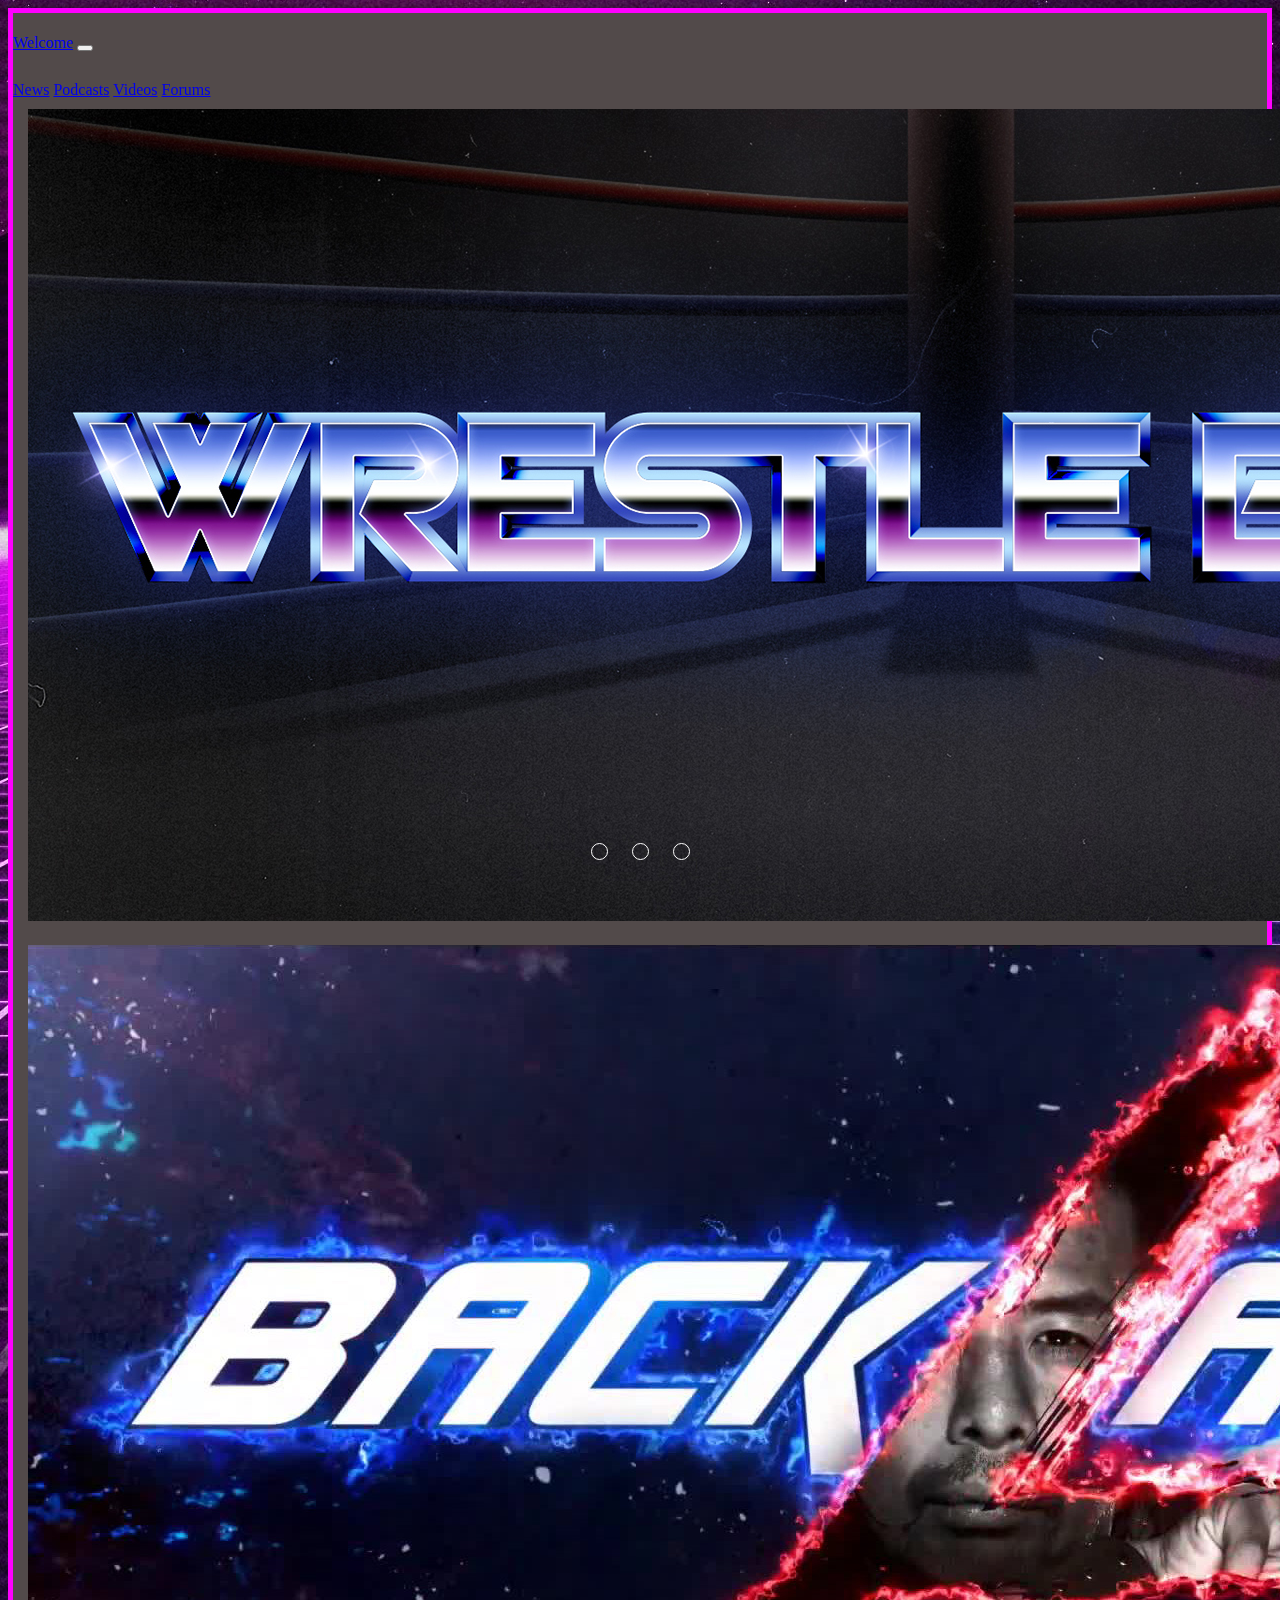
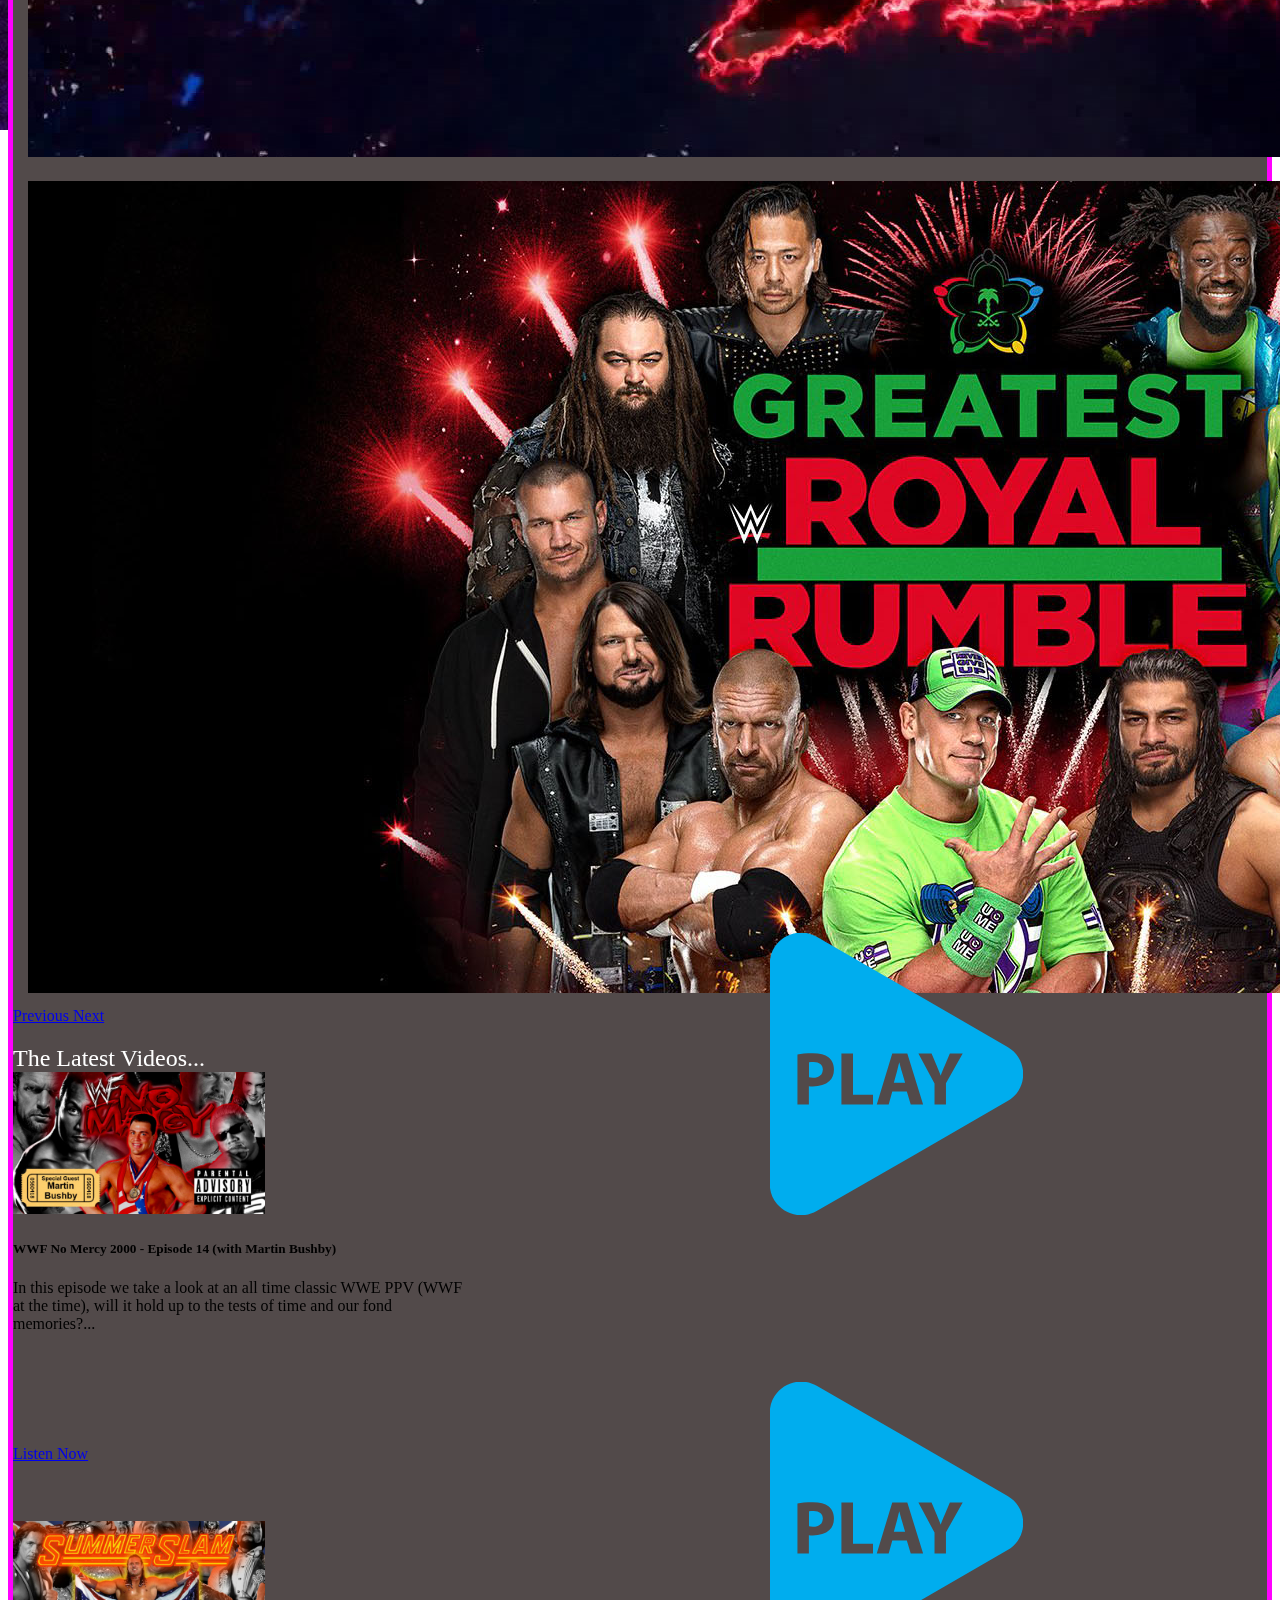
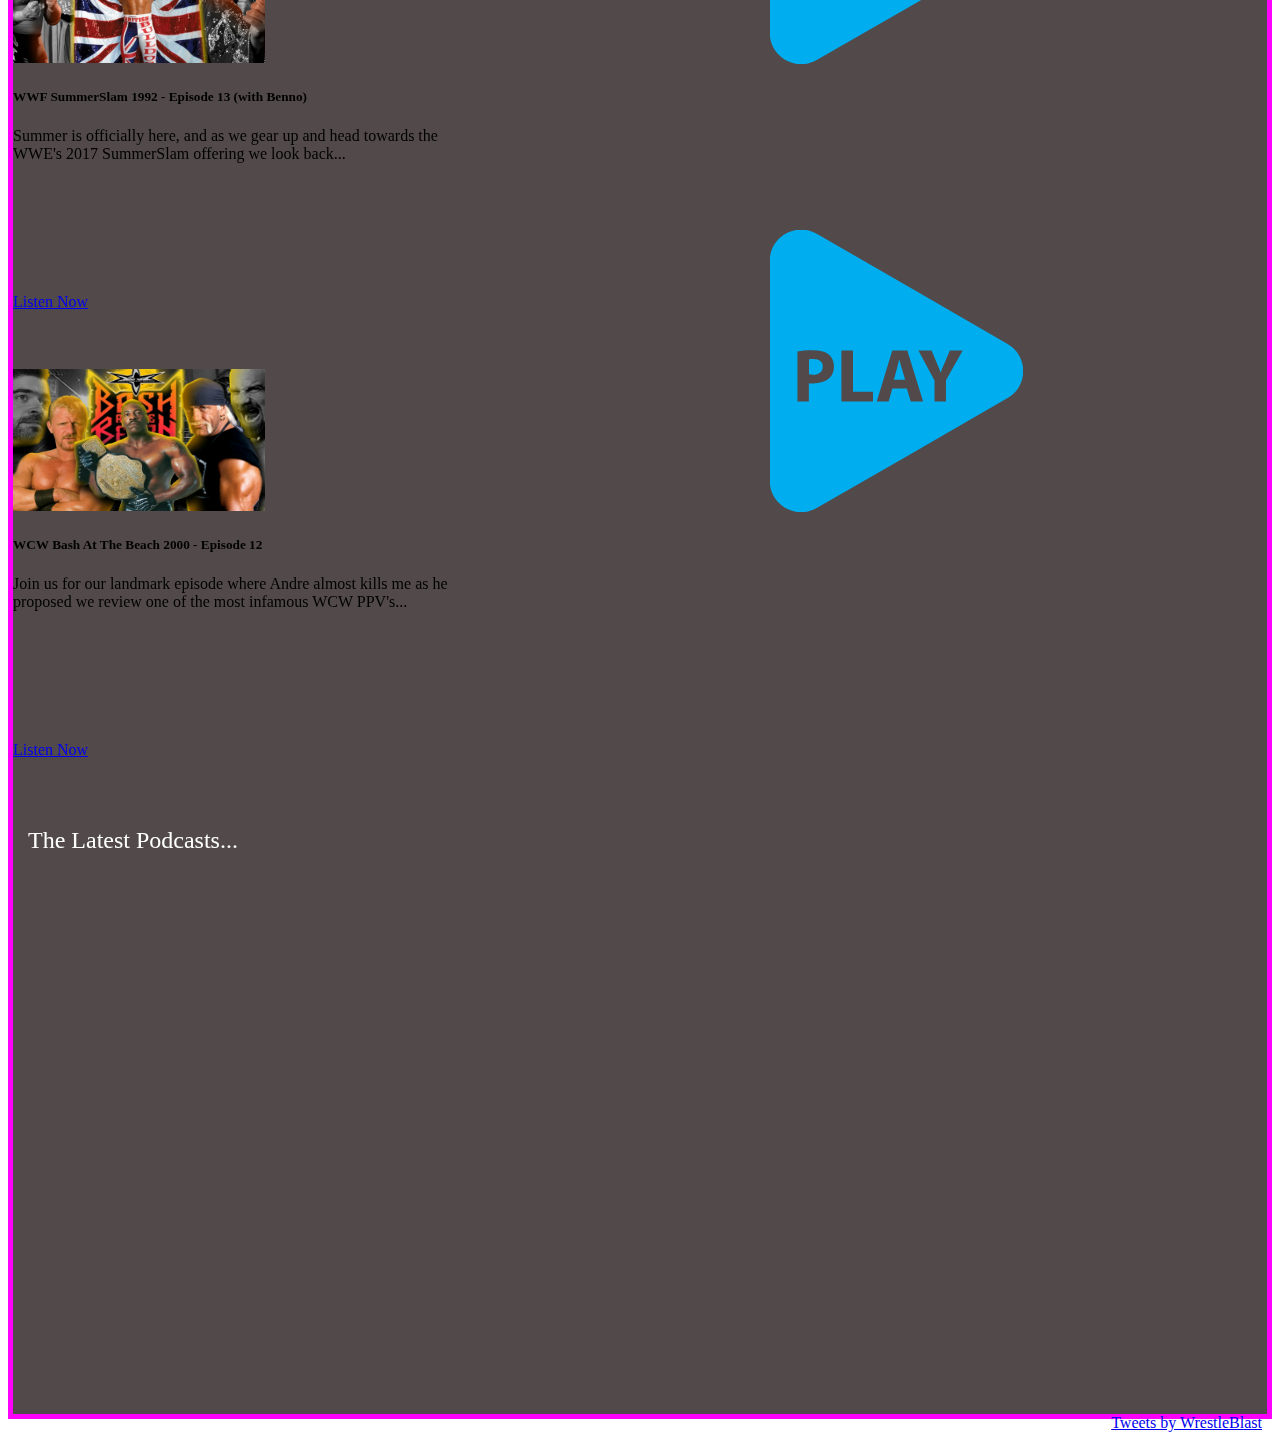
<file: index.html>
<!doctype html>
<html lang="en">

<head>

    <!-- Required meta tags -->
    <meta charset="utf-8">
    <meta name="viewport" content="width=device-width, initial-scale=1, shrink-to-fit=no">

    <!-- Bootstrap CSS -->
    <link rel="stylesheet" href="https://stackpath.bootstrapcdn.com/bootstrap/4.1.0/css/bootstrap.min.css" integrity="sha384-9gVQ4dYFwwWSjIDZnLEWnxCjeSWFphJiwGPXr1jddIhOegiu1FwO5qRGvFXOdJZ4"
        crossorigin="anonymous">

    <title>Wrestle Blast Podcast</title>
    <!-- Link to css page -->
    <link rel="stylesheet" type="text/css" href="css/site.css">

</head>

<!-- Home page body section -->

<body>



    <!-- Container wrapping the page within a formated box -->
    <div class="container containerBorderPink">

        <!-- Optional title -->
        <h1></h1>




        <!-- Nav bar start -->
        <nav class="navbar navbar-expand-lg navbar-light bg-light">
            <a class="navbar-brand" href="index.html">Welcome</a>
            <button class="navbar-toggler" type="button" data-toggle="collapse" data-target="#navbarNavAltMarkup" aria-controls="navbarNavAltMarkup"
                aria-expanded="false" aria-label="Toggle navigation">
                <span class="navbar-toggler-icon"></span>
            </button>



            <!-- Twitter Button Start -->
            <div>
                <a class="twitter-follow-button" href="https://twitter.com/WrestleBlast" data-size="large" data-show-count="false" data-show-screen-name="false">
                </a>
            </div>
            <!-- Twitter Button Finish -->

            <!-- Facebook Button Start -->
            <div id="fb-root" class="like">
                <iframe data-class="Facebook" src="https://www.facebook.com/plugins/like.php?href=https%3A%2F%2Fwww.facebook.com%2FWrestleBlastPodcast%2F&width=450&layout=standard&action=like&size=large&show_faces=false&share=false&height=35&appId"
                    width="450" height="35" style="border:none;overflow:hidden" scrolling="no" frameborder="0" allowTransparency="true"
                    allow="encrypted-media">
                </iframe>
            </div>
            <!-- Facebook Button Finish -->





            <!-- Nav bar Buttons Start-->
            <div class="collapse navbar-collapse" id="navbarNavAltMarkup">
                <div class="navbar-nav ml-auto">
                    <a class="nav-item nav-link" href="news.html">News</a>
                    <a class="nav-item nav-link" href="podcasts.html">Podcasts</a>
                    <a class="nav-item nav-link" href="videos.html">Videos</a>
                    <a class="nav-item nav-link" href="forums.html">Forums</a>
                </div>
            </div>
        </nav>
        <!-- Nav bar Buttons Finish-->

        <!-- Nav bar finish-->




        <!-- Bootstrap carousel start -->
        <div id="carouselExampleIndicators" class="carousel slide" data-ride="carousel">
            <ol class="carousel-indicators">
                <li data-target="#carouselExampleIndicators" data-slide-to="0" class="active"></li>
                <li data-target="#carouselExampleIndicators" data-slide-to="1"></li>
                <li data-target="#carouselExampleIndicators" data-slide-to="2"></li>
            </ol>
            <div class="carousel-inner">
                <div class="carousel-item active">
                    <a href="podcasts.html">
                        <img class="d-block w-100" src="images/The Wrestle Blast Podcast Cover V2 image.jpg" alt="First slide">
                    </a>
                </div>
                <div class="carousel-item">
                    <a href="wwebacklash2018.html">
                        <img class="d-block w-100" src="images/BackLash 2018 V3 image.jpg" alt="Second slide">
                    </a>
                </div>
                <div class="carousel-item">
                    <a href="wwegreatestroyalrumble2018.html">
                        <img class="d-block w-100" src="images/The Greatest Royal Rumble 2018 V2 image.jpg" alt="Third slide">
                    </a>
                </div>
            </div>
            <a class="carousel-control-prev" href="#carouselExampleIndicators" role="button" data-slide="prev">
                <span class="carousel-control-prev-icon" aria-hidden="true"></span>
                <span class="sr-only">Previous</span>
            </a>
            <a class="carousel-control-next" href="#carouselExampleIndicators" role="button" data-slide="next">
                <span class="carousel-control-next-icon" aria-hidden="true"></span>
                <span class="sr-only">Next</span>
            </a>
        </div>
        <!-- Bootstrap carousel finish -->




        <!-- Embeded Videos Start -->
        <font face="calibri" size="5" color="white">The Latest Videos...</font>
        <div class="row">
            <div class="col-sm-9">


                <div class="row">
                    <div class="col-sm">
                        <a onclick="changeVideo('J6MnFR5ionA')">
                            <div class="card">
                                <img class="card-img-top" src="images/No Mercy Cover.jpg" alt="Card image cap">
                                <img class="play" src="images/play-icon.svg" alt="" width="20%">
                                <div class="card-body">
                                    <h5 class="card-title">WWF No Mercy 2000 - Episode 14 (with Martin Bushby)</h5>
                                    <p class="card-text">In this episode we take a look at an all time classic WWE PPV (WWF at the time), will
                                        it hold up to the tests of time and our fond memories?...</p>
                                    <a href="#" class="btn btn-primary">Listen Now</a>
                                </div>
                            </div>
                        </a>
                    </div>
                    <div class="col-sm">
                        <a onclick="changeVideo('8d70oxkXFnw')">
                            <div class="card">
                                <img class="card-img-top" src="images/SummerSlam 92 Cover.jpg" alt="Card image cap">
                                <img class="play" src="images/play-icon.svg" alt="" width="20%">
                                <div class="card-body">
                                    <h5 class="card-title">WWF SummerSlam 1992 - Episode 13 (with Benno)</h5>
                                    <p class="card-text">Summer is officially here, and as we gear up and head towards the WWE's 2017 SummerSlam
                                        offering we look back...</p>
                                    <a href="#" class="btn btn-primary">Listen Now</a>
                                </div>
                            </div>
                        </a>
                    </div>
                    <div class="col-sm">
                        <a onclick="changeVideo('CIbDmoJCgAg')">
                            <div class="card">
                                <img class="card-img-top" src="images/Bash At The Beach.jpg" alt="Card image cap">
                                <img class="play" src="images/play-icon.svg" alt="" width="20%">
                                <div class="card-body">
                                    <h5 class="card-title">WCW Bash At The Beach 2000 - Episode 12</h5>
                                    <p class="card-text">Join us for our landmark episode where Andre almost kills me as he proposed we review
                                        one of the most infamous WCW PPV's...</p>
                                    <a href="#" class="btn btn-primary">Listen Now</a>
                                </div>
                            </div>
                        </a>
                    </div>

                    <!-- Embeded Podcasts Start -->

                    <div class="w-100">
                        <font face="calibri" size="5" color="white">The Latest Podcasts...</font>
                        <div class="row">
                            <div class="col-sm">
                                <div class "podcast1">
                                    <iframe width="100%" height="166" scrolling="no" frameborder="no" allow="autoplay" src="https://w.soundcloud.com/player/?url=https%3A//api.soundcloud.com/tracks/348589253&color=%23ff5500&auto_play=false&hide_related=true&show_comments=false&show_user=true&show_reposts=false&show_teaser=true"></iframe>
                                </div>
                            </div>
                        </div>
                    </div>

                    <div class="w-100">
                        <div class "podcast2">
                            <div class="row">
                                <div class="col-sm">
                                    <iframe width="100%" height="166" scrolling="no" frameborder="no" allow="autoplay" src="https://w.soundcloud.com/player/?url=https%3A//api.soundcloud.com/tracks/348774171&color=%23ff5500&auto_play=false&hide_related=true&show_comments=false&show_user=true&show_reposts=false&show_teaser=true"></iframe>
                                </div>
                            </div>
                        </div>
                    </div>

                    <div class="w-100">
                        <div class "podcast3">
                            <div class="row">
                                <div class="col-sm">
                                    <iframe width="100%" height="166" scrolling="no" frameborder="no" allow="autoplay" src="https://w.soundcloud.com/player/?url=https%3A//api.soundcloud.com/tracks/344494197&color=%23ff5500&auto_play=false&hide_related=true&show_comments=false&show_user=true&show_reposts=false&show_teaser=true"></iframe>
                                </div>
                            </div>
                        </div>
                    </div>

                    <!-- Embeded Podcasts End -->

                </div>
            </div>




            <!-- Twitter Start -->
            <div class="col-sm-3">
                <div class="sidebar">
                    <a class="twitter-timeline" data-width="400" data-theme="dark" href="https://twitter.com/WrestleBlast?ref_src=twsrc%5Etfw">Tweets by WrestleBlast</a>
                    <script async src="https://platform.twitter.com/widgets.js" charset="calibri"></script>
                </div>
            </div>
            <!-- Twitter End -->



        </div>
        <!-- Embeded Videos End -->


    </div>




    <div class="modal fade" id="myModal" tabindex="-1" role="dialog" aria-labelledby="myModalLabel" style="display: none;">
        <div class="modal-dialog" role="document">
            <div class="modal-content">
                <div class="modal-body">

                    <iframe id="iframeYoutube" width="560" height="315" src="#" frameborder="0" allow="autoplay"></iframe>

                </div>
                <div class="modal-footer">
                    <button type="button" class="btn btn-primary" data-dismiss="modal">Close</button>
                </div>
            </div>
        </div>
    </div>



    <!-- Optional JavaScript -->
    <!-- jQuery first, then Popper.js, then Bootstrap JS -->
    <script src="https://code.jquery.com/jquery-3.3.1.slim.min.js" integrity="sha384-q8i/X+965DzO0rT7abK41JStQIAqVgRVzpbzo5smXKp4YfRvH+8abtTE1Pi6jizo"
        crossorigin="anonymous"></script>
    <script src="https://cdnjs.cloudflare.com/ajax/libs/popper.js/1.14.0/umd/popper.min.js" integrity="sha384-cs/chFZiN24E4KMATLdqdvsezGxaGsi4hLGOzlXwp5UZB1LY//20VyM2taTB4QvJ"
        crossorigin="anonymous"></script>
    <script src="https://stackpath.bootstrapcdn.com/bootstrap/4.1.0/js/bootstrap.min.js" integrity="sha384-uefMccjFJAIv6A+rW+L4AHf99KvxDjWSu1z9VI8SKNVmz4sk7buKt/6v9KI65qnm"
        crossorigin="anonymous"></script>
    <script src="js/site.js"></script>




</body>

</html>
</file>
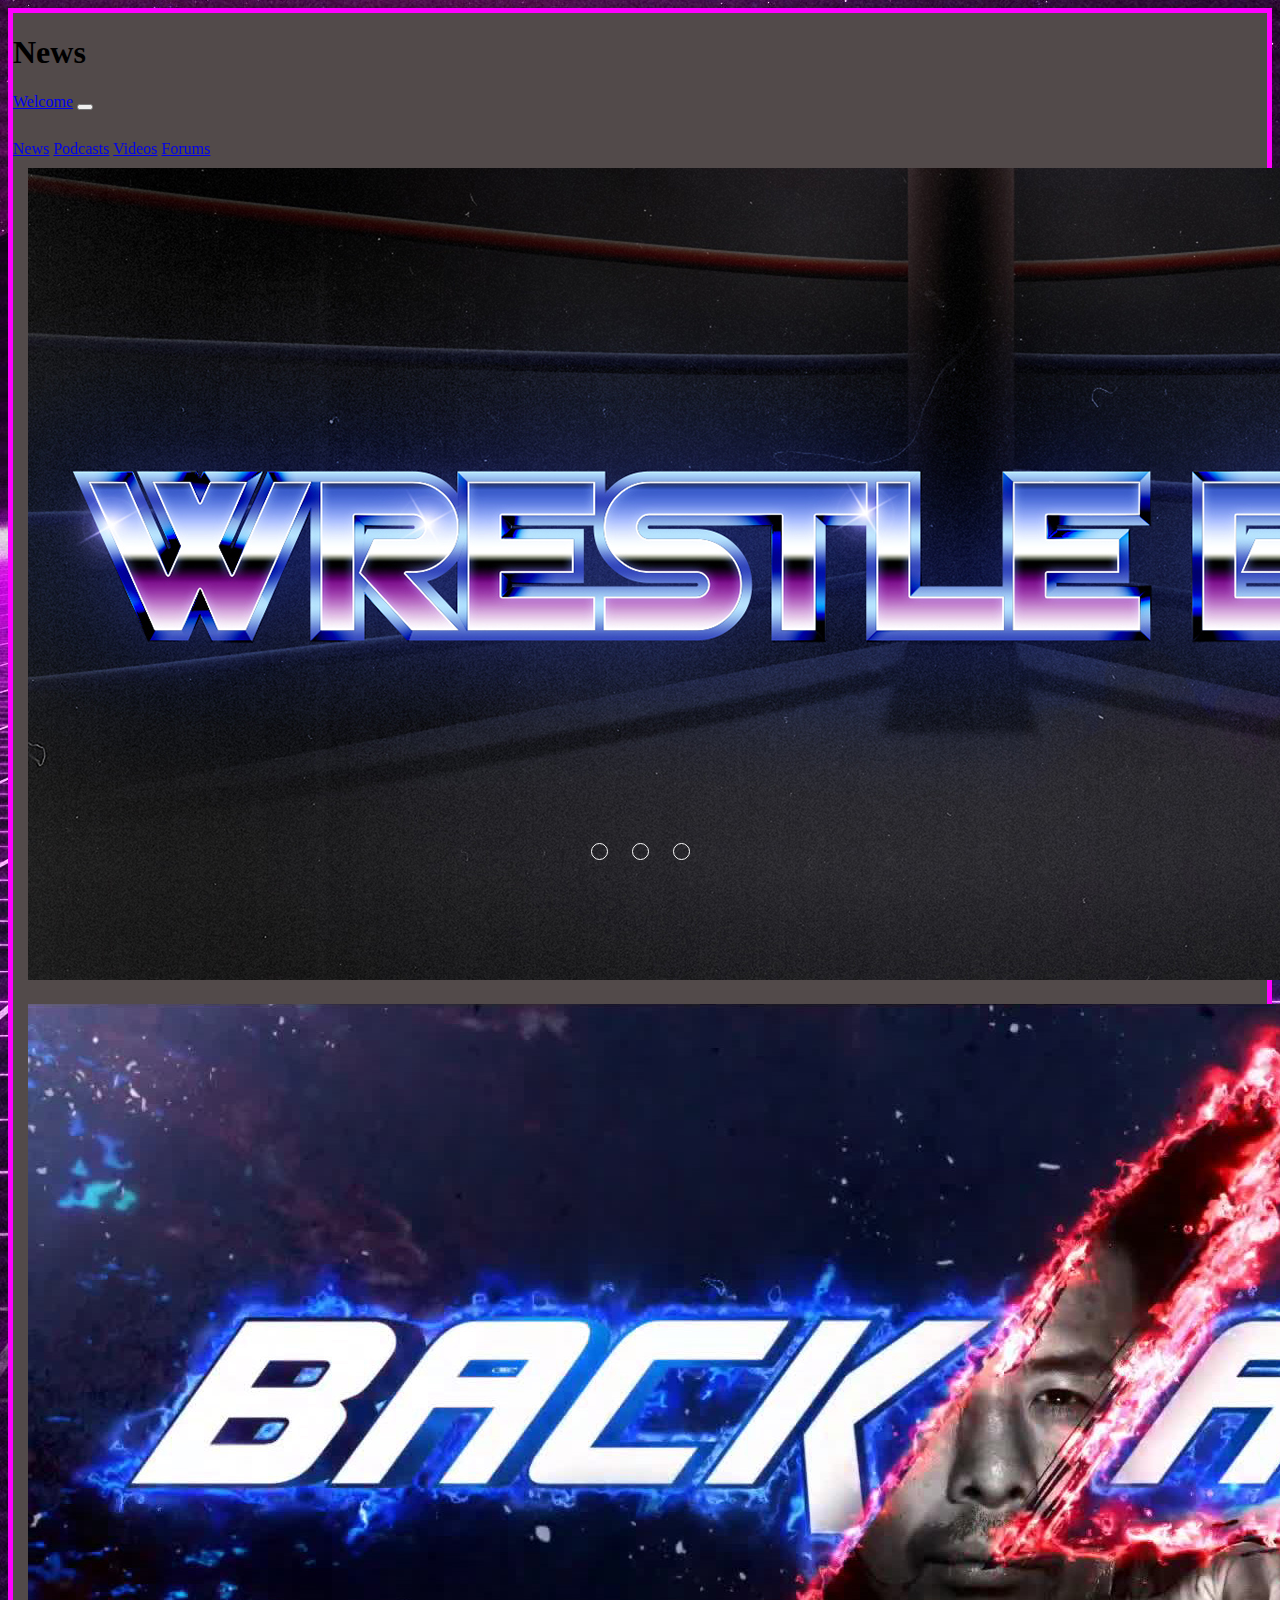
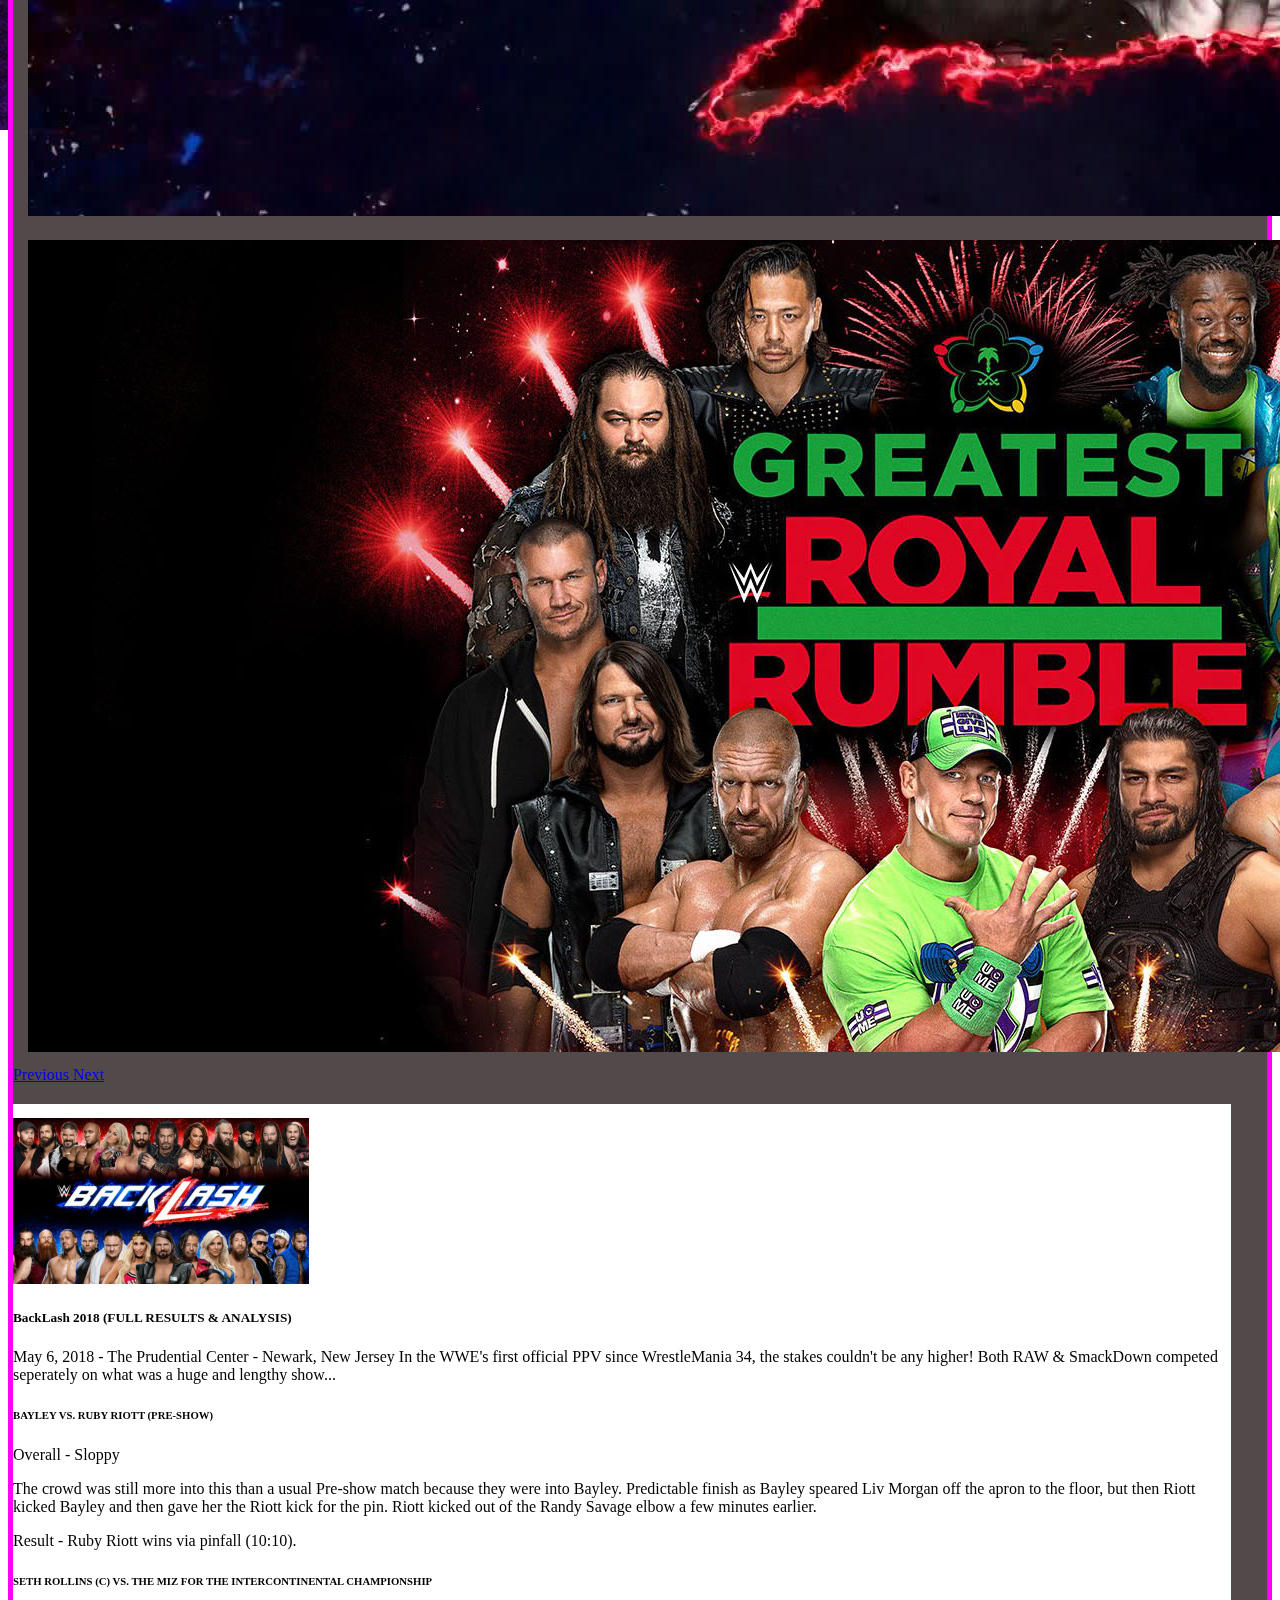
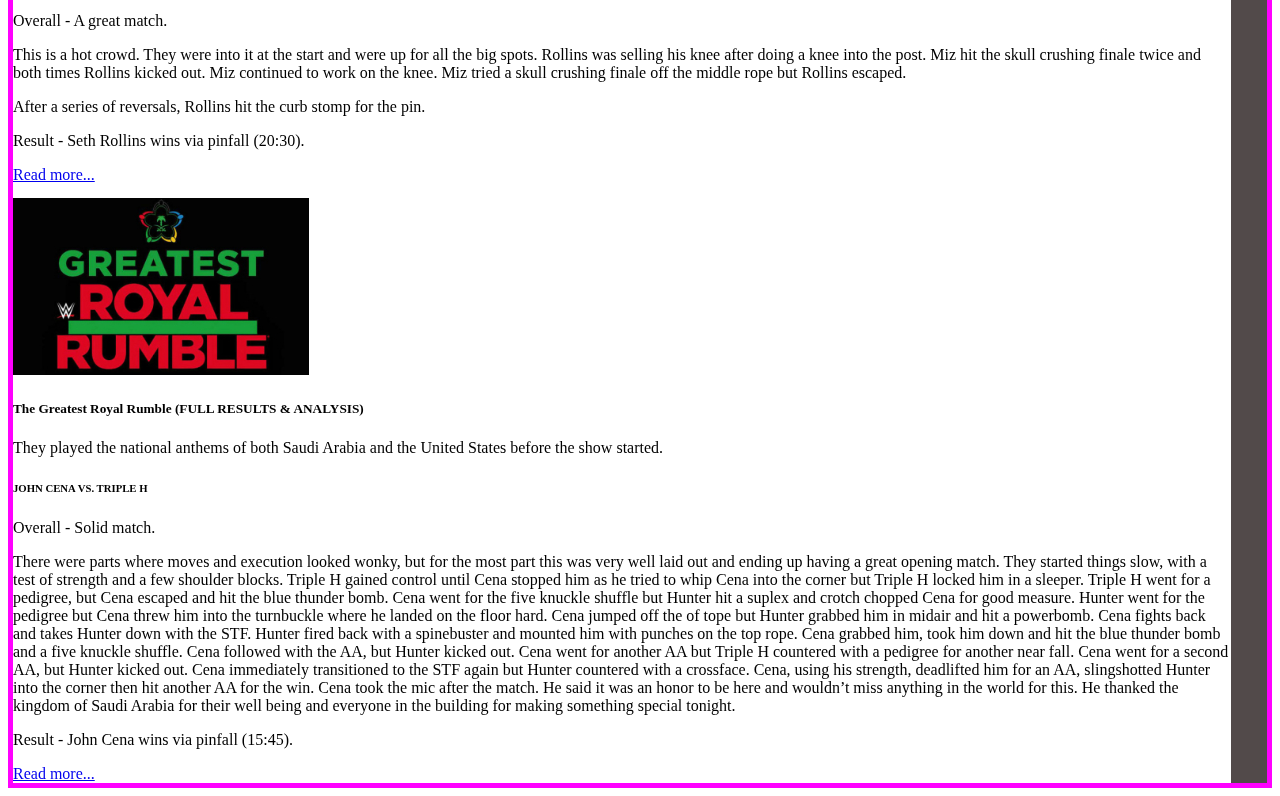
<file: news.html>
<!doctype html>
<html lang="en">

<head>

    <!-- Required meta tags -->
    <meta charset="utf-8">
    <meta name="viewport" content="width=device-width, initial-scale=1, shrink-to-fit=no">

    <!-- Bootstrap CSS -->
    <link rel="stylesheet" href="https://stackpath.bootstrapcdn.com/bootstrap/4.1.0/css/bootstrap.min.css" integrity="sha384-9gVQ4dYFwwWSjIDZnLEWnxCjeSWFphJiwGPXr1jddIhOegiu1FwO5qRGvFXOdJZ4"
        crossorigin="anonymous">

    <title>Wrestle Blast Podcast</title>
    <!-- Link to css page -->
    <link rel="stylesheet" type="text/css" href="css/site.css">

</head>

<!-- Home page body section -->

<body>

    <!-- Container wrapping the page within a formated box -->
    <div class="container containerBorderPink">

        <!-- Optional title -->
        <h1>News</h1>

        <!-- Nav bar start -->
        <nav class="navbar navbar-expand-lg navbar-light bg-light">
            <a class="navbar-brand" href="index.html">Welcome</a>
            <button class="navbar-toggler" type="button" data-toggle="collapse" data-target="#navbarNavAltMarkup" aria-controls="navbarNavAltMarkup"
                aria-expanded="false" aria-label="Toggle navigation">
                <span class="navbar-toggler-icon"></span>
            </button>



            <!-- Twitter Button Start -->
            <div>
                <a class="twitter-follow-button" href="https://twitter.com/WrestleBlast" data-size="large" data-show-count="false" data-show-screen-name="false">
                </a>
            </div>
            <!-- Twitter Button Finish -->

            <!-- Facebook Button Start -->
            <div id="fb-root" class="like">
                <iframe data-class="Facebook" src="https://www.facebook.com/plugins/like.php?href=https%3A%2F%2Fwww.facebook.com%2FWrestleBlastPodcast%2F&width=450&layout=standard&action=like&size=large&show_faces=false&share=false&height=35&appId"
                    width="450" height="35" style="border:none;overflow:hidden" scrolling="no" frameborder="0" allowTransparency="true"
                    allow="encrypted-media">
                </iframe>
            </div>
            <!-- Facebook Button Finish -->





            <!-- Nav bar Buttons Start-->
            <div class="collapse navbar-collapse" id="navbarNavAltMarkup">
                <div class="navbar-nav ml-auto">
                    <a class="nav-item nav-link" href="news.html">News</a>
                    <a class="nav-item nav-link" href="podcasts.html">Podcasts</a>
                    <a class="nav-item nav-link" href="videos.html">Videos</a>
                    <a class="nav-item nav-link" href="forums.html">Forums</a>
                </div>
            </div>
        </nav>
        <!-- Nav bar Buttons Finish-->

        <!-- Nav bar finish-->

        <!-- Bootstrap carousel start -->
        <div id="carouselExampleIndicators" class="carousel slide" data-ride="carousel">
            <ol class="carousel-indicators">
                <li data-target="#carouselExampleIndicators" data-slide-to="0" class="active"></li>
                <li data-target="#carouselExampleIndicators" data-slide-to="1"></li>
                <li data-target="#carouselExampleIndicators" data-slide-to="2"></li>
            </ol>
            <div class="carousel-inner">
                <div class="carousel-item active">
                    <a href="podcasts.html">
                        <img class="d-block w-100" src="images/The Wrestle Blast Podcast Cover V2 image.jpg" alt="First slide">
                    </a>
                </div>
                <div class="carousel-item">
                    <a href="wwebacklash2018.html">
                        <img class="d-block w-100" src="images/BackLash 2018 V3 image.jpg" alt="Second slide">
                    </a>
                </div>
                <div class="carousel-item">
                    <a href="wwegreatestroyalrumble2018.html">
                        <img class="d-block w-100" src="images/The Greatest Royal Rumble 2018 V2 image.jpg" alt="Third slide">
                    </a>
                </div>
            </div>
            <a class="carousel-control-prev" href="#carouselExampleIndicators" role="button" data-slide="prev">
                <span class="carousel-control-prev-icon" aria-hidden="true"></span>
                <span class="sr-only">Previous</span>
            </a>
            <a class="carousel-control-next" href="#carouselExampleIndicators" role="button" data-slide="next">
                <span class="carousel-control-next-icon" aria-hidden="true"></span>
                <span class="sr-only">Next</span>
            </a>
        </div>
        <!-- Bootstrap carousel finish -->


        <!-- News Start -->

        <!-- BackLash 2018 News Article Start -->
        <div class="container containerBorderWhite">

            <img class="mr-3" src="images/backlash-header-poster V1.jpg" alt="Backlash News header">
            <div class="media-body">
                <h5 class="mt-0">BackLash 2018 (FULL RESULTS & ANALYSIS)</h5>

                <p>May 6, 2018 - The Prudential Center - Newark, New Jersey In the WWE's first official PPV since WrestleMania
                    34, the stakes couldn't be any higher! Both RAW & SmackDown competed seperately on what was a huge and
                    lengthy show...</p>

                <H6>BAYLEY VS. RUBY RIOTT (PRE-SHOW)</H6>

                <p>Overall - Sloppy</p>

                <p>The crowd was still more into this than a usual Pre-show match because they were into Bayley. Predictable
                    finish as Bayley speared Liv Morgan off the apron to the floor, but then Riott kicked Bayley and then
                    gave her the Riott kick for the pin. Riott kicked out of the Randy Savage elbow a few minutes earlier.
                </p>

                <p>Result - Ruby Riott wins via pinfall (10:10).</p>

                <h6>SETH ROLLINS (C) VS. THE MIZ FOR THE INTERCONTINENTAL CHAMPIONSHIP</h6>

                <p>Overall - A great match.</p>

                <p>This is a hot crowd. They were into it at the start and were up for all the big spots. Rollins was selling
                    his knee after doing a knee into the post. Miz hit the skull crushing finale twice and both times Rollins
                    kicked out. Miz continued to work on the knee. Miz tried a skull crushing finale off the middle rope
                    but Rollins escaped.</p>

                <p>After a series of reversals, Rollins hit the curb stomp for the pin.</p>

                <p>Result - Seth Rollins wins via pinfall (20:30).</p>

                <a href="wwebacklash2018.html">Read more...</a>

            </div>
            <!-- BackLash 2018 News Article Finish -->
        </div>
        <!-- The Greatest Royal Rumble News Article Start -->
        <div class="container containerBorderWhite">

            <img class="mr-3" src="images/the greatest royal rumble-header-poster V1.jpg" alt="The Greatest Royal Rumble News header">
            <div class="media-body">
                <h5 class="mt-0">The Greatest Royal Rumble (FULL RESULTS & ANALYSIS)</h5>

                <p>They played the national anthems of both Saudi Arabia and the United States before the show started.</p>

                <H6>JOHN CENA VS. TRIPLE H</H6>

                <p>Overall - Solid match.</p>

                <p>There were parts where moves and execution looked wonky, but for the most part this was very well laid out
                    and ending up having a great opening match. They started things slow, with a test of strength and a few
                    shoulder blocks. Triple H gained control until Cena stopped him as he tried to whip Cena into the corner
                    but Triple H locked him in a sleeper. Triple H went for a pedigree, but Cena escaped and hit the blue
                    thunder bomb. Cena went for the five knuckle shuffle but Hunter hit a suplex and crotch chopped Cena
                    for good measure. Hunter went for the pedigree but Cena threw him into the turnbuckle where he landed
                    on the floor hard. Cena jumped off the of tope but Hunter grabbed him in midair and hit a powerbomb.
                    Cena fights back and takes Hunter down with the STF. Hunter fired back with a spinebuster and mounted
                    him with punches on the top rope. Cena grabbed him, took him down and hit the blue thunder bomb and a
                    five knuckle shuffle. Cena followed with the AA, but Hunter kicked out. Cena went for another AA but
                    Triple H countered with a pedigree for another near fall. Cena went for a second AA, but Hunter kicked
                    out. Cena immediately transitioned to the STF again but Hunter countered with a crossface. Cena, using
                    his strength, deadlifted him for an AA, slingshotted Hunter into the corner then hit another AA for the
                    win. Cena took the mic after the match. He said it was an honor to be here and wouldn’t miss anything
                    in the world for this. He thanked the kingdom of Saudi Arabia for their well being and everyone in the
                    building for making something special tonight.</p>

                <p>Result - John Cena wins via pinfall (15:45).</p>

                <a href="wwegreatestroyalrumble2018.html">Read more...</a>

            </div>

        </div>


        <div class="modal fade" id="myModal" tabindex="-1" role="dialog" aria-labelledby="myModalLabel" style="display: none;">
            <div class="modal-dialog" role="document">
                <div class="modal-content">
                    <div class="modal-body">

                        <iframe id="iframeYoutube" width="560" height="315" src="#" frameborder="0" allow="autoplay"></iframe>

                    </div>
                    <div class="modal-footer">
                        <button type="button" class="btn btn-primary" data-dismiss="modal">Close</button>
                    </div>
                </div>
            </div>
        </div>

        <!-- Optional JavaScript -->
        <!-- jQuery first, then Popper.js, then Bootstrap JS -->
        <script src="https://code.jquery.com/jquery-3.3.1.slim.min.js" integrity="sha384-q8i/X+965DzO0rT7abK41JStQIAqVgRVzpbzo5smXKp4YfRvH+8abtTE1Pi6jizo"
            crossorigin="anonymous"></script>
        <script src="https://cdnjs.cloudflare.com/ajax/libs/popper.js/1.14.0/umd/popper.min.js" integrity="sha384-cs/chFZiN24E4KMATLdqdvsezGxaGsi4hLGOzlXwp5UZB1LY//20VyM2taTB4QvJ"
            crossorigin="anonymous"></script>
        <script src="https://stackpath.bootstrapcdn.com/bootstrap/4.1.0/js/bootstrap.min.js" integrity="sha384-uefMccjFJAIv6A+rW+L4AHf99KvxDjWSu1z9VI8SKNVmz4sk7buKt/6v9KI65qnm"
            crossorigin="anonymous"></script>
        <script src="js/site.js"></script>
        <script async src="https://platform.twitter.com/widgets.js" charset="calibri"></script>

</body>

</html>
</file>
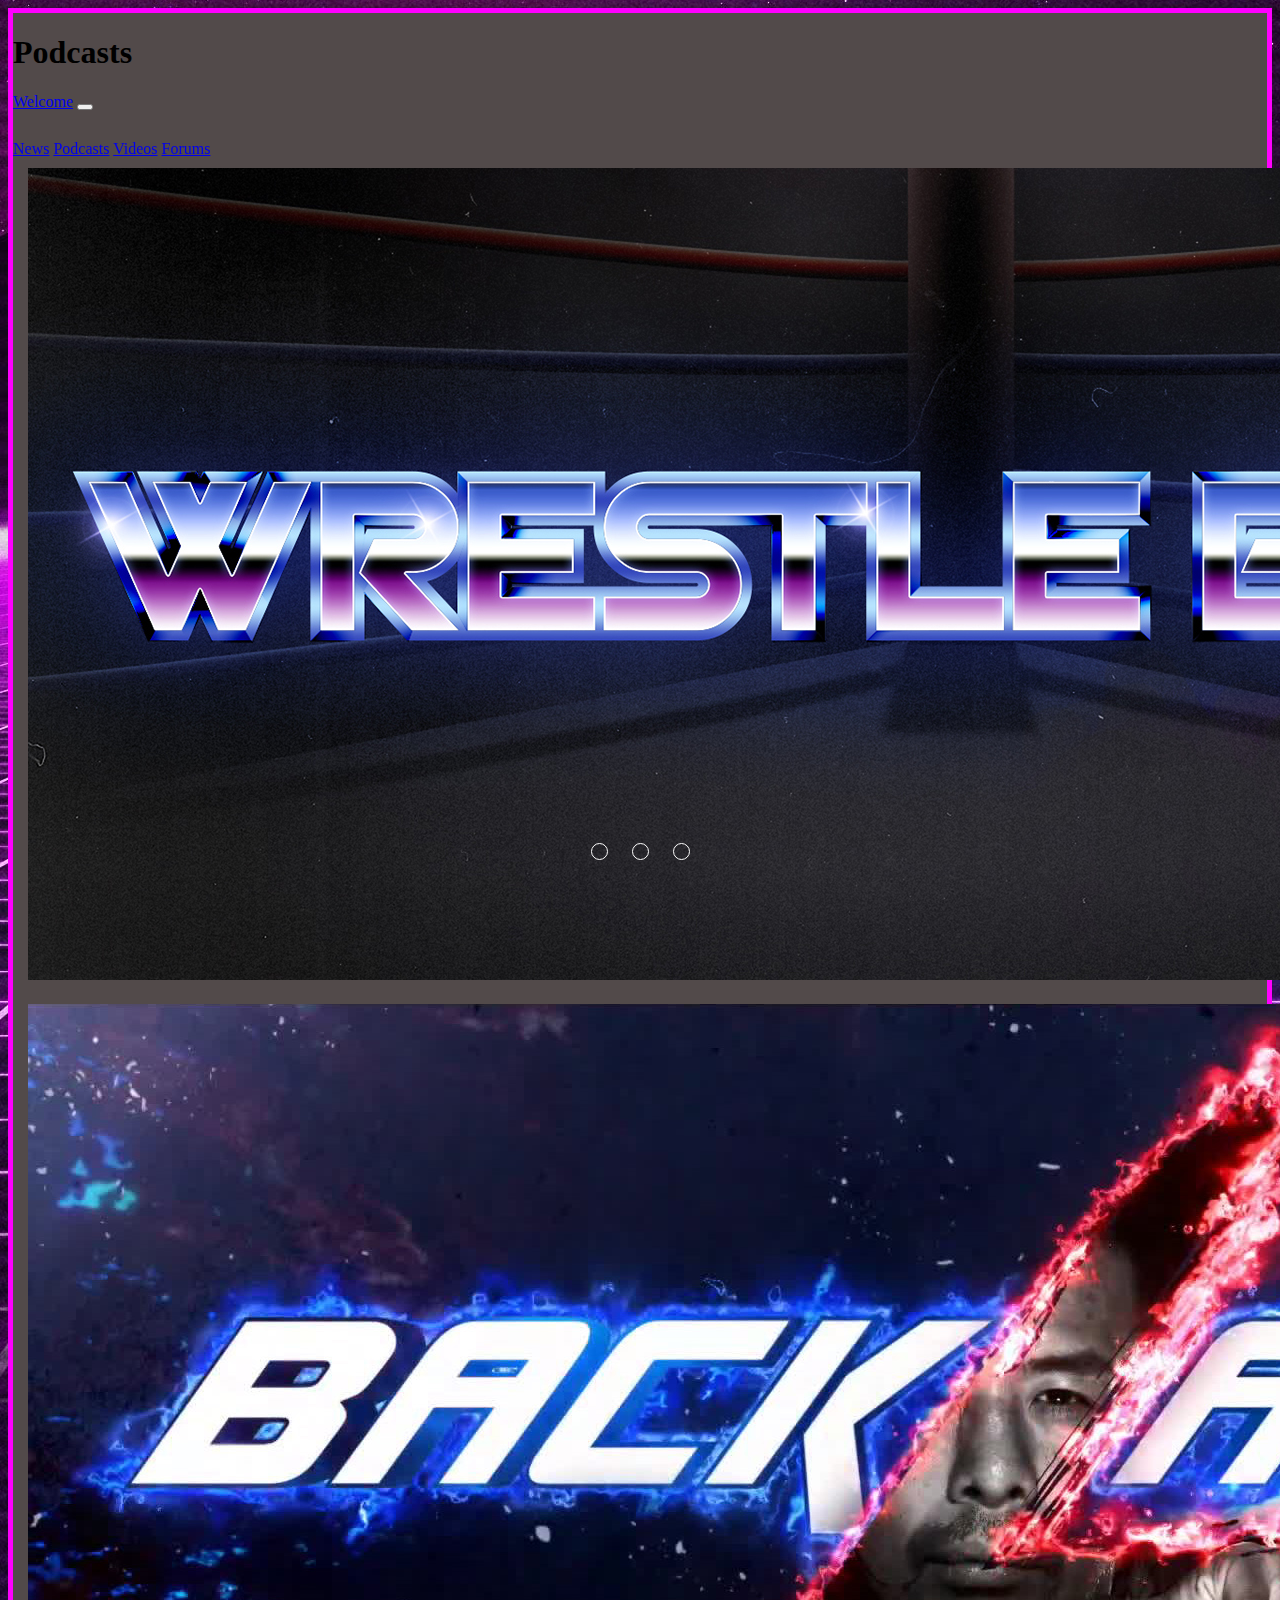
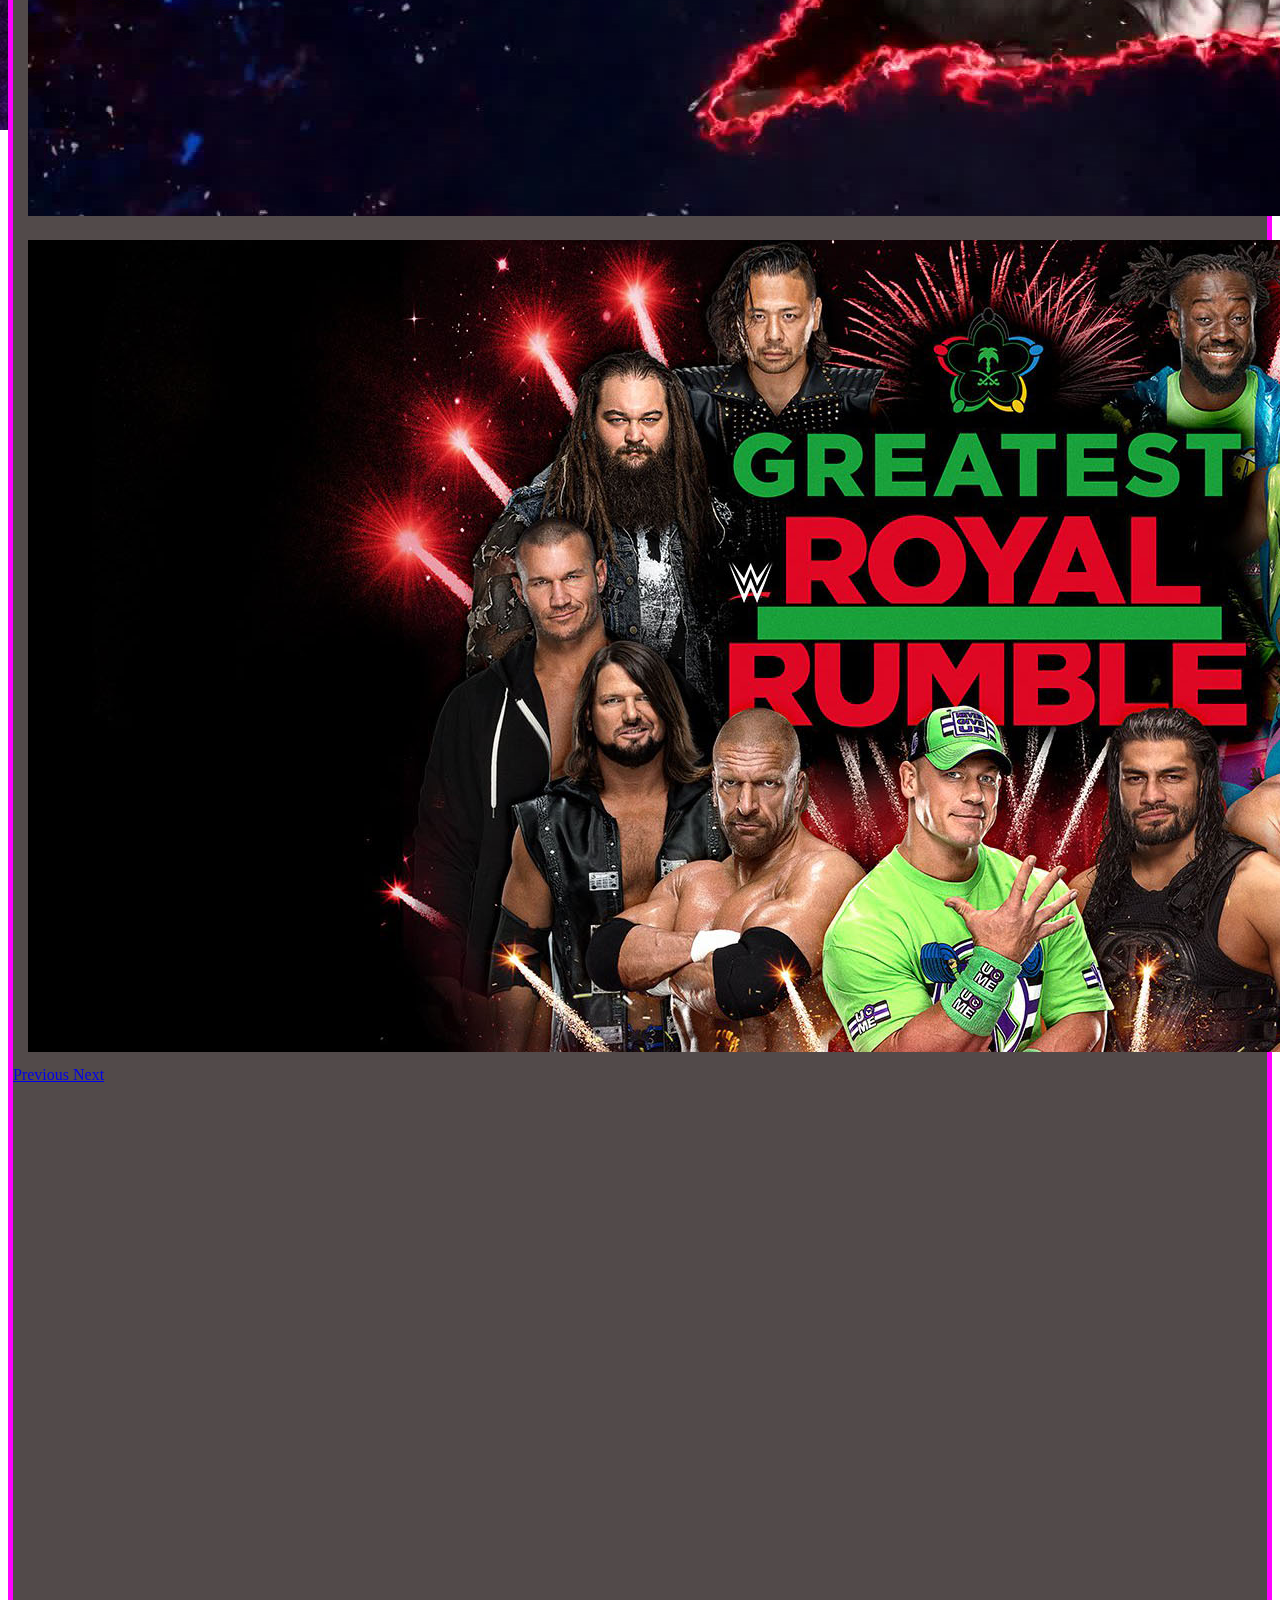
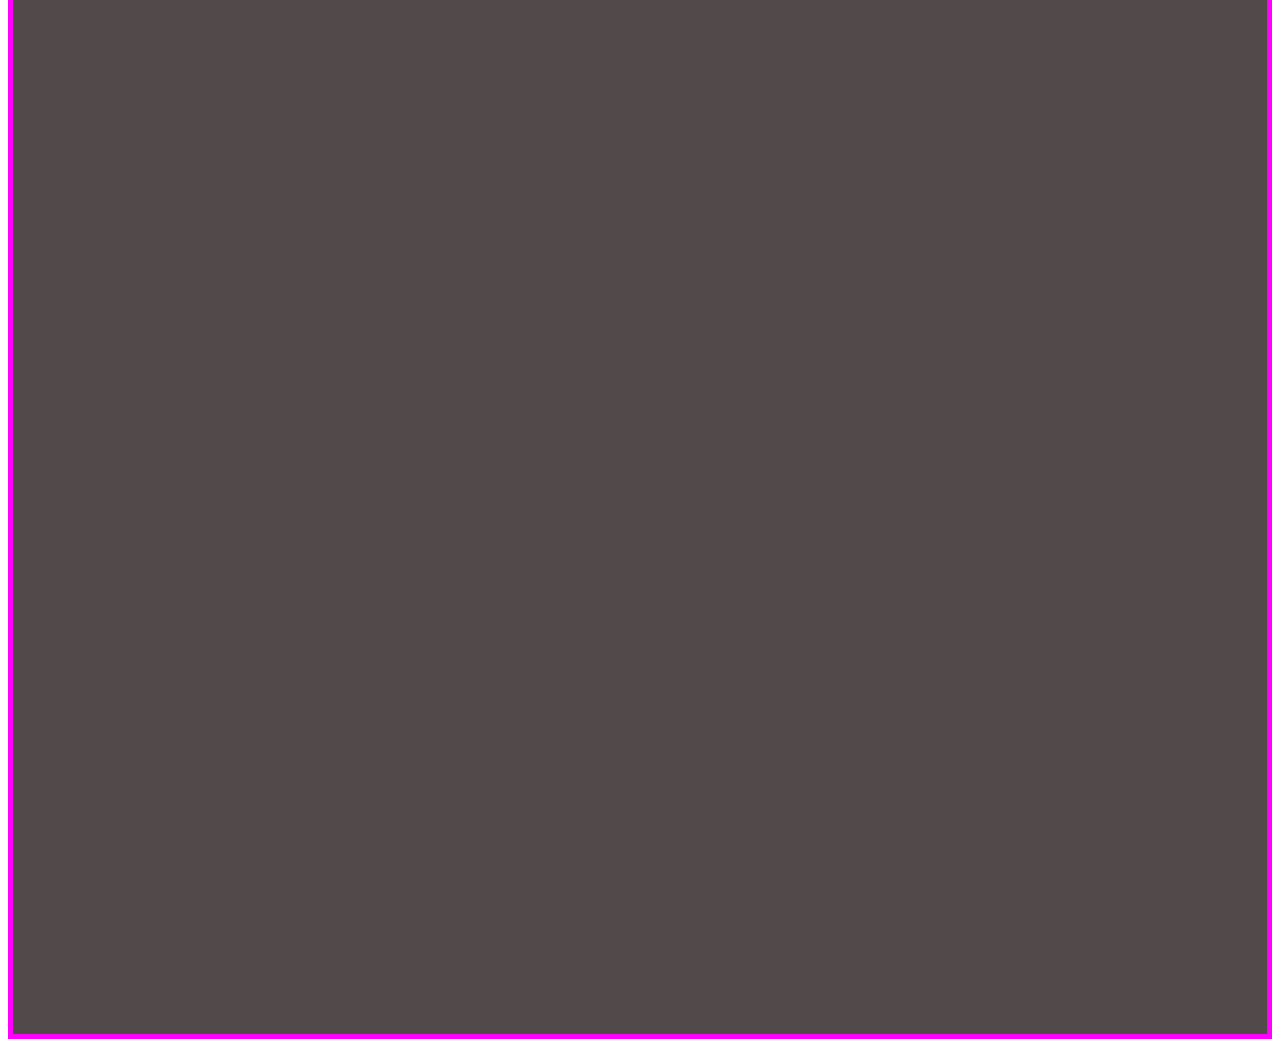
<file: Podcasts.html>
<!doctype html>
<html lang="en">

<head>

    <!-- Required meta tags -->
    <meta charset="utf-8">
    <meta name="viewport" content="width=device-width, initial-scale=1, shrink-to-fit=no">

    <!-- Bootstrap CSS -->
    <link rel="stylesheet" href="https://stackpath.bootstrapcdn.com/bootstrap/4.1.0/css/bootstrap.min.css" integrity="sha384-9gVQ4dYFwwWSjIDZnLEWnxCjeSWFphJiwGPXr1jddIhOegiu1FwO5qRGvFXOdJZ4"
        crossorigin="anonymous">

    <title>Wrestle Blast Podcast</title>
    <!-- Link to css page -->
    <link rel="stylesheet" type="text/css" href="css/site.css">

</head>

<!-- Home page body section -->

<body>

    <!-- Container wrapping the page within a formated box -->
    <div class="container containerBorderPink">

        <!-- Optional title -->
        <h1>Podcasts</h1>

        <!-- Nav bar start -->
        <nav class="navbar navbar-expand-lg navbar-light bg-light">
                <a class="navbar-brand" href="index.html">Welcome</a>
                <button class="navbar-toggler" type="button" data-toggle="collapse" data-target="#navbarNavAltMarkup" aria-controls="navbarNavAltMarkup"
                    aria-expanded="false" aria-label="Toggle navigation">
                    <span class="navbar-toggler-icon"></span>
                </button>
    
    
    
                <!-- Twitter Button Start -->
                <div>
                    <a class="twitter-follow-button" href="https://twitter.com/WrestleBlast" data-size="large" data-show-count="false" data-show-screen-name="false">
                    </a>
                </div>
                <!-- Twitter Button Finish -->
    
                <!-- Facebook Button Start -->
                <div id="fb-root" class="like">
                    <iframe data-class="Facebook" src="https://www.facebook.com/plugins/like.php?href=https%3A%2F%2Fwww.facebook.com%2FWrestleBlastPodcast%2F&width=450&layout=standard&action=like&size=large&show_faces=false&share=false&height=35&appId"
                        width="450" height="35" style="border:none;overflow:hidden" scrolling="no" frameborder="0" allowTransparency="true"
                        allow="encrypted-media">
                    </iframe>
                </div>
                <!-- Facebook Button Finish -->
    
    
    
    
    
                <!-- Nav bar Buttons Start-->
                <div class="collapse navbar-collapse" id="navbarNavAltMarkup">
                    <div class="navbar-nav ml-auto">
                        <a class="nav-item nav-link" href="news.html">News</a>
                        <a class="nav-item nav-link" href="podcasts.html">Podcasts</a>
                        <a class="nav-item nav-link" href="videos.html">Videos</a>
                        <a class="nav-item nav-link" href="forums.html">Forums</a>
                    </div>
                </div>
            </nav>
            <!-- Nav bar Buttons Finish-->
    
            <!-- Nav bar finish-->

        <!-- Bootstrap carousel start -->
        <div id="carouselExampleIndicators" class="carousel slide" data-ride="carousel">
            <ol class="carousel-indicators">
                <li data-target="#carouselExampleIndicators" data-slide-to="0" class="active"></li>
                <li data-target="#carouselExampleIndicators" data-slide-to="1"></li>
                <li data-target="#carouselExampleIndicators" data-slide-to="2"></li>
            </ol>
            <div class="carousel-inner">
                <div class="carousel-item active">
                    <img class="d-block w-100" src="images/The Wrestle Blast Podcast Cover V2 image.jpg" alt="First slide">
                </div>
                <div class="carousel-item">
                    <img class="d-block w-100" src="images/BackLash 2018 V3 image.jpg" alt="Second slide">
                </div>
                <div class="carousel-item">
                    <img class="d-block w-100" src="images/The Greatest Royal Rumble 2018 V2 image.jpg" alt="Third slide">
                </div>
            </div>
            <a class="carousel-control-prev" href="#carouselExampleIndicators" role="button" data-slide="prev">
                <span class="carousel-control-prev-icon" aria-hidden="true"></span>
                <span class="sr-only">Previous</span>
            </a>
            <a class="carousel-control-next" href="#carouselExampleIndicators" role="button" data-slide="next">
                <span class="carousel-control-next-icon" aria-hidden="true"></span>
                <span class="sr-only">Next</span>
            </a>
        </div>
        <!-- Bootstrap carousel finish -->




        <!-- Embeded Podcasts Start -->

        <!-- OTT 3rd Anniversary Show (Belfast) Bonus Episode with Benno (START) -->
        <div class="row">
            <div class="col">
                <iframe width="100%" height="166" scrolling="no" frameborder="no" allow="autoplay" src="https://w.soundcloud.com/player/?url=https%3A//api.soundcloud.com/tracks/348774171&color=%23ff5500&auto_play=false&hide_related=false&show_comments=true&show_user=true&show_reposts=false&show_teaser=true"></iframe>
            </div>
        </div>
        <!-- OTT 3rd Anniversary Show (Belfast) Bonus Episode with Benno (FINISH) -->

        <!-- WWF King Of The Ring 1998 - Episode 16: with special guest "Benno" (START) -->
        <div class="row">
            <div class="col">
                <iframe width="100%" height="166" scrolling="no" frameborder="no" allow="autoplay" src="https://w.soundcloud.com/player/?url=https%3A//api.soundcloud.com/tracks/348589253&color=%23ff5500&auto_play=false&hide_related=false&show_comments=true&show_user=true&show_reposts=false&show_teaser=true"></iframe>
            </div>
        </div>
        <!-- WWF King Of The Ring 1998 - Episode 16: with special guest "Benno" (FINISH) -->

        <!-- WWE No Mercy 2002 - Episode 15 (START) -->
        <div class="row">
            <div class="col">
                <iframe width="100%" height="166" scrolling="no" frameborder="no" allow="autoplay" src="https://w.soundcloud.com/player/?url=https%3A//api.soundcloud.com/tracks/344494197&color=%23ff5500&auto_play=false&hide_related=false&show_comments=true&show_user=true&show_reposts=false&show_teaser=true"></iframe>
            </div>
        </div>
        <!-- WWE No Mercy 2002 - Episode 15 (FINISH) -->

        <!-- WWE SummerSlam 2017 - Fallout Edition (START) -->
        <div class="row">
            <div class="col">
                <iframe width="100%" height="166" scrolling="no" frameborder="no" allow="autoplay" src="https://w.soundcloud.com/player/?url=https%3A//api.soundcloud.com/tracks/340700026&color=%23ff5500&auto_play=false&hide_related=false&show_comments=true&show_user=true&show_reposts=false&show_teaser=true"></iframe>
            </div>
        </div>
        <!-- WWE SummerSlam 2017 - Fallout Edition (FINISH) -->

        <!-- NJPW G1 Climax 27 - With Benno (START) -->
        <div class="row">
            <div class="col">
                <iframe width="100%" height="166" scrolling="no" frameborder="no" allow="autoplay" src="https://w.soundcloud.com/player/?url=https%3A//api.soundcloud.com/tracks/338756347&color=%23ff5500&auto_play=false&hide_related=false&show_comments=true&show_user=true&show_reposts=false&show_teaser=true"></iframe>
            </div>
        </div>
        <!-- NJPW G1 Climax 27 - With Benno (FINISH) -->

        <!-- WWE SummerSlam 2017 - Prediction Special (START) -->
        <div class="row">
            <div class="col">
                <iframe width="100%" height="166" scrolling="no" frameborder="no" allow="autoplay" src="https://w.soundcloud.com/player/?url=https%3A//api.soundcloud.com/tracks/338197813&color=%23ff5500&auto_play=false&hide_related=false&show_comments=true&show_user=true&show_reposts=false&show_teaser=true"></iframe>
            </div>
        </div>
        <!-- WWE SummerSlam 2017 - Prediction Special (FINISH) -->

        <!-- WWF No Mercy 2000 - Episode 14: with special guest "Martin Bushby" (START) -->
        <div class="row">
            <div class="col">
                <iframe width="100%" height="166" scrolling="no" frameborder="no" allow="autoplay" src="https://w.soundcloud.com/player/?url=https%3A//api.soundcloud.com/tracks/337878081&color=%23ff5500&auto_play=false&hide_related=false&show_comments=true&show_user=true&show_reposts=false&show_teaser=true"></iframe>
            </div>
        </div>
        <!-- WWF No Mercy 2000 - Episode 14: with special guest "Martin Bushby" (FINISH) -->

        <!-- WWF SummerSlam 1992 - Episode 13: with special guest "Benno" (START) -->
        <div class="row">
            <div class="col">
                <iframe width="100%" height="166" scrolling="no" frameborder="no" allow="autoplay" src="https://w.soundcloud.com/player/?url=https%3A//api.soundcloud.com/tracks/334485418&color=%23ff5500&auto_play=false&hide_related=false&show_comments=true&show_user=true&show_reposts=false&show_teaser=true"></iframe>
            </div>
        </div>
        <!-- WWF SummerSlam 1992 - Episode 13: with special guest "Benno" (FINISH) -->

        <!-- WCW Bash At The Beach 2000 - Episode 12 (START) -->
        <div class="row">
            <div class="col">
                <iframe width="100%" height="166" scrolling="no" frameborder="no" allow="autoplay" src="https://w.soundcloud.com/player/?url=https%3A//api.soundcloud.com/tracks/332405486&color=%23ff5500&auto_play=false&hide_related=false&show_comments=true&show_user=true&show_reposts=false&show_teaser=true"></iframe>
            </div>
        </div>
        <!-- WCW Bash At The Beach 2000 - Episode 12 (FINISH) -->

        <!-- Embeded Podcasts End -->

        <div class="modal fade" id="myModal" tabindex="-1" role="dialog" aria-labelledby="myModalLabel" style="display: none;">
            <div class="modal-dialog" role="document">
                <div class="modal-content">
                    <div class="modal-body">

                        <iframe id="iframeYoutube" width="560" height="315" src="#" frameborder="0" allow="autoplay"></iframe>

                    </div>
                    <div class="modal-footer">
                        <button type="button" class="btn btn-primary" data-dismiss="modal">Close</button>
                    </div>
                </div>
            </div>
        </div>

        <!-- Optional JavaScript -->

        <!-- jQuery first, then Popper.js, then Bootstrap JS -->
        <script src="https://code.jquery.com/jquery-3.3.1.slim.min.js" integrity="sha384-q8i/X+965DzO0rT7abK41JStQIAqVgRVzpbzo5smXKp4YfRvH+8abtTE1Pi6jizo"
            crossorigin="anonymous"></script>
        <script src="https://cdnjs.cloudflare.com/ajax/libs/popper.js/1.14.0/umd/popper.min.js" integrity="sha384-cs/chFZiN24E4KMATLdqdvsezGxaGsi4hLGOzlXwp5UZB1LY//20VyM2taTB4QvJ"
            crossorigin="anonymous"></script>
        <script src="https://stackpath.bootstrapcdn.com/bootstrap/4.1.0/js/bootstrap.min.js" integrity="sha384-uefMccjFJAIv6A+rW+L4AHf99KvxDjWSu1z9VI8SKNVmz4sk7buKt/6v9KI65qnm"
            crossorigin="anonymous"></script>
        <script src="js/site.js"></script>
        <script async src="https://platform.twitter.com/widgets.js" charset="calibri"></script>



</body>

</html>
</file>
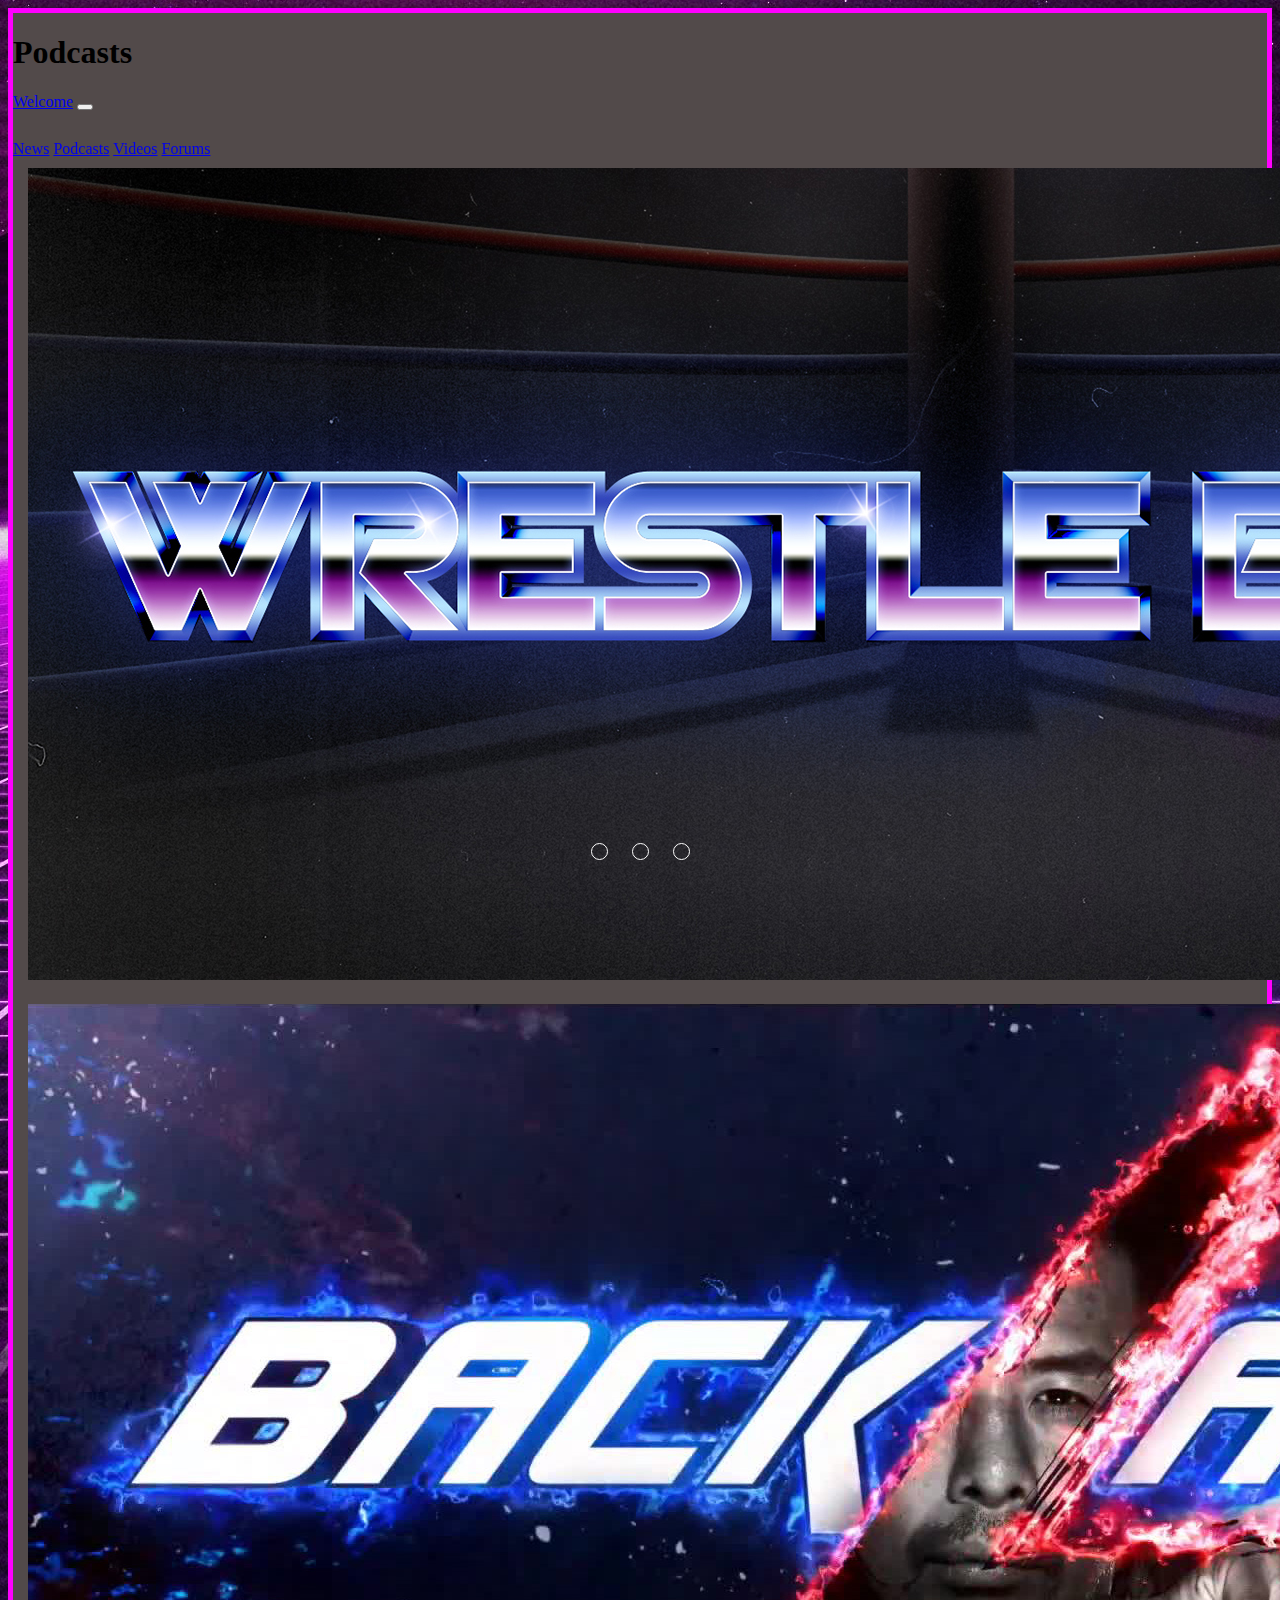
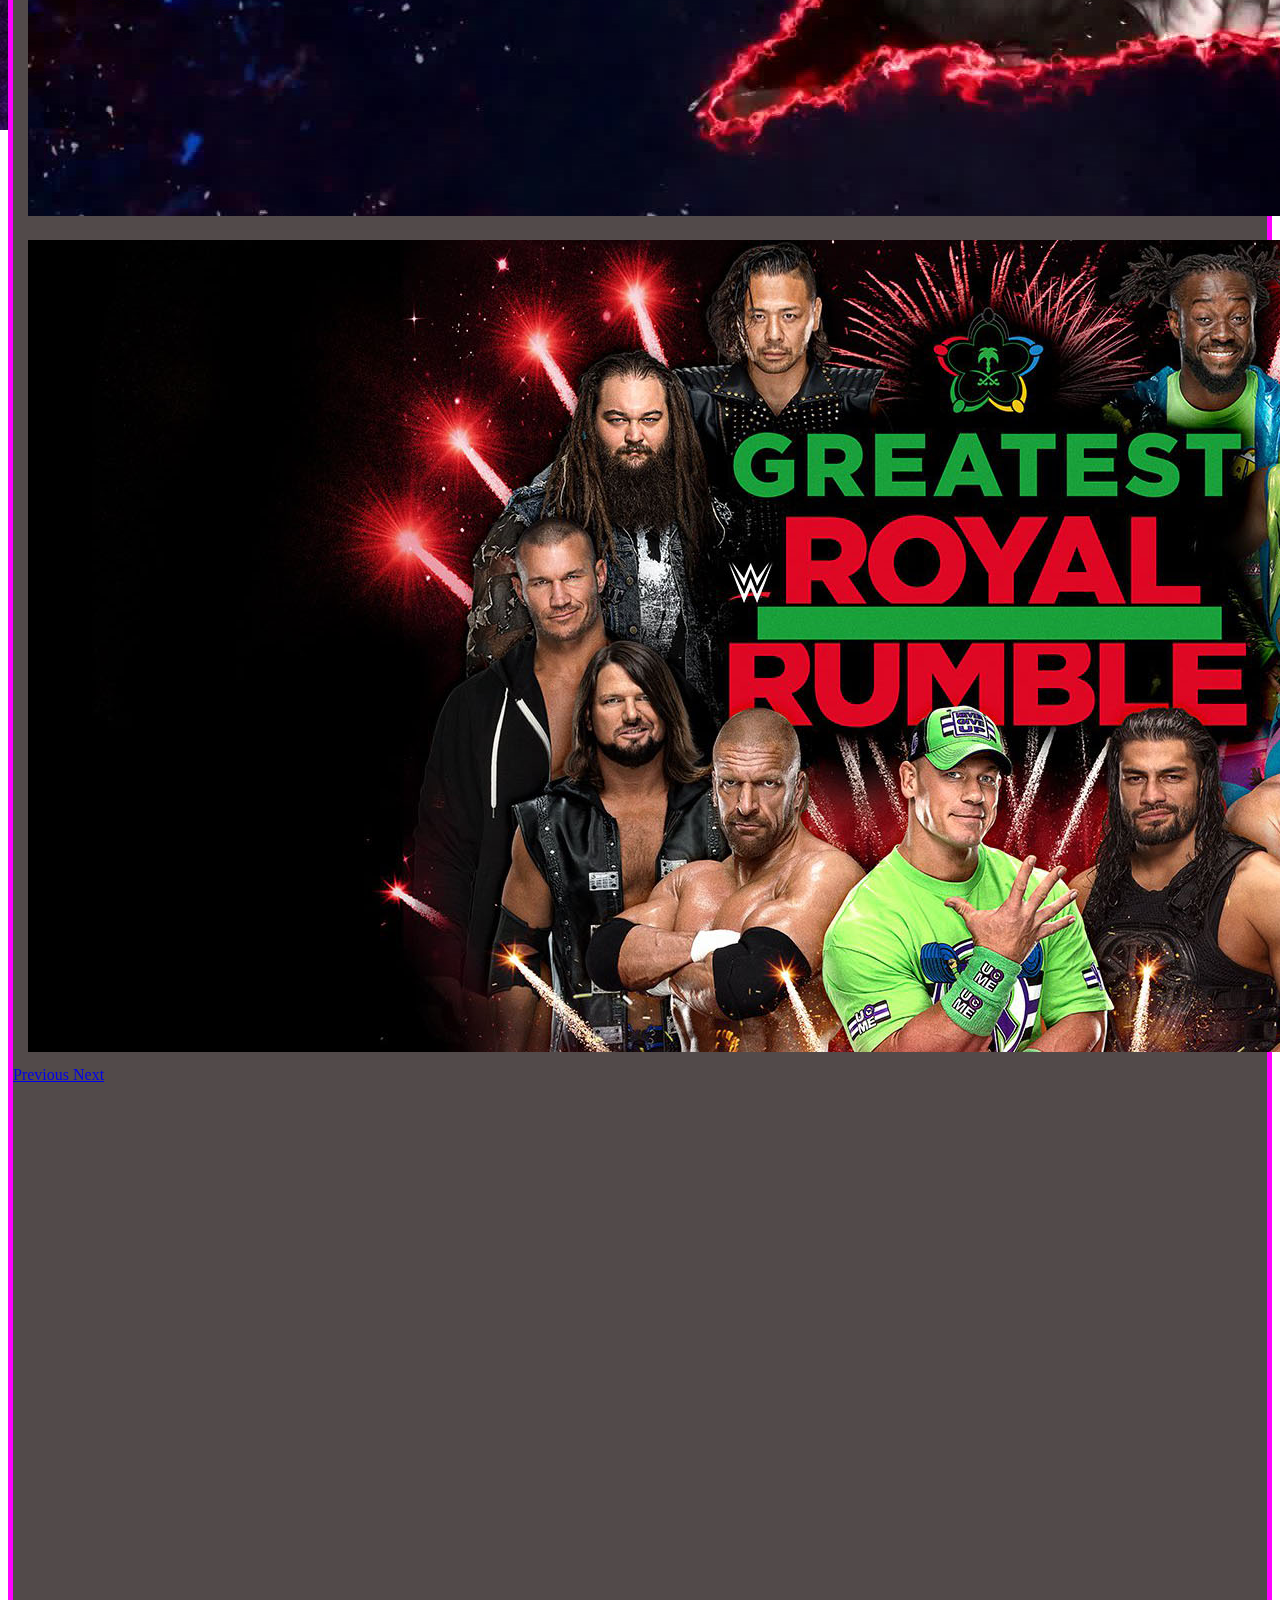
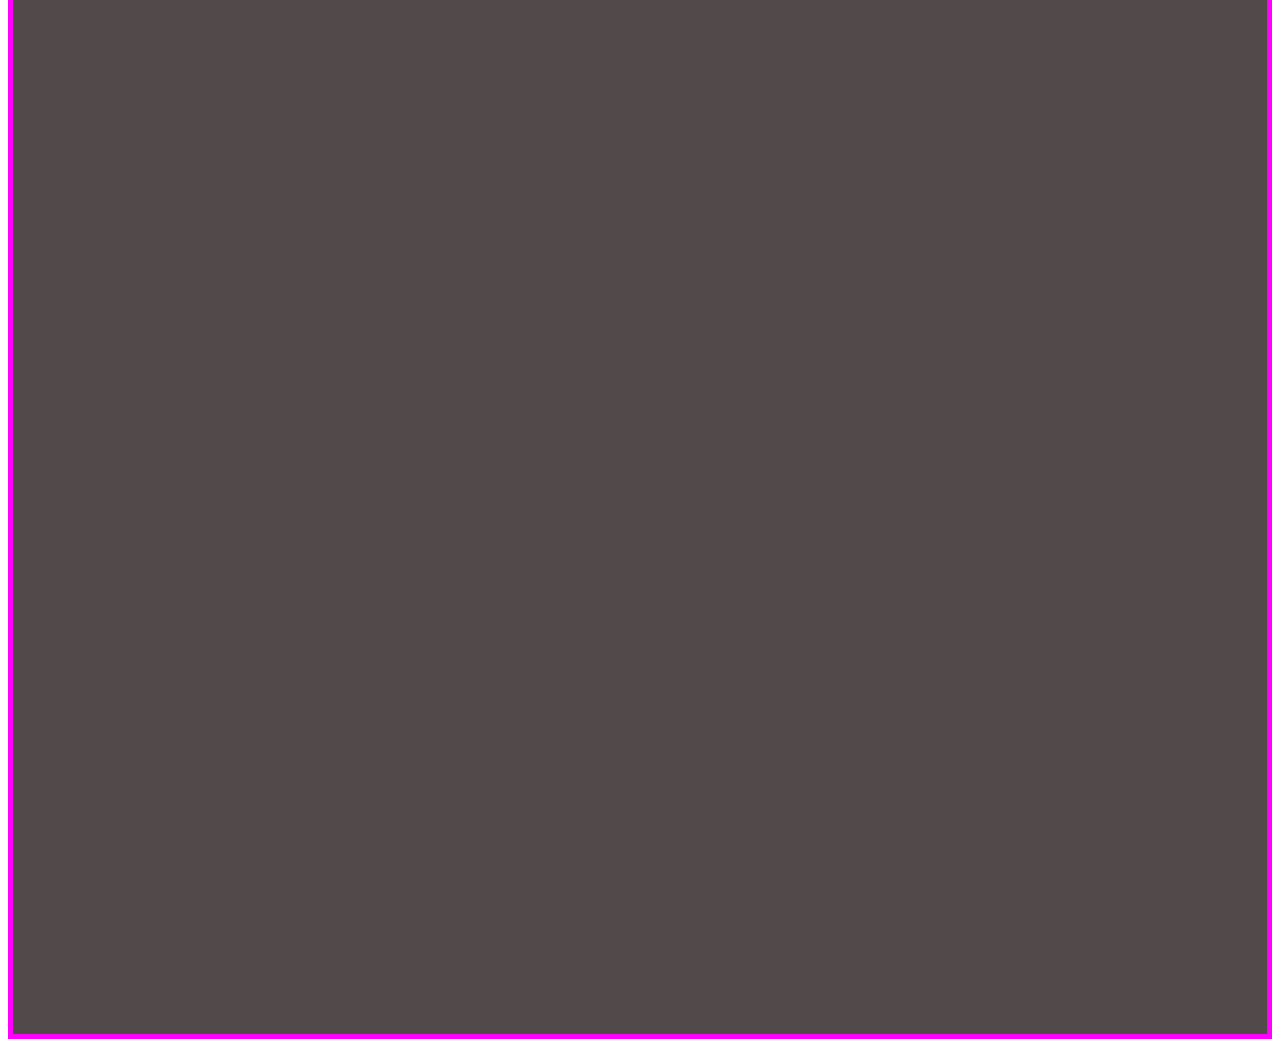
<file: podcasts.html>
<!doctype html>
<html lang="en">

<head>

    <!-- Required meta tags -->
    <meta charset="utf-8">
    <meta name="viewport" content="width=device-width, initial-scale=1, shrink-to-fit=no">

    <!-- Bootstrap CSS -->
    <link rel="stylesheet" href="https://stackpath.bootstrapcdn.com/bootstrap/4.1.0/css/bootstrap.min.css" integrity="sha384-9gVQ4dYFwwWSjIDZnLEWnxCjeSWFphJiwGPXr1jddIhOegiu1FwO5qRGvFXOdJZ4"
        crossorigin="anonymous">

    <title>Wrestle Blast Podcast</title>
    <!-- Link to css page -->
    <link rel="stylesheet" type="text/css" href="css/site.css">

</head>

<!-- Home page body section -->

<body>

    <!-- Container wrapping the page within a formated box -->
    <div class="container containerBorderPink">

        <!-- Optional title -->
        <h1>Podcasts</h1>

        <!-- Nav bar start -->
        <nav class="navbar navbar-expand-lg navbar-light bg-light">
            <a class="navbar-brand" href="index.html">Welcome</a>
            <button class="navbar-toggler" type="button" data-toggle="collapse" data-target="#navbarNavAltMarkup" aria-controls="navbarNavAltMarkup"
                aria-expanded="false" aria-label="Toggle navigation">
                <span class="navbar-toggler-icon"></span>
            </button>



            <!-- Twitter Button Start -->
            <div>
                <a class="twitter-follow-button" href="https://twitter.com/WrestleBlast" data-size="large" data-show-count="false" data-show-screen-name="false">
                </a>
            </div>
            <!-- Twitter Button Finish -->

            <!-- Facebook Button Start -->
            <div id="fb-root" class="like">
                <iframe data-class="Facebook" src="https://www.facebook.com/plugins/like.php?href=https%3A%2F%2Fwww.facebook.com%2FWrestleBlastPodcast%2F&width=450&layout=standard&action=like&size=large&show_faces=false&share=false&height=35&appId"
                    width="450" height="35" style="border:none;overflow:hidden" scrolling="no" frameborder="0" allowTransparency="true"
                    allow="encrypted-media">
                </iframe>
            </div>
            <!-- Facebook Button Finish -->





            <!-- Nav bar Buttons Start-->
            <div class="collapse navbar-collapse" id="navbarNavAltMarkup">
                <div class="navbar-nav ml-auto">
                    <a class="nav-item nav-link" href="news.html">News</a>
                    <a class="nav-item nav-link" href="podcasts.html">Podcasts</a>
                    <a class="nav-item nav-link" href="videos.html">Videos</a>
                    <a class="nav-item nav-link" href="forums.html">Forums</a>
                </div>
            </div>
        </nav>
        <!-- Nav bar Buttons Finish-->

        <!-- Nav bar finish-->

        <!-- Bootstrap carousel start -->
        <div id="carouselExampleIndicators" class="carousel slide" data-ride="carousel">
            <ol class="carousel-indicators">
                <li data-target="#carouselExampleIndicators" data-slide-to="0" class="active"></li>
                <li data-target="#carouselExampleIndicators" data-slide-to="1"></li>
                <li data-target="#carouselExampleIndicators" data-slide-to="2"></li>
            </ol>
            <div class="carousel-inner">
                <div class="carousel-item active">
                    <a href="podcasts.html">
                        <img class="d-block w-100" src="images/The Wrestle Blast Podcast Cover V2 image.jpg" alt="First slide">
                    </a>
                </div>
                <div class="carousel-item">
                    <a href="wwebacklash2018.html">
                        <img class="d-block w-100" src="images/BackLash 2018 V3 image.jpg" alt="Second slide">
                    </a>
                </div>
                <div class="carousel-item">
                    <a href="wwegreatestroyalrumble2018.html">
                        <img class="d-block w-100" src="images/The Greatest Royal Rumble 2018 V2 image.jpg" alt="Third slide">
                    </a>
                </div>
            </div>
            <a class="carousel-control-prev" href="#carouselExampleIndicators" role="button" data-slide="prev">
                <span class="carousel-control-prev-icon" aria-hidden="true"></span>
                <span class="sr-only">Previous</span>
            </a>
            <a class="carousel-control-next" href="#carouselExampleIndicators" role="button" data-slide="next">
                <span class="carousel-control-next-icon" aria-hidden="true"></span>
                <span class="sr-only">Next</span>
            </a>
        </div>
        <!-- Bootstrap carousel finish -->




        <!-- Embeded Podcasts Start -->

        <!-- OTT 3rd Anniversary Show (Belfast) Bonus Episode with Benno (START) -->
        <div class="row">
            <div class="col">
                <iframe width="100%" height="166" scrolling="no" frameborder="no" allow="autoplay" src="https://w.soundcloud.com/player/?url=https%3A//api.soundcloud.com/tracks/348774171&color=%23ff5500&auto_play=false&hide_related=false&show_comments=true&show_user=true&show_reposts=false&show_teaser=true"></iframe>
            </div>
        </div>
        <!-- OTT 3rd Anniversary Show (Belfast) Bonus Episode with Benno (FINISH) -->

        <!-- WWF King Of The Ring 1998 - Episode 16: with special guest "Benno" (START) -->
        <div class="row">
            <div class="col">
                <iframe width="100%" height="166" scrolling="no" frameborder="no" allow="autoplay" src="https://w.soundcloud.com/player/?url=https%3A//api.soundcloud.com/tracks/348589253&color=%23ff5500&auto_play=false&hide_related=false&show_comments=true&show_user=true&show_reposts=false&show_teaser=true"></iframe>
            </div>
        </div>
        <!-- WWF King Of The Ring 1998 - Episode 16: with special guest "Benno" (FINISH) -->

        <!-- WWE No Mercy 2002 - Episode 15 (START) -->
        <div class="row">
            <div class="col">
                <iframe width="100%" height="166" scrolling="no" frameborder="no" allow="autoplay" src="https://w.soundcloud.com/player/?url=https%3A//api.soundcloud.com/tracks/344494197&color=%23ff5500&auto_play=false&hide_related=false&show_comments=true&show_user=true&show_reposts=false&show_teaser=true"></iframe>
            </div>
        </div>
        <!-- WWE No Mercy 2002 - Episode 15 (FINISH) -->

        <!-- WWE SummerSlam 2017 - Fallout Edition (START) -->
        <div class="row">
            <div class="col">
                <iframe width="100%" height="166" scrolling="no" frameborder="no" allow="autoplay" src="https://w.soundcloud.com/player/?url=https%3A//api.soundcloud.com/tracks/340700026&color=%23ff5500&auto_play=false&hide_related=false&show_comments=true&show_user=true&show_reposts=false&show_teaser=true"></iframe>
            </div>
        </div>
        <!-- WWE SummerSlam 2017 - Fallout Edition (FINISH) -->

        <!-- NJPW G1 Climax 27 - With Benno (START) -->
        <div class="row">
            <div class="col">
                <iframe width="100%" height="166" scrolling="no" frameborder="no" allow="autoplay" src="https://w.soundcloud.com/player/?url=https%3A//api.soundcloud.com/tracks/338756347&color=%23ff5500&auto_play=false&hide_related=false&show_comments=true&show_user=true&show_reposts=false&show_teaser=true"></iframe>
            </div>
        </div>
        <!-- NJPW G1 Climax 27 - With Benno (FINISH) -->

        <!-- WWE SummerSlam 2017 - Prediction Special (START) -->
        <div class="row">
            <div class="col">
                <iframe width="100%" height="166" scrolling="no" frameborder="no" allow="autoplay" src="https://w.soundcloud.com/player/?url=https%3A//api.soundcloud.com/tracks/338197813&color=%23ff5500&auto_play=false&hide_related=false&show_comments=true&show_user=true&show_reposts=false&show_teaser=true"></iframe>
            </div>
        </div>
        <!-- WWE SummerSlam 2017 - Prediction Special (FINISH) -->

        <!-- WWF No Mercy 2000 - Episode 14: with special guest "Martin Bushby" (START) -->
        <div class="row">
            <div class="col">
                <iframe width="100%" height="166" scrolling="no" frameborder="no" allow="autoplay" src="https://w.soundcloud.com/player/?url=https%3A//api.soundcloud.com/tracks/337878081&color=%23ff5500&auto_play=false&hide_related=false&show_comments=true&show_user=true&show_reposts=false&show_teaser=true"></iframe>
            </div>
        </div>
        <!-- WWF No Mercy 2000 - Episode 14: with special guest "Martin Bushby" (FINISH) -->

        <!-- WWF SummerSlam 1992 - Episode 13: with special guest "Benno" (START) -->
        <div class="row">
            <div class="col">
                <iframe width="100%" height="166" scrolling="no" frameborder="no" allow="autoplay" src="https://w.soundcloud.com/player/?url=https%3A//api.soundcloud.com/tracks/334485418&color=%23ff5500&auto_play=false&hide_related=false&show_comments=true&show_user=true&show_reposts=false&show_teaser=true"></iframe>
            </div>
        </div>
        <!-- WWF SummerSlam 1992 - Episode 13: with special guest "Benno" (FINISH) -->

        <!-- WCW Bash At The Beach 2000 - Episode 12 (START) -->
        <div class="row">
            <div class="col">
                <iframe width="100%" height="166" scrolling="no" frameborder="no" allow="autoplay" src="https://w.soundcloud.com/player/?url=https%3A//api.soundcloud.com/tracks/332405486&color=%23ff5500&auto_play=false&hide_related=false&show_comments=true&show_user=true&show_reposts=false&show_teaser=true"></iframe>
            </div>
        </div>
        <!-- WCW Bash At The Beach 2000 - Episode 12 (FINISH) -->

        <!-- Embeded Podcasts End -->

        <div class="modal fade" id="myModal" tabindex="-1" role="dialog" aria-labelledby="myModalLabel" style="display: none;">
            <div class="modal-dialog" role="document">
                <div class="modal-content">
                    <div class="modal-body">

                        <iframe id="iframeYoutube" width="560" height="315" src="#" frameborder="0" allow="autoplay"></iframe>

                    </div>
                    <div class="modal-footer">
                        <button type="button" class="btn btn-primary" data-dismiss="modal">Close</button>
                    </div>
                </div>
            </div>
        </div>

        <!-- Optional JavaScript -->

        <!-- jQuery first, then Popper.js, then Bootstrap JS -->
        <script src="https://code.jquery.com/jquery-3.3.1.slim.min.js" integrity="sha384-q8i/X+965DzO0rT7abK41JStQIAqVgRVzpbzo5smXKp4YfRvH+8abtTE1Pi6jizo"
            crossorigin="anonymous"></script>
        <script src="https://cdnjs.cloudflare.com/ajax/libs/popper.js/1.14.0/umd/popper.min.js" integrity="sha384-cs/chFZiN24E4KMATLdqdvsezGxaGsi4hLGOzlXwp5UZB1LY//20VyM2taTB4QvJ"
            crossorigin="anonymous"></script>
        <script src="https://stackpath.bootstrapcdn.com/bootstrap/4.1.0/js/bootstrap.min.js" integrity="sha384-uefMccjFJAIv6A+rW+L4AHf99KvxDjWSu1z9VI8SKNVmz4sk7buKt/6v9KI65qnm"
            crossorigin="anonymous"></script>
        <script src="js/site.js"></script>
        <script async src="https://platform.twitter.com/widgets.js" charset="calibri"></script>



</body>

</html>
</file>
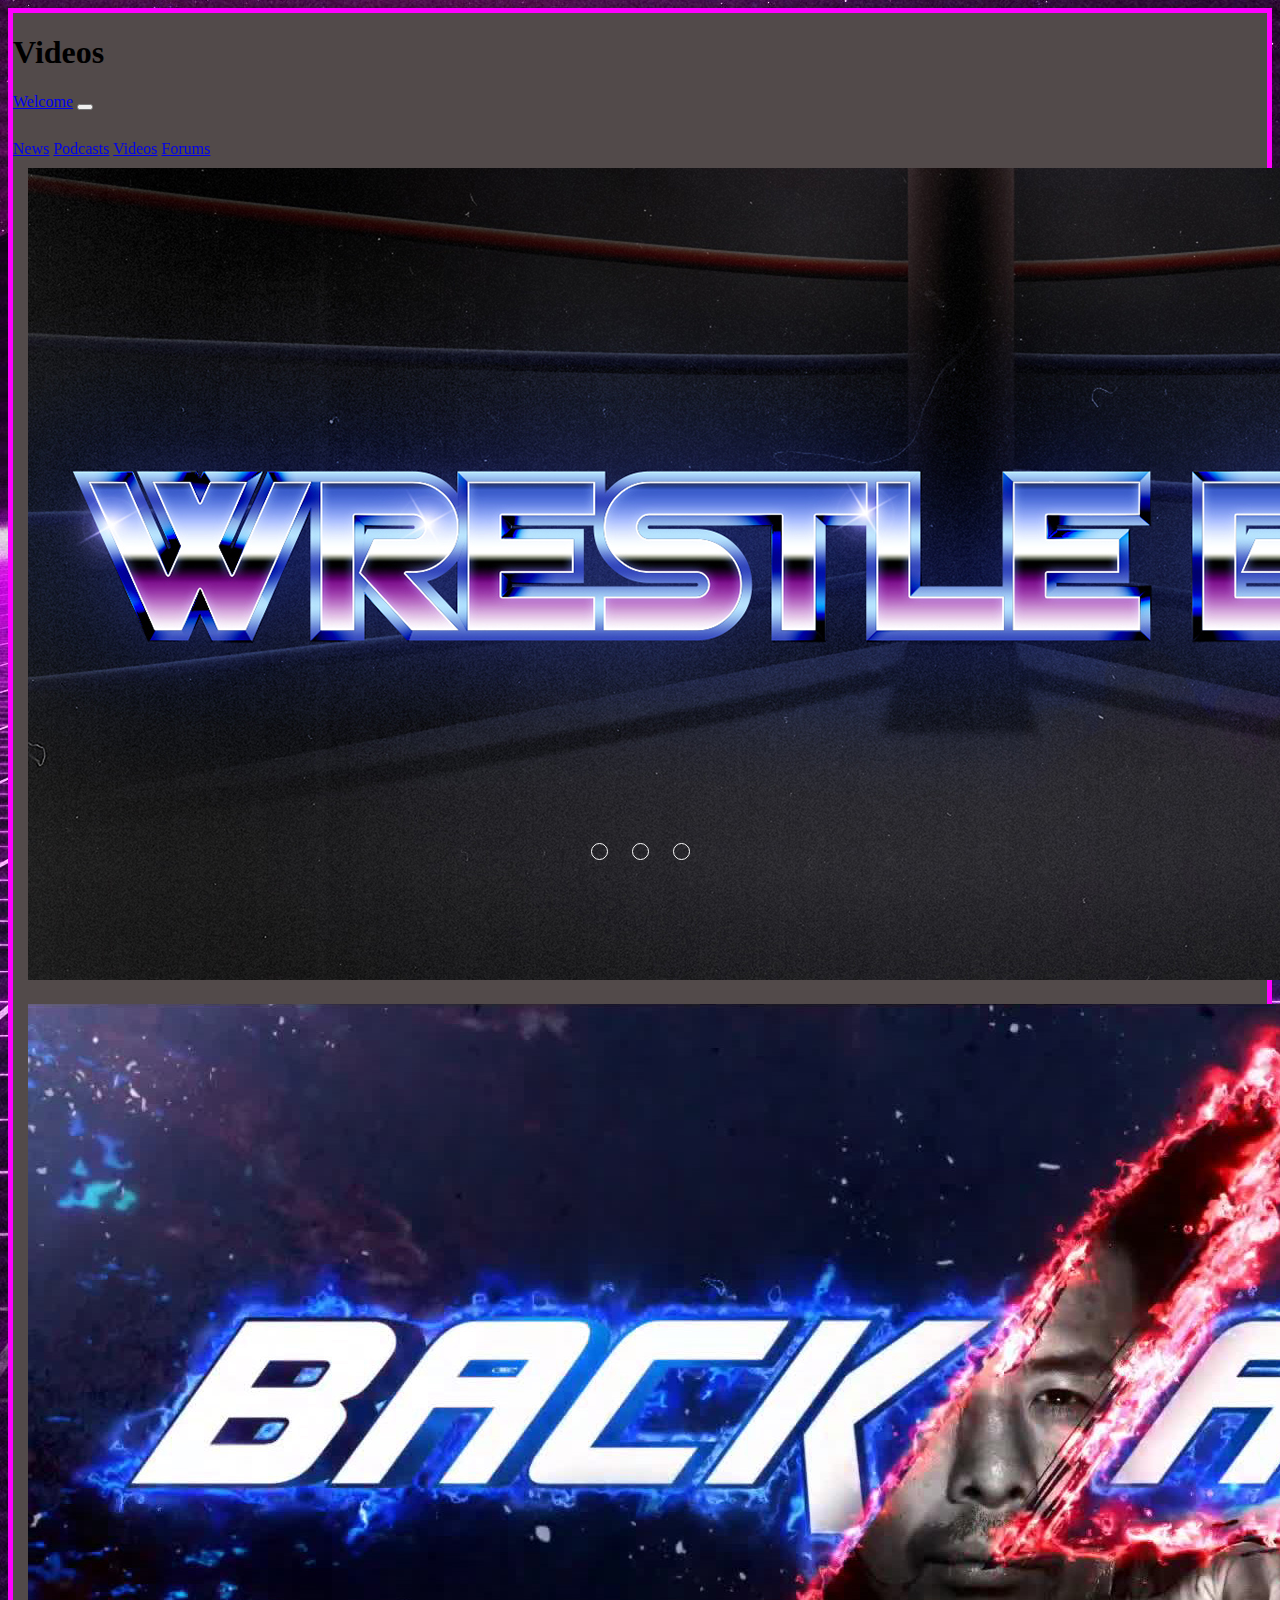
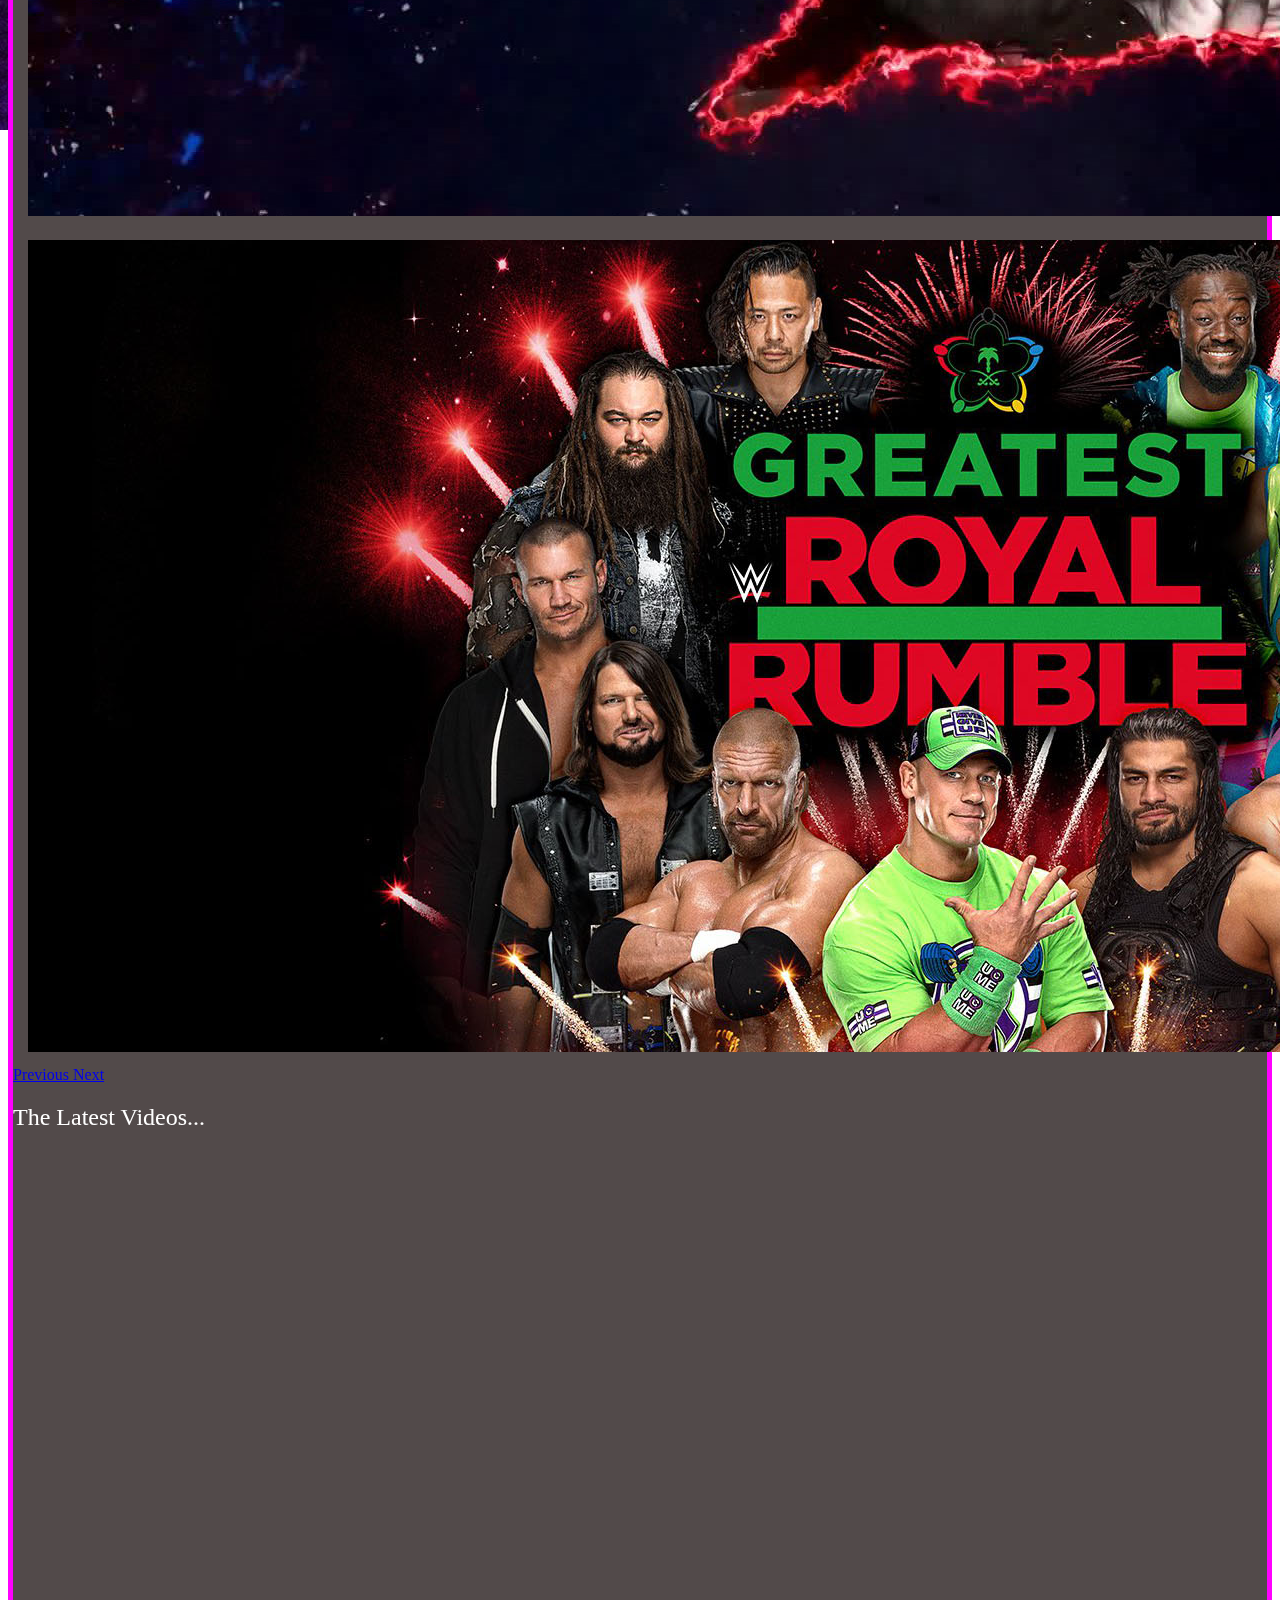
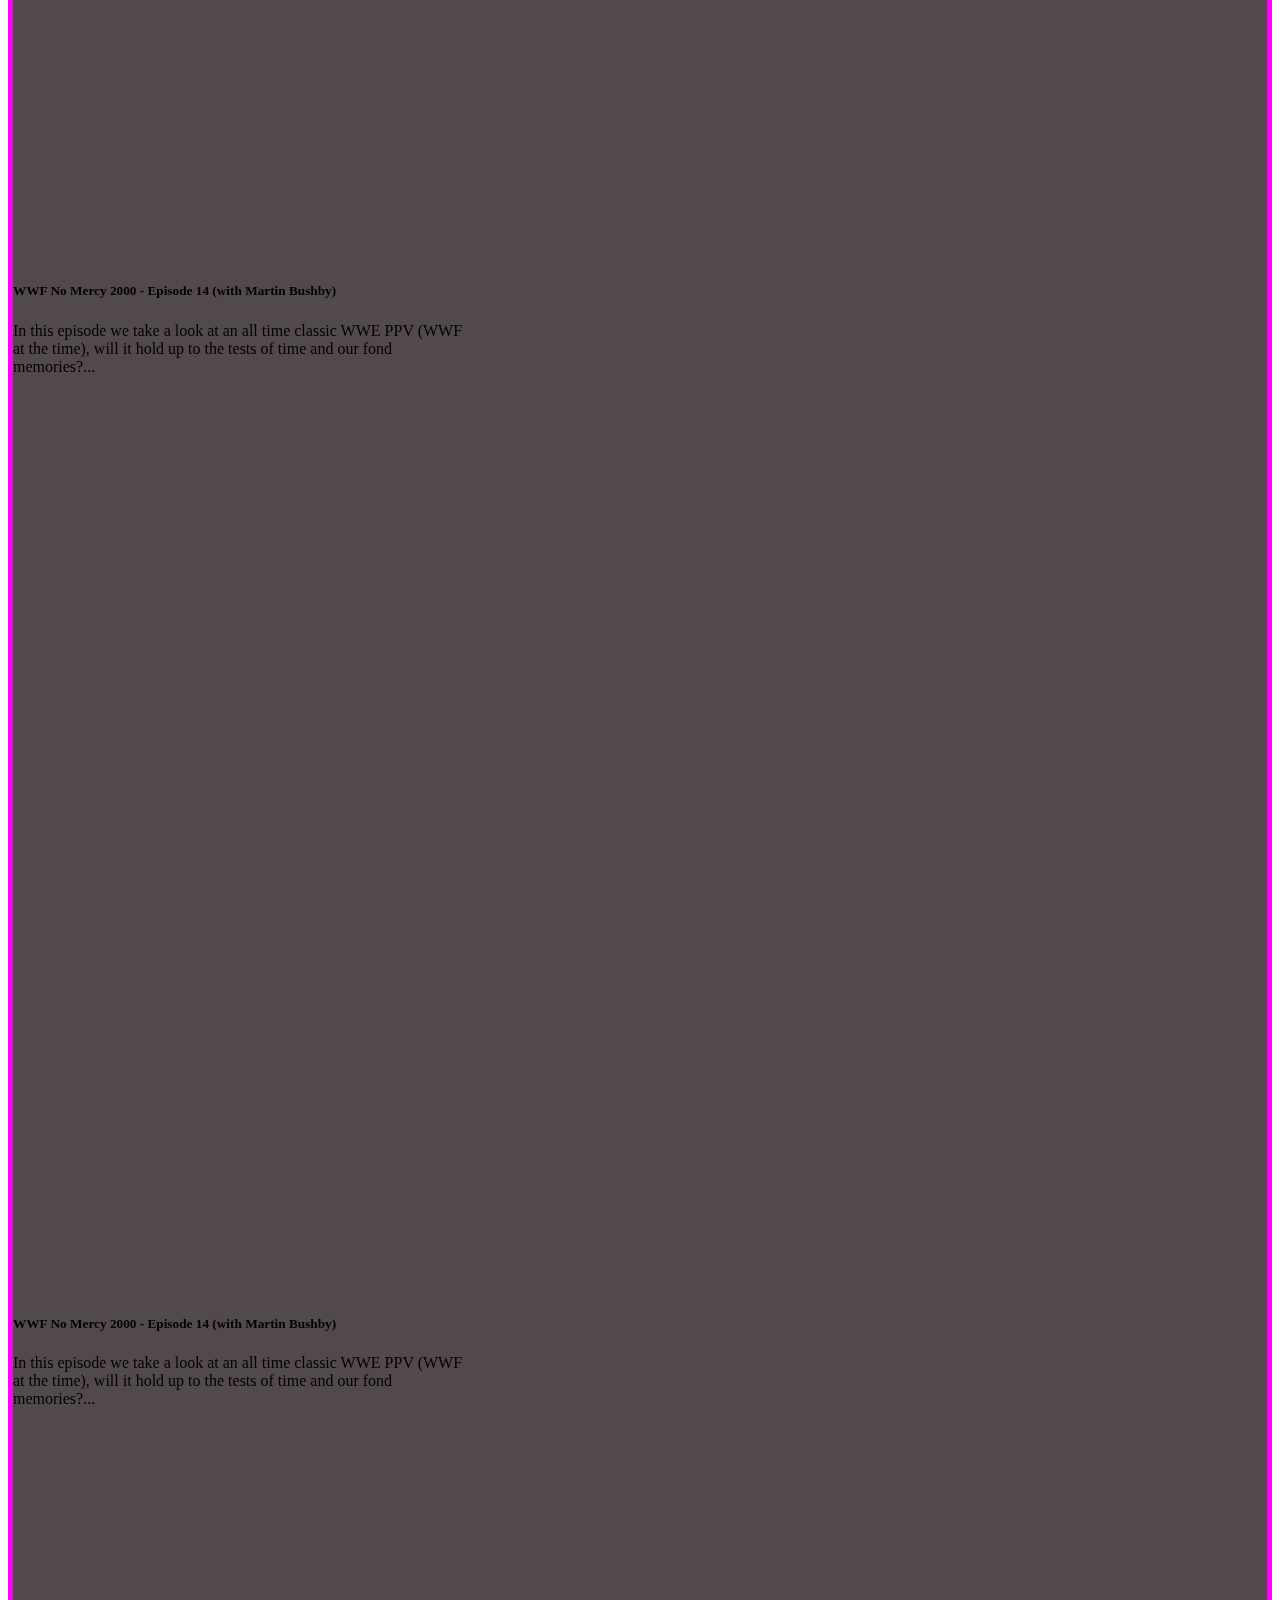
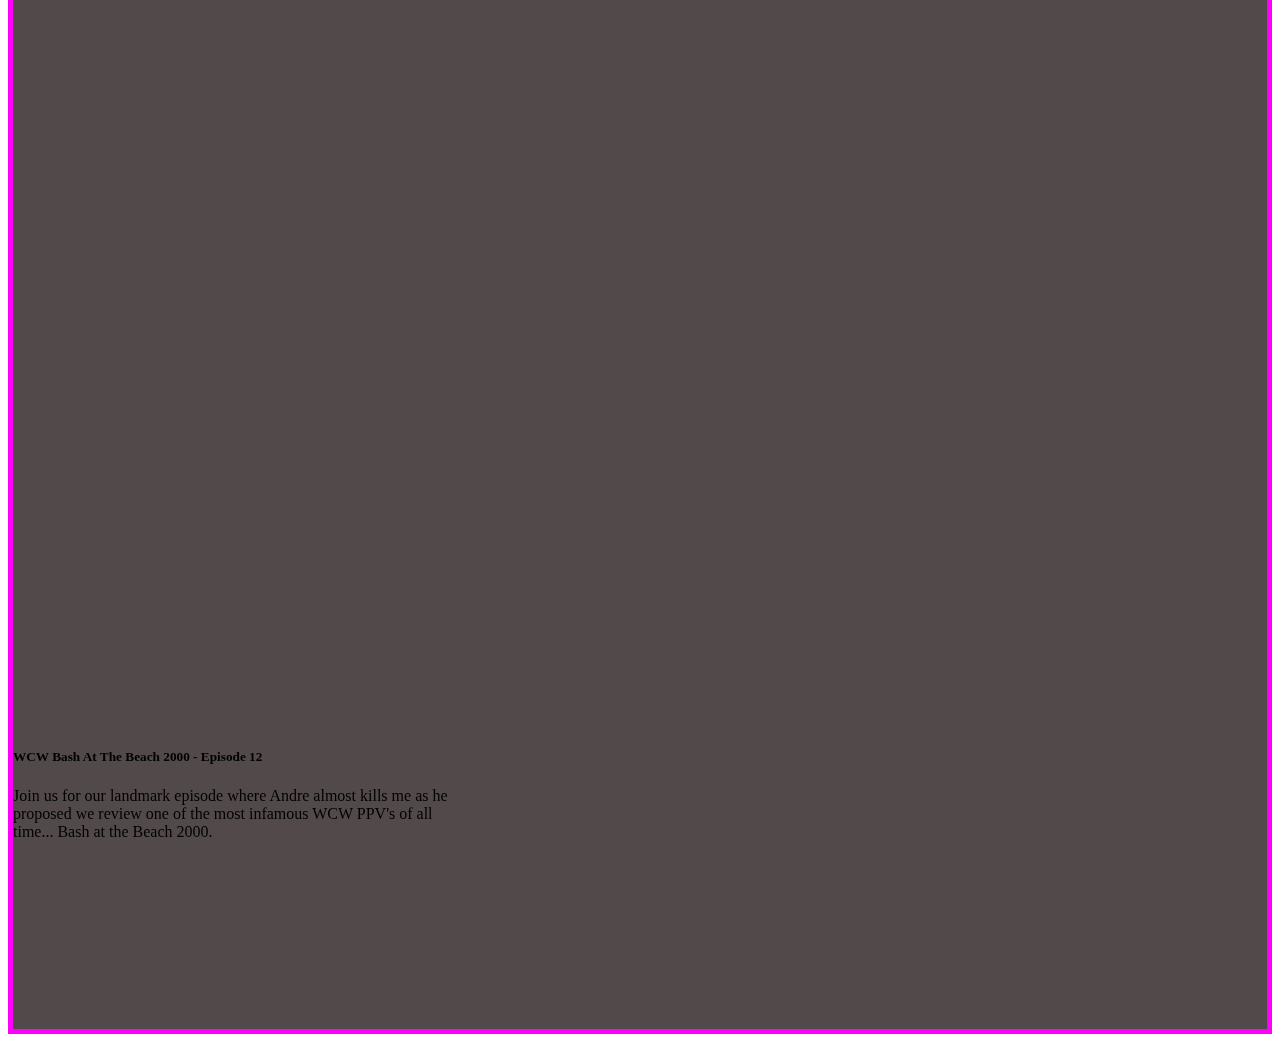
<file: videos.html>
<!doctype html>
<html lang="en">

<head>

    <!-- Required meta tags -->
    <meta charset="utf-8">
    <meta name="viewport" content="width=device-width, initial-scale=1, shrink-to-fit=no">

    <!-- Bootstrap CSS -->
    <link rel="stylesheet" href="https://stackpath.bootstrapcdn.com/bootstrap/4.1.0/css/bootstrap.min.css" integrity="sha384-9gVQ4dYFwwWSjIDZnLEWnxCjeSWFphJiwGPXr1jddIhOegiu1FwO5qRGvFXOdJZ4"
        crossorigin="anonymous">

    <title>Wrestle Blast Podcast</title>
    <!-- Link to css page -->
    <link rel="stylesheet" type="text/css" href="css/site.css">

</head>

<!-- Home page body section -->

<body>
    <!-- Container wrapping the page within a formated box -->
    <div class="container containerBorderPink">
        <!-- Optional title -->
        <h1>Videos</h1>
        <!-- Nav bar start -->
        <nav class="navbar navbar-expand-lg navbar-light bg-light">
            <a class="navbar-brand" href="index.html">Welcome</a>
            <button class="navbar-toggler" type="button" data-toggle="collapse" data-target="#navbarNavAltMarkup" aria-controls="navbarNavAltMarkup"
                aria-expanded="false" aria-label="Toggle navigation">
                <span class="navbar-toggler-icon"></span>
            </button>
            <!-- Twitter Button Start -->
            <div>
                <a class="twitter-follow-button" href="https://twitter.com/WrestleBlast" data-size="large" data-show-count="false" data-show-screen-name="false">
                </a>
            </div>
            <!-- Twitter Button Finish -->

            <!-- Facebook Button Start -->
            <div id="fb-root" class="like">
                <iframe data-class="Facebook" src="https://www.facebook.com/plugins/like.php?href=https%3A%2F%2Fwww.facebook.com%2FWrestleBlastPodcast%2F&width=450&layout=standard&action=like&size=large&show_faces=false&share=false&height=35&appId"
                    width="450" height="35" style="border:none;overflow:hidden" scrolling="no" frameborder="0" allowTransparency="true"
                    allow="encrypted-media">
                </iframe>
            </div>
            <!-- Facebook Button Finish -->

            <!-- Nav bar Buttons Start-->
            <div class="collapse navbar-collapse" id="navbarNavAltMarkup">
                <div class="navbar-nav ml-auto">
                    <a class="nav-item nav-link" href="news.html">News</a>
                    <a class="nav-item nav-link" href="podcasts.html">Podcasts</a>
                    <a class="nav-item nav-link" href="videos.html">Videos</a>
                    <a class="nav-item nav-link" href="forums.html">Forums</a>
                </div>
            </div>
        </nav>
        <!-- Nav bar Buttons Finish-->

        <!-- Nav bar finish-->

        <!-- Bootstrap carousel start -->
        <div id="carouselExampleIndicators" class="carousel slide" data-ride="carousel">
            <ol class="carousel-indicators">
                <li data-target="#carouselExampleIndicators" data-slide-to="0" class="active"></li>
                <li data-target="#carouselExampleIndicators" data-slide-to="1"></li>
                <li data-target="#carouselExampleIndicators" data-slide-to="2"></li>
            </ol>
            <div class="carousel-inner">
                <div class="carousel-item active">
                    <a href="podcasts.html">
                        <img class="d-block w-100" src="images/The Wrestle Blast Podcast Cover V2 image.jpg" alt="First slide">
                    </a>
                </div>
                <div class="carousel-item">
                    <a href="wwebacklash2018.html">
                        <img class="d-block w-100" src="images/BackLash 2018 V3 image.jpg" alt="Second slide">
                    </a>
                </div>
                <div class="carousel-item">
                    <a href="wwegreatestroyalrumble2018.html">
                        <img class="d-block w-100" src="images/The Greatest Royal Rumble 2018 V2 image.jpg" alt="Third slide">
                    </a>
                </div>
            </div>
            <a class="carousel-control-prev" href="#carouselExampleIndicators" role="button" data-slide="prev">
                <span class="carousel-control-prev-icon" aria-hidden="true"></span>
                <span class="sr-only">Previous</span>
            </a>
            <a class="carousel-control-next" href="#carouselExampleIndicators" role="button" data-slide="next">
                <span class="carousel-control-next-icon" aria-hidden="true"></span>
                <span class="sr-only">Next</span>
            </a>
        </div>
        <!-- Bootstrap carousel finish -->




        <!-- Embeded Videos Start -->
        <font face="calibri" size="5" color="white">The Latest Videos...</font>

        <!-- WWE No Mercy 2002 - Episode 14 (START) -->
        <div class="row">
            <div class="card-group">
                <div class="card">
                    <div class="videoWrapper">
                        <!-- Copy & Pasted from YouTube -->
                        <iframe width="560" height="349" src="https://www.youtube.com/embed/J6MnFR5ionA" frameborder="0" allowfullscreen></iframe>
                    </div>
                    <!-- <iframe width="460" height="260" src="https://www.youtube.com/embed/J6MnFR5ionA" frameborder="0" allow="autoplay; encrypted-media" -->
                    <!-- allowfullscreen></iframe> -->
                    <div class="card-body">
                        <h5 class="card-title">WWF No Mercy 2000 - Episode 14 (with Martin Bushby)</h5>
                        <p class="card-text">In this episode we take a look at an all time classic WWE PPV (WWF at the time), will it hold up
                            to the tests of time and our fond memories?...</p>
                    </div>
                </div>

                <!-- WWE No Mercy 2002 - Episode 14 (FINISH) -->

                <!-- WWF SummerSlam 1992 - Episode 13 (with Benno) (START) -->

                <div class="card">
                    <div class="videoWrapper">
                        <iframe width="460" height="260" src="https://www.youtube.com/embed/8d70oxkXFnw" frameborder="0" allow="autoplay; encrypted-media"
                            allowfullscreen></iframe>
                    </div>
                    <div class="card-body">
                        <h5 class="card-title">WWF No Mercy 2000 - Episode 14 (with Martin Bushby)</h5>
                        <p class="card-text">In this episode we take a look at an all time classic WWE PPV (WWF at the time), will it hold up
                            to the tests of time and our fond memories?...</p>
                    </div>
                </div>
                <!-- WWF SummerSlam 1992 - Episode 13 (with Benno) (FINISH) -->

                <!-- WCW Bash At The Beach 2000 - Episode 12 (START) -->

                <div class="card">
                    <div class="videoWrapper">
                        <iframe width="460" height="260" src="https://www.youtube.com/embed/CIbDmoJCgAg" frameborder="0" allow="autoplay; encrypted-media"
                            allowfullscreen></iframe>
                    </div>
                    <div class="card-body">
                        <h5 class="card-title">WCW Bash At The Beach 2000 - Episode 12</h5>
                        <p class="card-text">Join us for our landmark episode where Andre almost kills me as he proposed we review one of the
                            most infamous WCW PPV's of all time... Bash at the Beach 2000. </p>
                    </div>
                </div>
                <!-- WCW Bash At The Beach 2000 - Episode 12 (FINISH) -->


            </div>
        </div>

        <!-- Optional JavaScript -->

        <!-- jQuery first, then Popper.js, then Bootstrap JS -->
        <script src="https://code.jquery.com/jquery-3.3.1.slim.min.js" integrity="sha384-q8i/X+965DzO0rT7abK41JStQIAqVgRVzpbzo5smXKp4YfRvH+8abtTE1Pi6jizo"
            crossorigin="anonymous"></script>
        <script src="https://cdnjs.cloudflare.com/ajax/libs/popper.js/1.14.0/umd/popper.min.js" integrity="sha384-cs/chFZiN24E4KMATLdqdvsezGxaGsi4hLGOzlXwp5UZB1LY//20VyM2taTB4QvJ"
            crossorigin="anonymous"></script>
        <script src="https://stackpath.bootstrapcdn.com/bootstrap/4.1.0/js/bootstrap.min.js" integrity="sha384-uefMccjFJAIv6A+rW+L4AHf99KvxDjWSu1z9VI8SKNVmz4sk7buKt/6v9KI65qnm"
            crossorigin="anonymous"></script>
        <script src="js/site.js"></script>
        <script async src="https://platform.twitter.com/widgets.js" charset="calibri"></script>



</body>

</html>
</file>
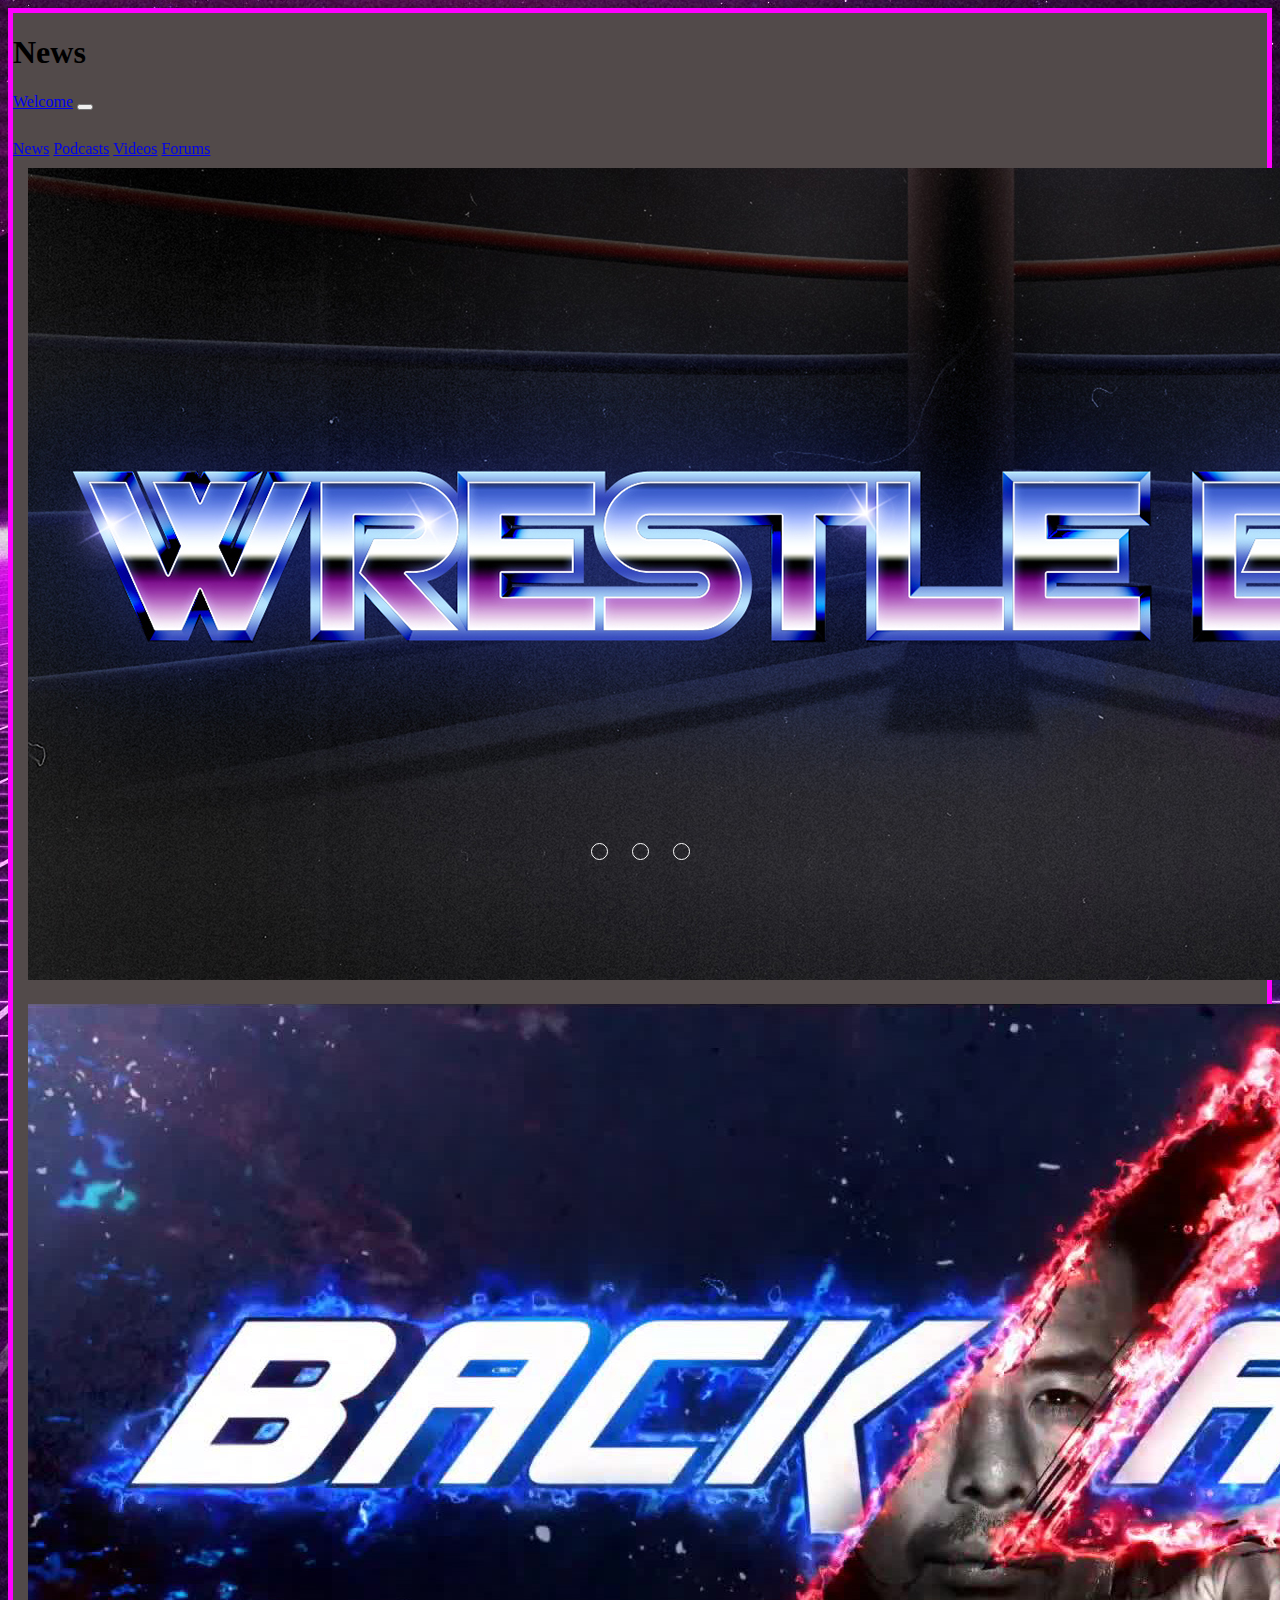
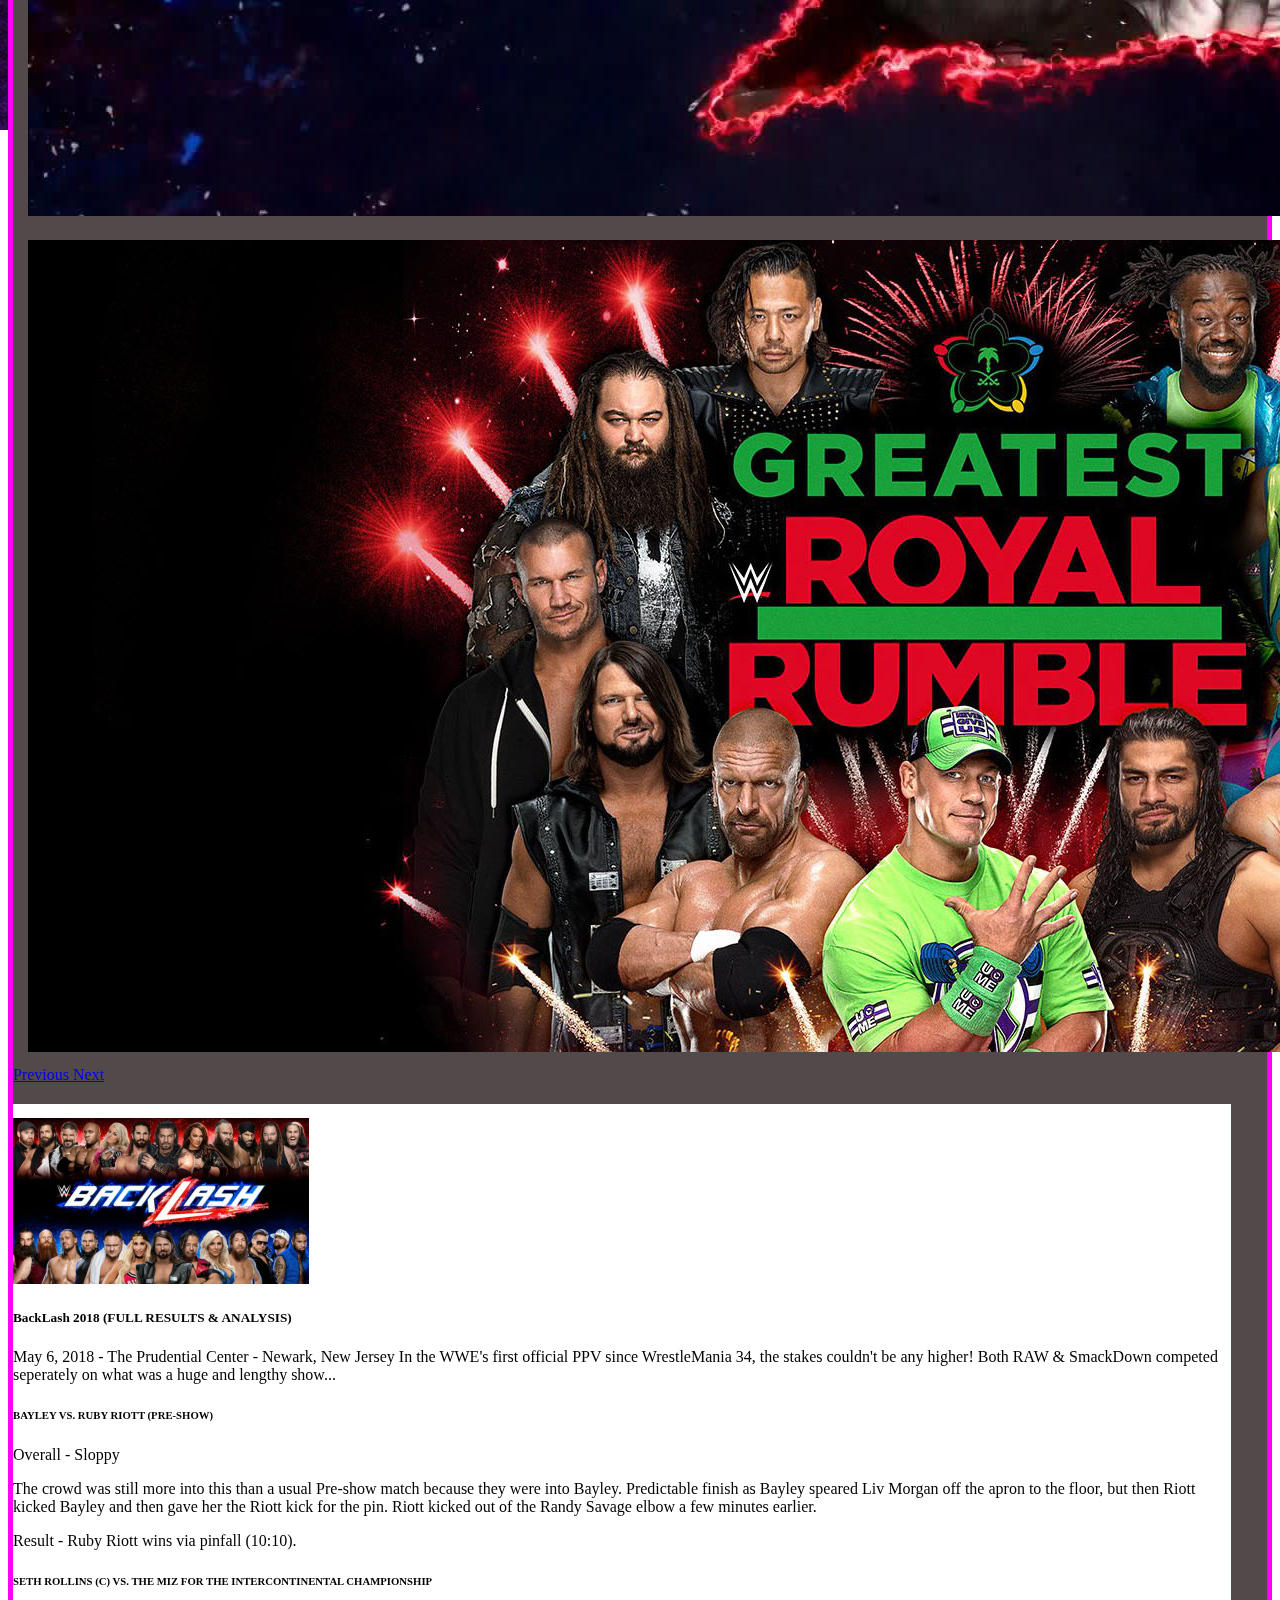
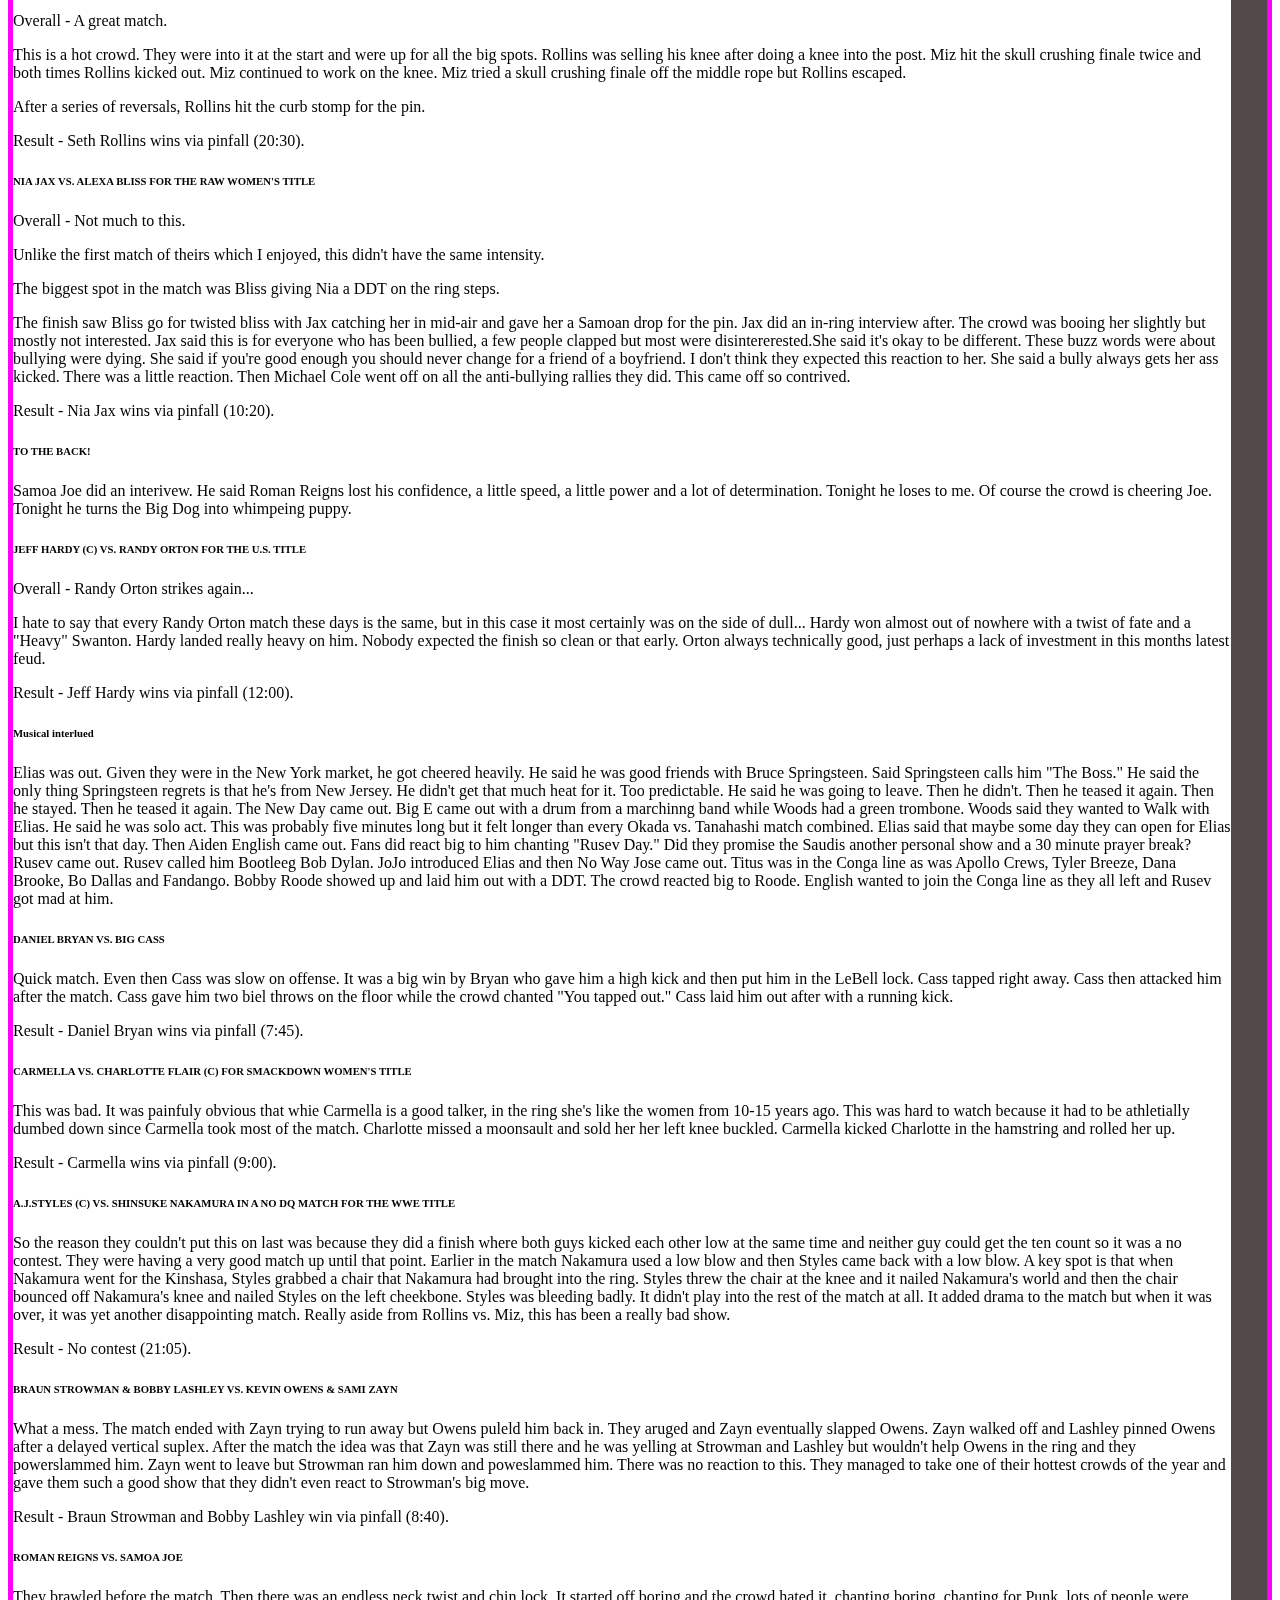
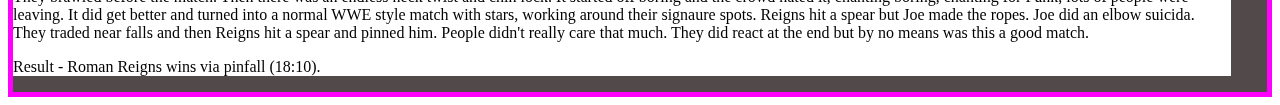
<file: wwebacklash2018.html>
<!doctype html>
<html lang="en">

<head>

    <!-- Required meta tags -->
    <meta charset="utf-8">
    <meta name="viewport" content="width=device-width, initial-scale=1, shrink-to-fit=no">

    <!-- Bootstrap CSS -->
    <link rel="stylesheet" href="https://stackpath.bootstrapcdn.com/bootstrap/4.1.0/css/bootstrap.min.css" integrity="sha384-9gVQ4dYFwwWSjIDZnLEWnxCjeSWFphJiwGPXr1jddIhOegiu1FwO5qRGvFXOdJZ4"
        crossorigin="anonymous">

    <title>Wrestle Blast Podcast</title>
    <!-- Link to css page -->
    <link rel="stylesheet" type="text/css" href="css/site.css">

</head>

<!-- Home page body section -->

<body>

    <!-- Container wrapping the page within a formated box -->
    <div class="container containerBorderPink">

        <!-- Optional title -->
        <h1>News</h1>

        <!-- Nav bar start -->
        <nav class="navbar navbar-expand-lg navbar-light bg-light">
            <a class="navbar-brand" href="index.html">Welcome</a>
            <button class="navbar-toggler" type="button" data-toggle="collapse" data-target="#navbarNavAltMarkup" aria-controls="navbarNavAltMarkup"
                aria-expanded="false" aria-label="Toggle navigation">
                <span class="navbar-toggler-icon"></span>
            </button>



            <!-- Twitter Button Start -->
            <div>
                <a class="twitter-follow-button" href="https://twitter.com/WrestleBlast" data-size="large" data-show-count="false" data-show-screen-name="false">
                </a>
            </div>
            <!-- Twitter Button Finish -->

            <!-- Facebook Button Start -->
            <div id="fb-root" class="like">
                <iframe data-class="Facebook" src="https://www.facebook.com/plugins/like.php?href=https%3A%2F%2Fwww.facebook.com%2FWrestleBlastPodcast%2F&width=450&layout=standard&action=like&size=large&show_faces=false&share=false&height=35&appId"
                    width="450" height="35" style="border:none;overflow:hidden" scrolling="no" frameborder="0" allowTransparency="true"
                    allow="encrypted-media">
                </iframe>
            </div>
            <!-- Facebook Button Finish -->





            <!-- Nav bar Buttons Start-->
            <div class="collapse navbar-collapse" id="navbarNavAltMarkup">
                <div class="navbar-nav ml-auto">
                    <a class="nav-item nav-link" href="news.html">News</a>
                    <a class="nav-item nav-link" href="podcasts.html">Podcasts</a>
                    <a class="nav-item nav-link" href="videos.html">Videos</a>
                    <a class="nav-item nav-link" href="forums.html">Forums</a>
                </div>
            </div>
        </nav>
        <!-- Nav bar Buttons Finish-->

        <!-- Nav bar finish-->

        <!-- Bootstrap carousel start -->
        <div id="carouselExampleIndicators" class="carousel slide" data-ride="carousel">
            <ol class="carousel-indicators">
                <li data-target="#carouselExampleIndicators" data-slide-to="0" class="active"></li>
                <li data-target="#carouselExampleIndicators" data-slide-to="1"></li>
                <li data-target="#carouselExampleIndicators" data-slide-to="2"></li>
            </ol>
            <div class="carousel-inner">
                <div class="carousel-item active">
                    <img class="d-block w-100" src="images/The Wrestle Blast Podcast Cover V2 image.jpg" alt="First slide">
                </div>
                <div class="carousel-item">
                    <img class="d-block w-100" src="images/BackLash 2018 V3 image.jpg" alt="Second slide">
                </div>
                <div class="carousel-item">
                    <img class="d-block w-100" src="images/The Greatest Royal Rumble 2018 V2 image.jpg" alt="Third slide">
                </div>
            </div>
            <a class="carousel-control-prev" href="#carouselExampleIndicators" role="button" data-slide="prev">
                <span class="carousel-control-prev-icon" aria-hidden="true"></span>
                <span class="sr-only">Previous</span>
            </a>
            <a class="carousel-control-next" href="#carouselExampleIndicators" role="button" data-slide="next">
                <span class="carousel-control-next-icon" aria-hidden="true"></span>
                <span class="sr-only">Next</span>
            </a>
        </div>
        <!-- Bootstrap carousel finish -->


        <!-- News Start -->

        <!-- BackLash 2018 News Article Start -->
        <div class="container containerBorderWhite">
            <div class="media">
                <img class="mr-3" src="images/backlash-header-poster V1.jpg" alt="Backlash News header">
                <div class="media-body">
                    <h5 class="mt-0">BackLash 2018 (FULL RESULTS & ANALYSIS)</h5>

                    <p>May 6, 2018 - The Prudential Center - Newark, New Jersey In the WWE's first official PPV since WrestleMania
                        34, the stakes couldn't be any higher! Both RAW & SmackDown competed seperately on what was a huge
                        and lengthy show...</p>

                    <H6>BAYLEY VS. RUBY RIOTT (PRE-SHOW)</H6>

                    <p>Overall - Sloppy</p>

                    <p>The crowd was still more into this than a usual Pre-show match because they were into Bayley. Predictable
                        finish as Bayley speared Liv Morgan off the apron to the floor, but then Riott kicked Bayley and
                        then gave her the Riott kick for the pin. Riott kicked out of the Randy Savage elbow a few minutes
                        earlier.
                    </p>

                    <p>Result - Ruby Riott wins via pinfall (10:10).</p>

                    <h6>SETH ROLLINS (C) VS. THE MIZ FOR THE INTERCONTINENTAL CHAMPIONSHIP</h6>

                    <p>Overall - A great match.</p>

                    <p>This is a hot crowd. They were into it at the start and were up for all the big spots. Rollins was selling
                        his knee after doing a knee into the post. Miz hit the skull crushing finale twice and both times
                        Rollins kicked out. Miz continued to work on the knee. Miz tried a skull crushing finale off the
                        middle rope but Rollins escaped.</p>

                    <p>After a series of reversals, Rollins hit the curb stomp for the pin.</p>

                    <p>Result - Seth Rollins wins via pinfall (20:30).</p>

                    <h6>NIA JAX VS. ALEXA BLISS FOR THE RAW WOMEN'S TITLE</h6>

                    <p>Overall - Not much to this.</p>

                    <p> Unlike the first match of theirs which I enjoyed, this didn't have the same intensity.</p>

                    <p>The biggest spot in the match was Bliss giving Nia a DDT on the ring steps.</p>

                    <p>The finish saw Bliss go for twisted bliss with Jax catching her in mid-air and gave her a Samoan drop
                        for the pin. Jax did an in-ring interview after. The crowd was booing her slightly but mostly not
                        interested. Jax said this is for everyone who has been bullied, a few people clapped but most were
                        disintererested.She said it's okay to be different. These buzz words were about bullying were dying.
                        She said if you're good enough you should never change for a friend of a boyfriend. I don't think
                        they expected this reaction to her. She said a bully always gets her ass kicked. There was a little
                        reaction. Then Michael Cole went off on all the anti-bullying rallies they did. This came off so
                        contrived.
                    </p>

                    <p>Result - Nia Jax wins via pinfall (10:20).</p>

                    <h6>TO THE BACK!</h6>

                    <p>Samoa Joe did an interivew. He said Roman Reigns lost his confidence, a little speed, a little power
                        and a lot of determination. Tonight he loses to me. Of course the crowd is cheering Joe. Tonight
                        he turns the Big Dog into whimpeing puppy.
                    </p>

                    <h6>JEFF HARDY (C) VS. RANDY ORTON FOR THE U.S. TITLE</h6>

                    <p>Overall - Randy Orton strikes again...</p>

                    <p>I hate to say that every Randy Orton match these days is the same, but in this case it most certainly
                        was on the side of dull... Hardy won almost out of nowhere with a twist of fate and a "Heavy" Swanton.
                        Hardy landed really heavy on him. Nobody expected the finish so clean or that early. Orton always
                        technically good, just perhaps a lack of investment in this months latest feud.</p>

                    <p>Result - Jeff Hardy wins via pinfall (12:00).</p>

                    <H6>Musical interlued</H6>

                    <p>Elias was out. Given they were in the New York market, he got cheered heavily. He said he was good friends
                        with Bruce Springsteen. Said Springsteen calls him "The Boss." He said the only thing Springsteen
                        regrets is that he's from New Jersey. He didn't get that much heat for it. Too predictable. He said
                        he was going to leave. Then he didn't. Then he teased it again. Then he stayed. Then he teased it
                        again. The New Day came out. Big E came out with a drum from a marchinng band while Woods had a green
                        trombone. Woods said they wanted to Walk with Elias. He said he was solo act. This was probably five
                        minutes long but it felt longer than every Okada vs. Tanahashi match combined. Elias said that maybe
                        some day they can open for Elias but this isn't that day. Then Aiden English came out. Fans did react
                        big to him chanting "Rusev Day." Did they promise the Saudis another personal show and a 30 minute
                        prayer break? Rusev came out. Rusev called him Bootleeg Bob Dylan. JoJo introduced Elias and then
                        No Way Jose came out. Titus was in the Conga line as was Apollo Crews, Tyler Breeze, Dana Brooke,
                        Bo Dallas and Fandango. Bobby Roode showed up and laid him out with a DDT. The crowd reacted big
                        to Roode. English wanted to join the Conga line as they all left and Rusev got mad at him.
                    </p>

                    <h6>DANIEL BRYAN VS. BIG CASS </h6>

                    <p>Quick match. Even then Cass was slow on offense. It was a big win by Bryan who gave him a high kick and
                        then put him in the LeBell lock. Cass tapped right away. Cass then attacked him after the match.
                        Cass gave him two biel throws on the floor while the crowd chanted "You tapped out." Cass laid him
                        out after with a running kick.</p>

                    <p>Result - Daniel Bryan wins via pinfall (7:45).</p>


                    <h6>CARMELLA VS. CHARLOTTE FLAIR (C) FOR SMACKDOWN WOMEN'S TITLE</h6>

                    <p>This was bad. It was painfuly obvious that whie Carmella is a good talker, in the ring she's like the
                        women from 10-15 years ago. This was hard to watch because it had to be athletially dumbed down since
                        Carmella took most of the match. Charlotte missed a moonsault and sold her her left knee buckled.
                        Carmella kicked Charlotte in the hamstring and rolled her up.</p>

                    <p>Result - Carmella wins via pinfall (9:00).</p>

                    <H6>A.J.STYLES (C) VS. SHINSUKE NAKAMURA IN A NO DQ MATCH FOR THE WWE TITLE</H6>

                    <p>So the reason they couldn't put this on last was because they did a finish where both guys kicked each
                        other low at the same time and neither guy could get the ten count so it was a no contest. They were
                        having a very good match up until that point. Earlier in the match Nakamura used a low blow and then
                        Styles came back with a low blow. A key spot is that when Nakamura went for the Kinshasa, Styles
                        grabbed a chair that Nakamura had brought into the ring. Styles threw the chair at the knee and it
                        nailed Nakamura's world and then the chair bounced off Nakamura's knee and nailed Styles on the left
                        cheekbone. Styles was bleeding badly. It didn't play into the rest of the match at all. It added
                        drama to the match but when it was over, it was yet another disappointing match. Really aside from
                        Rollins vs. Miz, this has been a really bad show.</p>

                    <p>Result - No contest (21:05).</p>


                    <H6>BRAUN STROWMAN & BOBBY LASHLEY VS. KEVIN OWENS & SAMI ZAYN</H6>

                    <p>What a mess. The match ended with Zayn trying to run away but Owens puleld him back in. They aruged and
                        Zayn eventually slapped Owens. Zayn walked off and Lashley pinned Owens after a delayed vertical
                        suplex. After the match the idea was that Zayn was still there and he was yelling at Strowman and
                        Lashley but wouldn't help Owens in the ring and they powerslammed him. Zayn went to leave but Strowman
                        ran him down and poweslammed him. There was no reaction to this. They managed to take one of their
                        hottest crowds of the year and gave them such a good show that they didn't even react to Strowman's
                        big move.</p>

                    <p>Result - Braun Strowman and Bobby Lashley win via pinfall (8:40).</p>

                    <H6>ROMAN REIGNS VS. SAMOA JOE</H6>

                    <p>They brawled before the match. Then there was an endless neck twist and chin lock. It started off boring
                        and the crowd hated it, chanting boring, chanting for Punk, lots of people were leaving. It did get
                        better and turned into a normal WWE style match with stars, working around their signaure spots.
                        Reigns hit a spear but Joe made the ropes. Joe did an elbow suicida. They traded near falls and then
                        Reigns hit a spear and pinned him. People didn't really care that much. They did react at the end
                        but by no means was this a good match.</p>

                    <p>Result - Roman Reigns wins via pinfall (18:10).</p>

                </div>
            </div>

        </div>
        <!-- BackLash 2018 News Article Finish -->


    </div>



    <div class="modal fade" id="myModal" tabindex="-1" role="dialog" aria-labelledby="myModalLabel" style="display: none;">
        <div class="modal-dialog" role="document">
            <div class="modal-content">
                <div class="modal-body">

                    <iframe id="iframeYoutube" width="560" height="315" src="#" frameborder="0" allow="autoplay"></iframe>

                </div>
                <div class="modal-footer">
                    <button type="button" class="btn btn-primary" data-dismiss="modal">Close</button>
                </div>
            </div>
        </div>
    </div>

    <!-- Optional JavaScript -->
    <!-- jQuery first, then Popper.js, then Bootstrap JS -->
    <script src="https://code.jquery.com/jquery-3.3.1.slim.min.js" integrity="sha384-q8i/X+965DzO0rT7abK41JStQIAqVgRVzpbzo5smXKp4YfRvH+8abtTE1Pi6jizo"
        crossorigin="anonymous"></script>
    <script src="https://cdnjs.cloudflare.com/ajax/libs/popper.js/1.14.0/umd/popper.min.js" integrity="sha384-cs/chFZiN24E4KMATLdqdvsezGxaGsi4hLGOzlXwp5UZB1LY//20VyM2taTB4QvJ"
        crossorigin="anonymous"></script>
    <script src="https://stackpath.bootstrapcdn.com/bootstrap/4.1.0/js/bootstrap.min.js" integrity="sha384-uefMccjFJAIv6A+rW+L4AHf99KvxDjWSu1z9VI8SKNVmz4sk7buKt/6v9KI65qnm"
        crossorigin="anonymous"></script>
    <script src="js/site.js"></script>
    <script async src="https://platform.twitter.com/widgets.js" charset="calibri"></script>

</body>

</html>
</file>
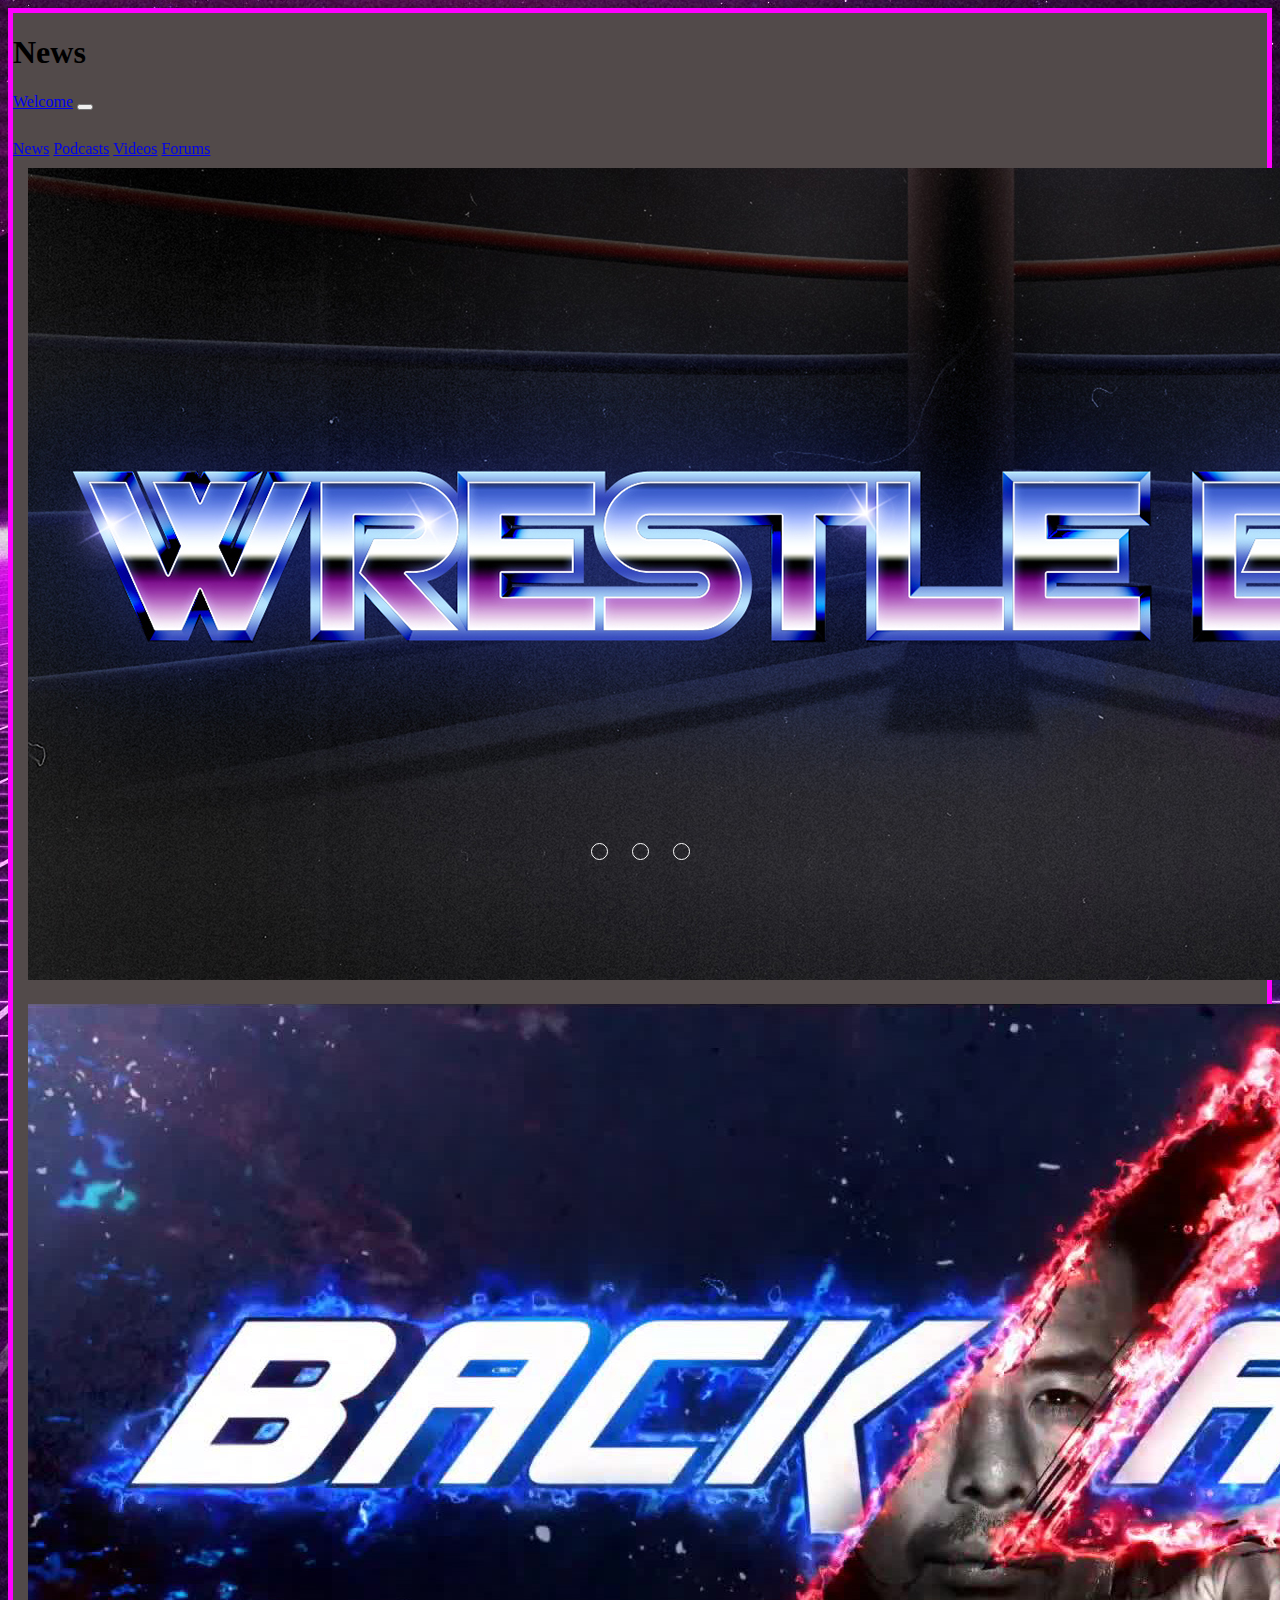
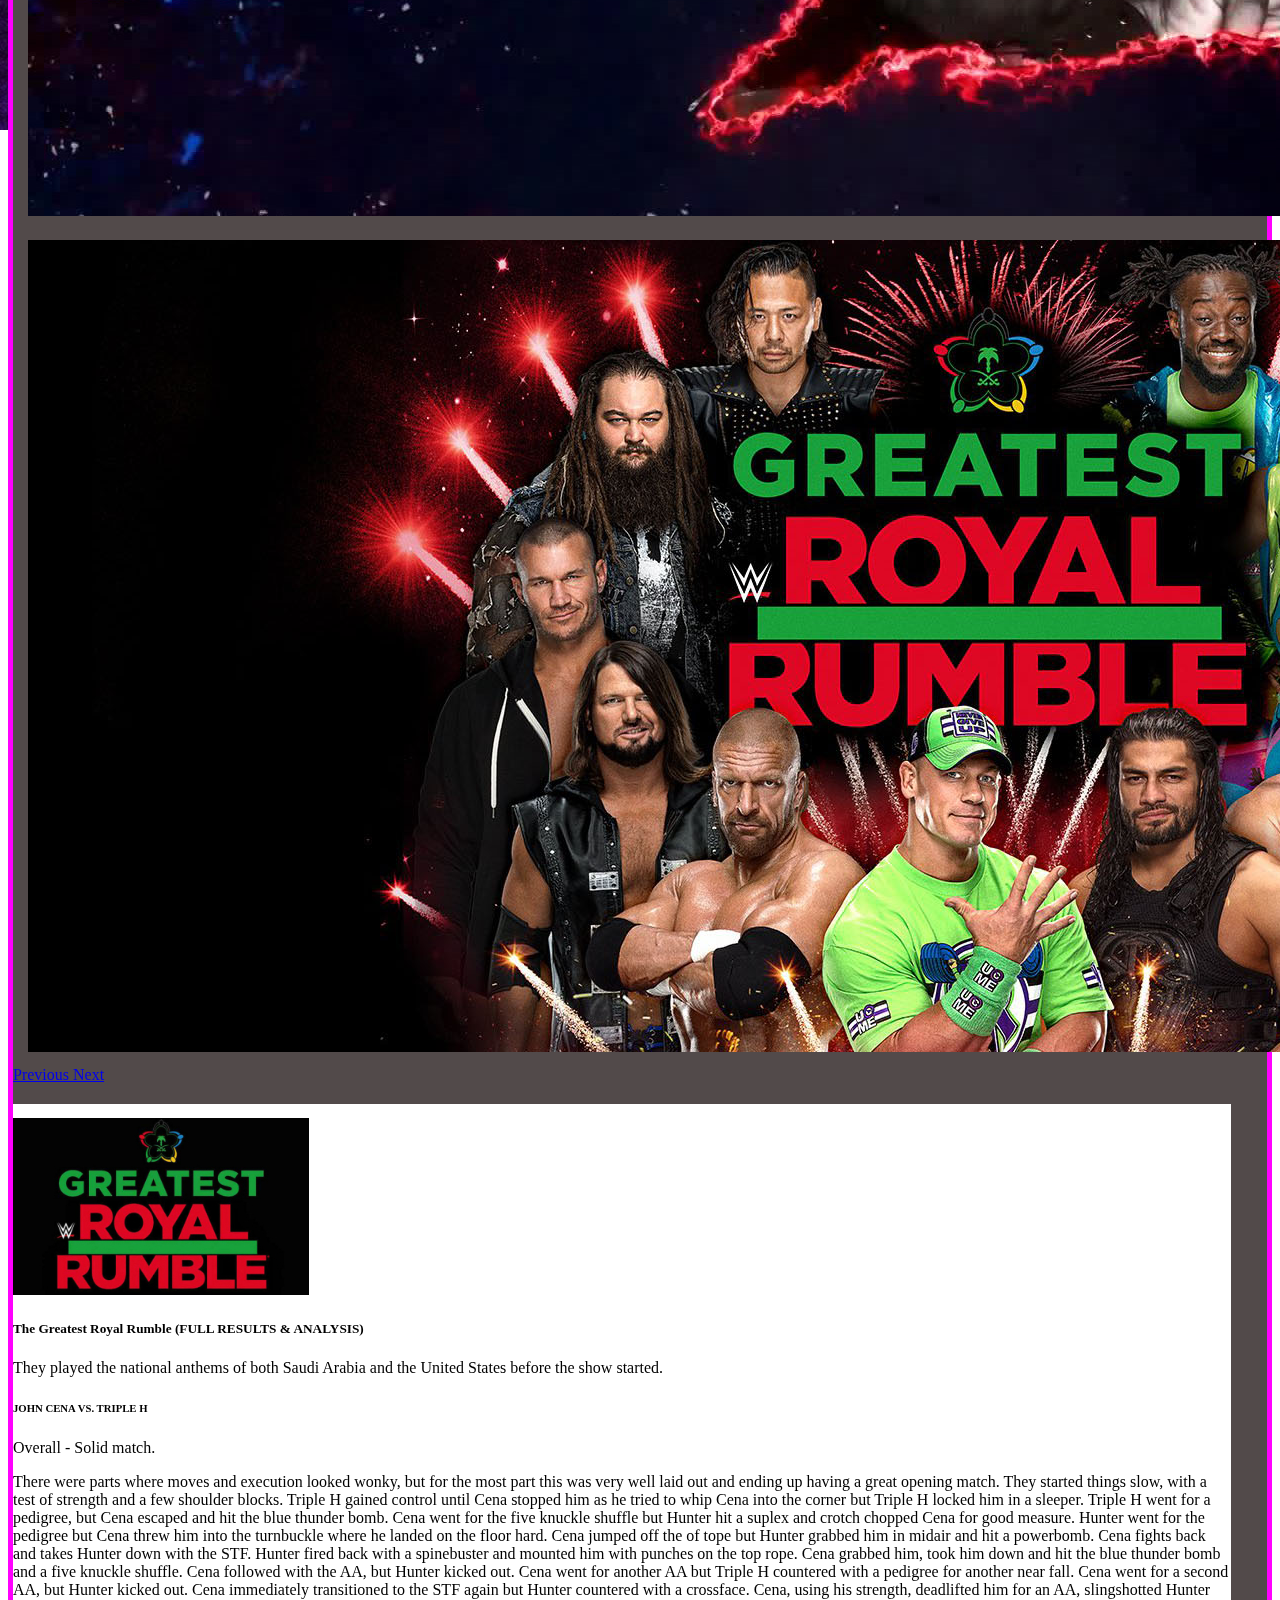
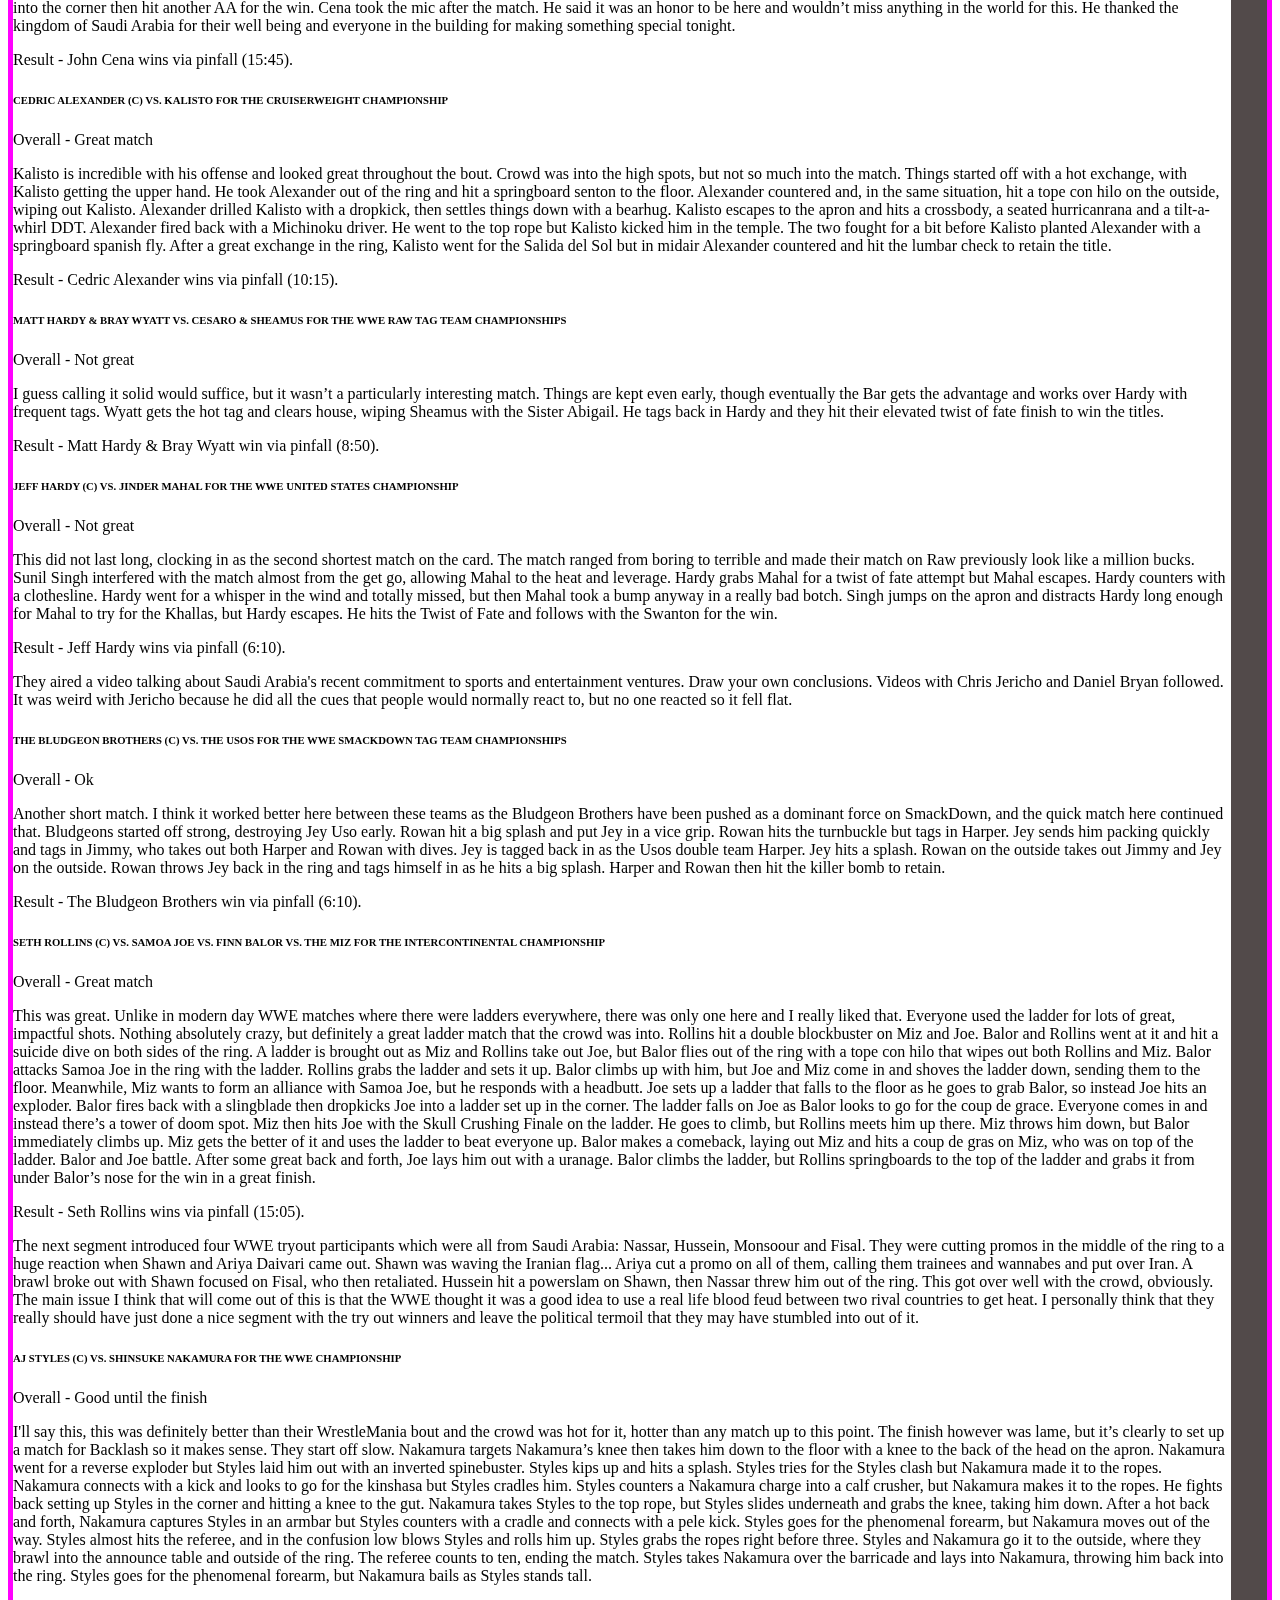
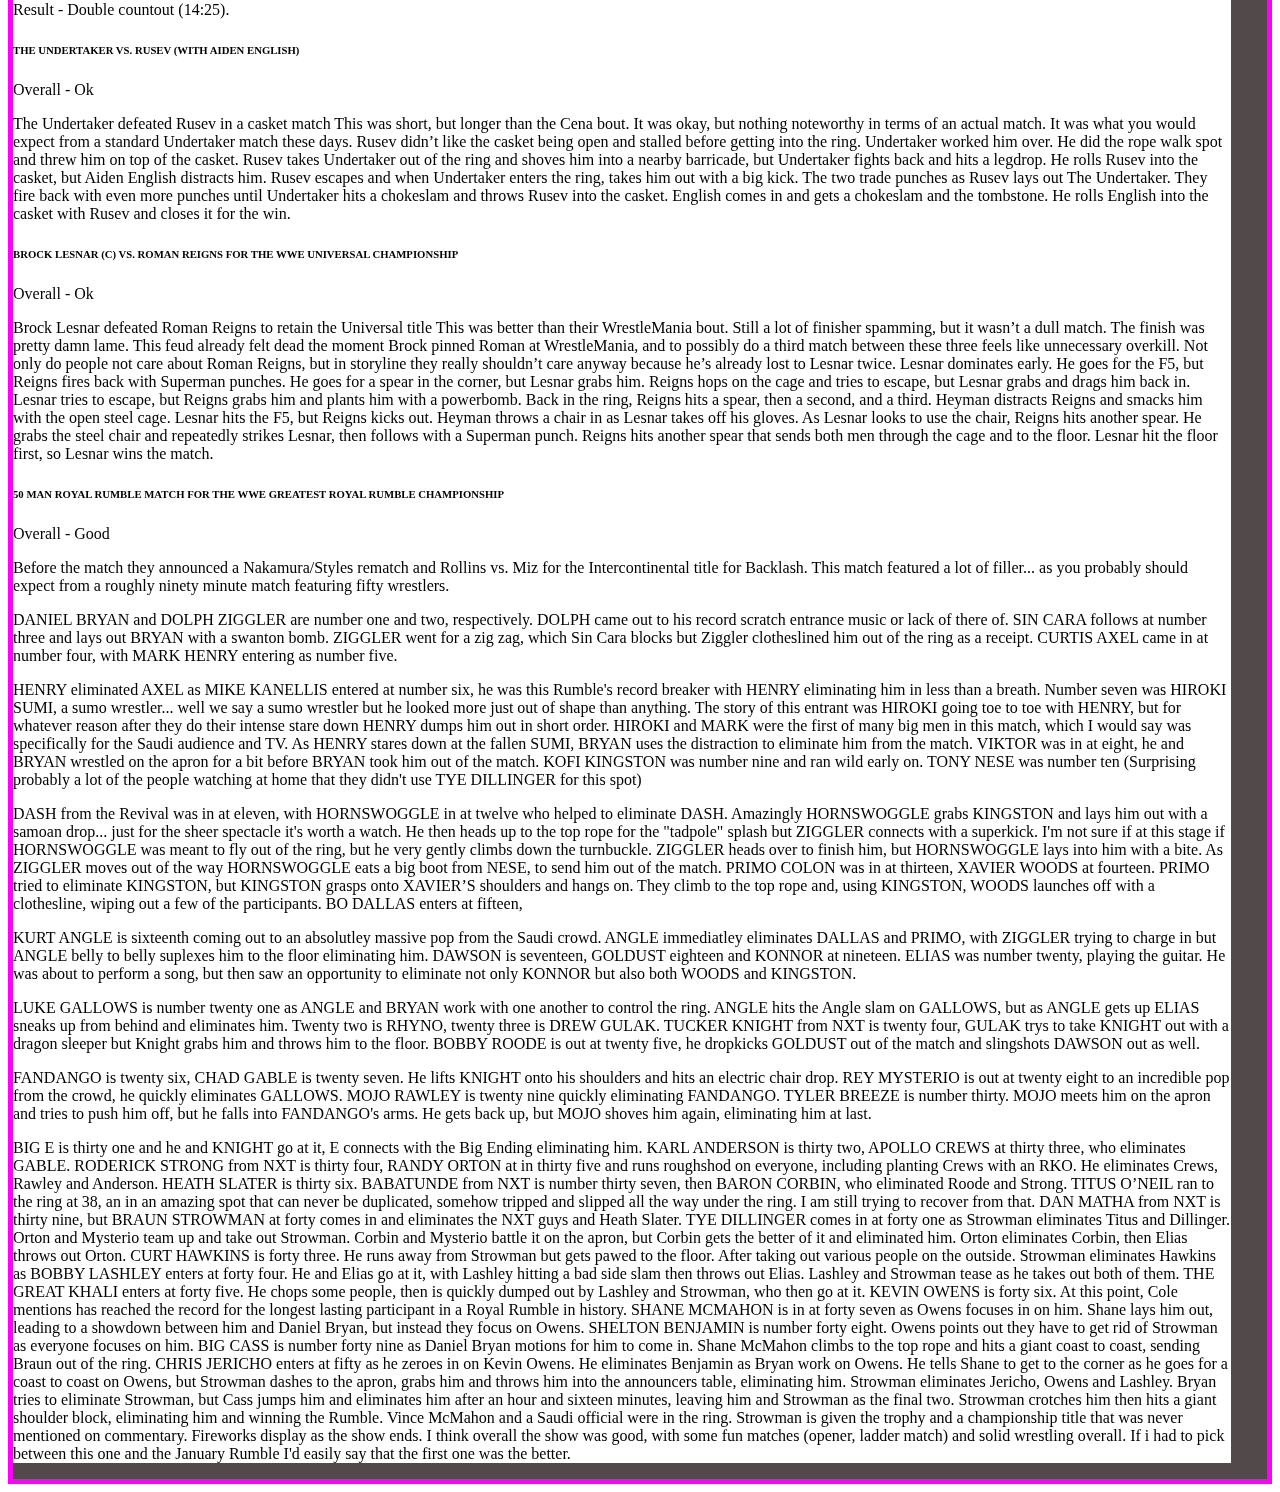
<file: wwegreatestroyalrumble2018.html>
<!doctype html>
<html lang="en">

<head>

    <!-- Required meta tags -->
    <meta charset="utf-8">
    <meta name="viewport" content="width=device-width, initial-scale=1, shrink-to-fit=no">

    <!-- Bootstrap CSS -->
    <link rel="stylesheet" href="https://stackpath.bootstrapcdn.com/bootstrap/4.1.0/css/bootstrap.min.css" integrity="sha384-9gVQ4dYFwwWSjIDZnLEWnxCjeSWFphJiwGPXr1jddIhOegiu1FwO5qRGvFXOdJZ4"
        crossorigin="anonymous">

    <title>Wrestle Blast Podcast</title>
    <!-- Link to css page -->
    <link rel="stylesheet" type="text/css" href="css/site.css">

</head>

<!-- Home page body section -->

<body>

    <!-- Container wrapping the page within a formated box -->
    <div class="container containerBorderPink">

        <!-- Optional title -->
        <h1>News</h1>

        <!-- Nav bar start -->
        <nav class="navbar navbar-expand-lg navbar-light bg-light">
            <a class="navbar-brand" href="index.html">Welcome</a>
            <button class="navbar-toggler" type="button" data-toggle="collapse" data-target="#navbarNavAltMarkup" aria-controls="navbarNavAltMarkup"
                aria-expanded="false" aria-label="Toggle navigation">
                <span class="navbar-toggler-icon"></span>
            </button>



            <!-- Twitter Button Start -->
            <div>
                <a class="twitter-follow-button" href="https://twitter.com/WrestleBlast" data-size="large" data-show-count="false" data-show-screen-name="false">
                </a>
            </div>
            <!-- Twitter Button Finish -->

            <!-- Facebook Button Start -->
            <div id="fb-root" class="like">
                <iframe data-class="Facebook" src="https://www.facebook.com/plugins/like.php?href=https%3A%2F%2Fwww.facebook.com%2FWrestleBlastPodcast%2F&width=450&layout=standard&action=like&size=large&show_faces=false&share=false&height=35&appId"
                    width="450" height="35" style="border:none;overflow:hidden" scrolling="no" frameborder="0" allowTransparency="true"
                    allow="encrypted-media">
                </iframe>
            </div>
            <!-- Facebook Button Finish -->





            <!-- Nav bar Buttons Start-->
            <div class="collapse navbar-collapse" id="navbarNavAltMarkup">
                <div class="navbar-nav ml-auto">
                    <a class="nav-item nav-link" href="news.html">News</a>
                    <a class="nav-item nav-link" href="podcasts.html">Podcasts</a>
                    <a class="nav-item nav-link" href="videos.html">Videos</a>
                    <a class="nav-item nav-link" href="forums.html">Forums</a>
                </div>
            </div>
        </nav>
        <!-- Nav bar Buttons Finish-->

        <!-- Nav bar finish-->

        <!-- Bootstrap carousel start -->
        <div id="carouselExampleIndicators" class="carousel slide" data-ride="carousel">
            <ol class="carousel-indicators">
                <li data-target="#carouselExampleIndicators" data-slide-to="0" class="active"></li>
                <li data-target="#carouselExampleIndicators" data-slide-to="1"></li>
                <li data-target="#carouselExampleIndicators" data-slide-to="2"></li>
            </ol>
            <div class="carousel-inner">
                <div class="carousel-item active">
                    <img class="d-block w-100" src="images/The Wrestle Blast Podcast Cover V2 image.jpg" alt="First slide">
                </div>
                <div class="carousel-item">
                    <img class="d-block w-100" src="images/BackLash 2018 V3 image.jpg" alt="Second slide">
                </div>
                <div class="carousel-item">
                    <img class="d-block w-100" src="images/The Greatest Royal Rumble 2018 V2 image.jpg" alt="Third slide">
                </div>
            </div>
            <a class="carousel-control-prev" href="#carouselExampleIndicators" role="button" data-slide="prev">
                <span class="carousel-control-prev-icon" aria-hidden="true"></span>
                <span class="sr-only">Previous</span>
            </a>
            <a class="carousel-control-next" href="#carouselExampleIndicators" role="button" data-slide="next">
                <span class="carousel-control-next-icon" aria-hidden="true"></span>
                <span class="sr-only">Next</span>
            </a>
        </div>
        <!-- Bootstrap carousel finish -->


        <!-- News Start -->

        <!-- The Greatest Royal Rumble News Article Start -->
        <div class="container containerBorderWhite">
            <div class="media">
                <img class="mr-3" src="images/the greatest royal rumble-header-poster V1.jpg" alt="The Greatest Royal Rumble News header">
                <div class="media-body">
                    <h5 class="mt-0">The Greatest Royal Rumble (FULL RESULTS & ANALYSIS)</h5>

                    <p>They played the national anthems of both Saudi Arabia and the United States before the show started.</p>

                    <H6>JOHN CENA VS. TRIPLE H</H6>

                    <p>Overall - Solid match.</p>

                    <p>There were parts where moves and execution looked wonky, but for the most part this was very well laid
                        out and ending up having a great opening match. They started things slow, with a test of strength
                        and a few shoulder blocks. Triple H gained control until Cena stopped him as he tried to whip Cena
                        into the corner but Triple H locked him in a sleeper. Triple H went for a pedigree, but Cena escaped
                        and hit the blue thunder bomb. Cena went for the five knuckle shuffle but Hunter hit a suplex and
                        crotch chopped Cena for good measure. Hunter went for the pedigree but Cena threw him into the turnbuckle
                        where he landed on the floor hard. Cena jumped off the of tope but Hunter grabbed him in midair and
                        hit a powerbomb. Cena fights back and takes Hunter down with the STF. Hunter fired back with a spinebuster
                        and mounted him with punches on the top rope. Cena grabbed him, took him down and hit the blue thunder
                        bomb and a five knuckle shuffle. Cena followed with the AA, but Hunter kicked out. Cena went for
                        another AA but Triple H countered with a pedigree for another near fall. Cena went for a second AA,
                        but Hunter kicked out. Cena immediately transitioned to the STF again but Hunter countered with a
                        crossface. Cena, using his strength, deadlifted him for an AA, slingshotted Hunter into the corner
                        then hit another AA for the win. Cena took the mic after the match. He said it was an honor to be
                        here and wouldn’t miss anything in the world for this. He thanked the kingdom of Saudi Arabia for
                        their well being and everyone in the building for making something special tonight.</p>

                    <p>Result - John Cena wins via pinfall (15:45).</p>

                    <H6>CEDRIC ALEXANDER (C) VS. KALISTO FOR THE CRUISERWEIGHT CHAMPIONSHIP</H6>

                    <p>Overall - Great match</p>

                    <p>Kalisto is incredible with his offense and looked great throughout the bout. Crowd was into the high
                        spots, but not so much into the match. Things started off with a hot exchange, with Kalisto getting
                        the upper hand. He took Alexander out of the ring and hit a springboard senton to the floor. Alexander
                        countered and, in the same situation, hit a tope con hilo on the outside, wiping out Kalisto. Alexander
                        drilled Kalisto with a dropkick, then settles things down with a bearhug. Kalisto escapes to the
                        apron and hits a crossbody, a seated hurricanrana and a tilt-a-whirl DDT. Alexander fired back with
                        a Michinoku driver. He went to the top rope but Kalisto kicked him in the temple. The two fought
                        for a bit before Kalisto planted Alexander with a springboard spanish fly. After a great exchange
                        in the ring, Kalisto went for the Salida del Sol but in midair Alexander countered and hit the lumbar
                        check to retain the title.</p>

                    <p>Result - Cedric Alexander wins via pinfall (10:15).</p>

                    <h6>MATT HARDY & BRAY WYATT VS. CESARO & SHEAMUS FOR THE WWE RAW TAG TEAM CHAMPIONSHIPS</h6>

                    <p>Overall - Not great</p>

                    <p>I guess calling it solid would suffice, but it wasn’t a particularly interesting match. Things are kept
                        even early, though eventually the Bar gets the advantage and works over Hardy with frequent tags.
                        Wyatt gets the hot tag and clears house, wiping Sheamus with the Sister Abigail. He tags back in
                        Hardy and they hit their elevated twist of fate finish to win the titles.</p>

                    <p>Result - Matt Hardy & Bray Wyatt win via pinfall (8:50).</p>

                    <h6>JEFF HARDY (C) VS. JINDER MAHAL FOR THE WWE UNITED STATES CHAMPIONSHIP</h6>

                    <p>Overall - Not great</p>

                    <p>This did not last long, clocking in as the second shortest match on the card. The match ranged from boring
                        to terrible and made their match on Raw previously look like a million bucks. Sunil Singh interfered
                        with the match almost from the get go, allowing Mahal to the heat and leverage. Hardy grabs Mahal
                        for a twist of fate attempt but Mahal escapes. Hardy counters with a clothesline. Hardy went for
                        a whisper in the wind and totally missed, but then Mahal took a bump anyway in a really bad botch.
                        Singh jumps on the apron and distracts Hardy long enough for Mahal to try for the Khallas, but Hardy
                        escapes. He hits the Twist of Fate and follows with the Swanton for the win.</p>

                    <p>Result - Jeff Hardy wins via pinfall (6:10).</p>

                    <p>They aired a video talking about Saudi Arabia's recent commitment to sports and entertainment ventures.
                        Draw your own conclusions. Videos with Chris Jericho and Daniel Bryan followed. It was weird with
                        Jericho because he did all the cues that people would normally react to, but no one reacted so it
                        fell flat.</p>

                    <h6>THE BLUDGEON BROTHERS (C) VS. THE USOS FOR THE WWE SMACKDOWN TAG TEAM CHAMPIONSHIPS</h6>

                    <p>Overall - Ok</p>

                    <p>Another short match. I think it worked better here between these teams as the Bludgeon Brothers have
                        been pushed as a dominant force on SmackDown, and the quick match here continued that. Bludgeons
                        started off strong, destroying Jey Uso early. Rowan hit a big splash and put Jey in a vice grip.
                        Rowan hits the turnbuckle but tags in Harper. Jey sends him packing quickly and tags in Jimmy, who
                        takes out both Harper and Rowan with dives. Jey is tagged back in as the Usos double team Harper.
                        Jey hits a splash. Rowan on the outside takes out Jimmy and Jey on the outside. Rowan throws Jey
                        back in the ring and tags himself in as he hits a big splash. Harper and Rowan then hit the killer
                        bomb to retain.</p>

                    <p>Result - The Bludgeon Brothers win via pinfall (6:10).</p>

                    <h6>SETH ROLLINS (C) VS. SAMOA JOE VS. FINN BALOR VS. THE MIZ FOR THE INTERCONTINENTAL CHAMPIONSHIP</h6>

                    <p>Overall - Great match</p>

                    <p>This was great. Unlike in modern day WWE matches where there were ladders everywhere, there was only
                        one here and I really liked that. Everyone used the ladder for lots of great, impactful shots. Nothing
                        absolutely crazy, but definitely a great ladder match that the crowd was into. Rollins hit a double
                        blockbuster on Miz and Joe. Balor and Rollins went at it and hit a suicide dive on both sides of
                        the ring. A ladder is brought out as Miz and Rollins take out Joe, but Balor flies out of the ring
                        with a tope con hilo that wipes out both Rollins and Miz. Balor attacks Samoa Joe in the ring with
                        the ladder. Rollins grabs the ladder and sets it up. Balor climbs up with him, but Joe and Miz come
                        in and shoves the ladder down, sending them to the floor. Meanwhile, Miz wants to form an alliance
                        with Samoa Joe, but he responds with a headbutt. Joe sets up a ladder that falls to the floor as
                        he goes to grab Balor, so instead Joe hits an exploder. Balor fires back with a slingblade then dropkicks
                        Joe into a ladder set up in the corner. The ladder falls on Joe as Balor looks to go for the coup
                        de grace. Everyone comes in and instead there’s a tower of doom spot. Miz then hits Joe with the
                        Skull Crushing Finale on the ladder. He goes to climb, but Rollins meets him up there. Miz throws
                        him down, but Balor immediately climbs up. Miz gets the better of it and uses the ladder to beat
                        everyone up. Balor makes a comeback, laying out Miz and hits a coup de gras on Miz, who was on top
                        of the ladder. Balor and Joe battle. After some great back and forth, Joe lays him out with a uranage.
                        Balor climbs the ladder, but Rollins springboards to the top of the ladder and grabs it from under
                        Balor’s nose for the win in a great finish.
                    </p>

                    <p>Result - Seth Rollins wins via pinfall (15:05).</p>

                    <p>The next segment introduced four WWE tryout participants which were all from Saudi Arabia: Nassar, Hussein,
                        Monsoour and Fisal. They were cutting promos in the middle of the ring to a huge reaction when Shawn
                        and Ariya Daivari came out. Shawn was waving the Iranian flag... Ariya cut a promo on all of them,
                        calling them trainees and wannabes and put over Iran. A brawl broke out with Shawn focused on Fisal,
                        who then retaliated. Hussein hit a powerslam on Shawn, then Nassar threw him out of the ring. This
                        got over well with the crowd, obviously. The main issue I think that will come out of this is that
                        the WWE thought it was a good idea to use a real life blood feud between two rival countries to get
                        heat. I personally think that they really should have just done a nice segment with the try out winners
                        and leave the political termoil that they may have stumbled into out of it.</p>


                    <h6>AJ STYLES (C) VS. SHINSUKE NAKAMURA FOR THE WWE CHAMPIONSHIP</h6>

                    <P>Overall - Good until the finish</P>

                    <P>I'll say this, this was definitely better than their WrestleMania bout and the crowd was hot for it,
                        hotter than any match up to this point. The finish however was lame, but it’s clearly to set up a
                        match for Backlash so it makes sense. They start off slow. Nakamura targets Nakamura’s knee then
                        takes him down to the floor with a knee to the back of the head on the apron. Nakamura went for a
                        reverse exploder but Styles laid him out with an inverted spinebuster. Styles kips up and hits a
                        splash. Styles tries for the Styles clash but Nakamura made it to the ropes. Nakamura connects with
                        a kick and looks to go for the kinshasa but Styles cradles him. Styles counters a Nakamura charge
                        into a calf crusher, but Nakamura makes it to the ropes. He fights back setting up Styles in the
                        corner and hitting a knee to the gut. Nakamura takes Styles to the top rope, but Styles slides underneath
                        and grabs the knee, taking him down. After a hot back and forth, Nakamura captures Styles in an armbar
                        but Styles counters with a cradle and connects with a pele kick. Styles goes for the phenomenal forearm,
                        but Nakamura moves out of the way. Styles almost hits the referee, and in the confusion low blows
                        Styles and rolls him up. Styles grabs the ropes right before three. Styles and Nakamura go it to
                        the outside, where they brawl into the announce table and outside of the ring. The referee counts
                        to ten, ending the match. Styles takes Nakamura over the barricade and lays into Nakamura, throwing
                        him back into the ring. Styles goes for the phenomenal forearm, but Nakamura bails as Styles stands
                        tall.
                    </P>

                    <p>Result - Double countout (14:25).</p>


                    <h6>THE UNDERTAKER VS. RUSEV (WITH AIDEN ENGLISH)</h6>

                    <P>Overall - Ok</P>

                    <p>The Undertaker defeated Rusev in a casket match This was short, but longer than the Cena bout. It was
                        okay, but nothing noteworthy in terms of an actual match. It was what you would expect from a standard
                        Undertaker match these days. Rusev didn’t like the casket being open and stalled before getting into
                        the ring. Undertaker worked him over. He did the rope walk spot and threw him on top of the casket.
                        Rusev takes Undertaker out of the ring and shoves him into a nearby barricade, but Undertaker fights
                        back and hits a legdrop. He rolls Rusev into the casket, but Aiden English distracts him. Rusev escapes
                        and when Undertaker enters the ring, takes him out with a big kick. The two trade punches as Rusev
                        lays out The Undertaker. They fire back with even more punches until Undertaker hits a chokeslam
                        and throws Rusev into the casket. English comes in and gets a chokeslam and the tombstone. He rolls
                        English into the casket with Rusev and closes it for the win.</p>


                    <h6>BROCK LESNAR (C) VS. ROMAN REIGNS FOR THE WWE UNIVERSAL CHAMPIONSHIP</h6>

                    <P>Overall - Ok</P>

                    <p>Brock Lesnar defeated Roman Reigns to retain the Universal title This was better than their WrestleMania
                        bout. Still a lot of finisher spamming, but it wasn’t a dull match. The finish was pretty damn lame.
                        This feud already felt dead the moment Brock pinned Roman at WrestleMania, and to possibly do a third
                        match between these three feels like unnecessary overkill. Not only do people not care about Roman
                        Reigns, but in storyline they really shouldn’t care anyway because he’s already lost to Lesnar twice.
                        Lesnar dominates early. He goes for the F5, but Reigns fires back with Superman punches. He goes
                        for a spear in the corner, but Lesnar grabs him. Reigns hops on the cage and tries to escape, but
                        Lesnar grabs and drags him back in. Lesnar tries to escape, but Reigns grabs him and plants him with
                        a powerbomb. Back in the ring, Reigns hits a spear, then a second, and a third. Heyman distracts
                        Reigns and smacks him with the open steel cage. Lesnar hits the F5, but Reigns kicks out. Heyman
                        throws a chair in as Lesnar takes off his gloves. As Lesnar looks to use the chair, Reigns hits another
                        spear. He grabs the steel chair and repeatedly strikes Lesnar, then follows with a Superman punch.
                        Reigns hits another spear that sends both men through the cage and to the floor. Lesnar hit the floor
                        first, so Lesnar wins the match.</p>


                    <h6>50 MAN ROYAL RUMBLE MATCH FOR THE WWE GREATEST ROYAL RUMBLE CHAMPIONSHIP</h6>

                    <P>Overall - Good</P>

                    <P>Before the match they announced a Nakamura/Styles rematch and Rollins vs. Miz for the Intercontinental
                        title for Backlash. This match featured a lot of filler... as you probably should expect from a roughly
                        ninety minute match featuring fifty wrestlers.</P>


                    <P>DANIEL BRYAN and DOLPH ZIGGLER are number one and two, respectively. DOLPH came out to his record scratch
                        entrance music or lack of there of. SIN CARA follows at number three and lays out BRYAN with a swanton
                        bomb. ZIGGLER went for a zig zag, which Sin Cara blocks but Ziggler clotheslined him out of the ring
                        as a receipt. CURTIS AXEL came in at number four, with MARK HENRY entering as number five.</P>

                    <P>HENRY eliminated AXEL as MIKE KANELLIS entered at number six, he was this Rumble's record breaker with
                        HENRY eliminating him in less than a breath. Number seven was HIROKI SUMI, a sumo wrestler... well
                        we say a sumo wrestler but he looked more just out of shape than anything. The story of this entrant
                        was HIROKI going toe to toe with HENRY, but for whatever reason after they do their intense stare
                        down HENRY dumps him out in short order. HIROKI and MARK were the first of many big men in this match,
                        which I would say was specifically for the Saudi audience and TV. As HENRY stares down at the fallen
                        SUMI, BRYAN uses the distraction to eliminate him from the match. VIKTOR was in at eight, he and
                        BRYAN wrestled on the apron for a bit before BRYAN took him out of the match. KOFI KINGSTON was number
                        nine and ran wild early on. TONY NESE was number ten (Surprising probably a lot of the people watching
                        at home that they didn't use TYE DILLINGER for this spot)</P>

                    <P>DASH from the Revival was in at eleven, with HORNSWOGGLE in at twelve who helped to eliminate DASH. Amazingly
                        HORNSWOGGLE grabs KINGSTON and lays him out with a samoan drop... just for the sheer spectacle it's
                        worth a watch. He then heads up to the top rope for the "tadpole" splash but ZIGGLER connects with
                        a superkick. I'm not sure if at this stage if HORNSWOGGLE was meant to fly out of the ring, but he
                        very gently climbs down the turnbuckle. ZIGGLER heads over to finish him, but HORNSWOGGLE lays into
                        him with a bite. As ZIGGLER moves out of the way HORNSWOGGLE eats a big boot from NESE, to send him
                        out of the match. PRIMO COLON was in at thirteen, XAVIER WOODS at fourteen. PRIMO tried to eliminate
                        KINGSTON, but KINGSTON grasps onto XAVIER’S shoulders and hangs on. They climb to the top rope and,
                        using KINGSTON, WOODS launches off with a clothesline, wiping out a few of the participants. BO DALLAS
                        enters at fifteen,
                    </P>

                    <P>KURT ANGLE is sixteenth coming out to an absolutley massive pop from the Saudi crowd. ANGLE immediatley
                        eliminates DALLAS and PRIMO, with ZIGGLER trying to charge in but ANGLE belly to belly suplexes him
                        to the floor eliminating him. DAWSON is seventeen, GOLDUST eighteen and KONNOR at nineteen. ELIAS
                        was number twenty, playing the guitar. He was about to perform a song, but then saw an opportunity
                        to eliminate not only KONNOR but also both WOODS and KINGSTON.</P>

                    <P>LUKE GALLOWS is number twenty one as ANGLE and BRYAN work with one another to control the ring. ANGLE
                        hits the Angle slam on GALLOWS, but as ANGLE gets up ELIAS sneaks up from behind and eliminates him.
                        Twenty two is RHYNO, twenty three is DREW GULAK. TUCKER KNIGHT from NXT is twenty four, GULAK trys
                        to take KNIGHT out with a dragon sleeper but Knight grabs him and throws him to the floor. BOBBY
                        ROODE is out at twenty five, he dropkicks GOLDUST out of the match and slingshots DAWSON out as well.
                    </P>

                    <P>FANDANGO is twenty six, CHAD GABLE is twenty seven. He lifts KNIGHT onto his shoulders and hits an electric
                        chair drop. REY MYSTERIO is out at twenty eight to an incredible pop from the crowd, he quickly eliminates
                        GALLOWS. MOJO RAWLEY is twenty nine quickly eliminating FANDANGO. TYLER BREEZE is number thirty.
                        MOJO meets him on the apron and tries to push him off, but he falls into FANDANGO's arms. He gets
                        back up, but MOJO shoves him again, eliminating him at last.</P>

                    <P>BIG E is thirty one and he and KNIGHT go at it, E connects with the Big Ending eliminating him. KARL
                        ANDERSON is thirty two, APOLLO CREWS at thirty three, who eliminates GABLE. RODERICK STRONG from
                        NXT is thirty four, RANDY ORTON at in thirty five and runs roughshod on everyone, including planting
                        Crews with an RKO. He eliminates Crews, Rawley and Anderson. HEATH SLATER is thirty six. BABATUNDE
                        from NXT is number thirty seven, then BARON CORBIN, who eliminated Roode and Strong. TITUS O’NEIL
                        ran to the ring at 38, an in an amazing spot that can never be duplicated, somehow tripped and slipped
                        all the way under the ring. I am still trying to recover from that. DAN MATHA from NXT is thirty
                        nine, but BRAUN STROWMAN at forty comes in and eliminates the NXT guys and Heath Slater. TYE DILLINGER
                        comes in at forty one as Strowman eliminates Titus and Dillinger. Orton and Mysterio team up and
                        take out Strowman. Corbin and Mysterio battle it on the apron, but Corbin gets the better of it and
                        eliminated him. Orton eliminates Corbin, then Elias throws out Orton. CURT HAWKINS is forty three.
                        He runs away from Strowman but gets pawed to the floor. After taking out various people on the outside.
                        Strowman eliminates Hawkins as BOBBY LASHLEY enters at forty four. He and Elias go at it, with Lashley
                        hitting a bad side slam then throws out Elias. Lashley and Strowman tease as he takes out both of
                        them. THE GREAT KHALI enters at forty five. He chops some people, then is quickly dumped out by Lashley
                        and Strowman, who then go at it. KEVIN OWENS is forty six. At this point, Cole mentions has reached
                        the record for the longest lasting participant in a Royal Rumble in history. SHANE MCMAHON is in
                        at forty seven as Owens focuses in on him. Shane lays him out, leading to a showdown between him
                        and Daniel Bryan, but instead they focus on Owens. SHELTON BENJAMIN is number forty eight. Owens
                        points out they have to get rid of Strowman as everyone focuses on him. BIG CASS is number forty
                        nine as Daniel Bryan motions for him to come in. Shane McMahon climbs to the top rope and hits a
                        giant coast to coast, sending Braun out of the ring. CHRIS JERICHO enters at fifty as he zeroes in
                        on Kevin Owens. He eliminates Benjamin as Bryan work on Owens. He tells Shane to get to the corner
                        as he goes for a coast to coast on Owens, but Strowman dashes to the apron, grabs him and throws
                        him into the announcers table, eliminating him. Strowman eliminates Jericho, Owens and Lashley. Bryan
                        tries to eliminate Strowman, but Cass jumps him and eliminates him after an hour and sixteen minutes,
                        leaving him and Strowman as the final two. Strowman crotches him then hits a giant shoulder block,
                        eliminating him and winning the Rumble. Vince McMahon and a Saudi official were in the ring. Strowman
                        is given the trophy and a championship title that was never mentioned on commentary. Fireworks display
                        as the show ends. I think overall the show was good, with some fun matches (opener, ladder match)
                        and solid wrestling overall. If i had to pick between this one and the January Rumble I'd easily
                        say that the first one was the better.</P>



                </div>



                <div class="modal fade" id="myModal" tabindex="-1" role="dialog" aria-labelledby="myModalLabel" style="display: none;">
                    <div class="modal-dialog" role="document">
                        <div class="modal-content">
                            <div class="modal-body">

                                <iframe id="iframeYoutube" width="560" height="315" src="#" frameborder="0" allow="autoplay"></iframe>

                            </div>
                            <div class="modal-footer">
                                <button type="button" class="btn btn-primary" data-dismiss="modal">Close</button>
                            </div>
                        </div>
                    </div>
                </div>

                <!-- Optional JavaScript -->
                <!-- jQuery first, then Popper.js, then Bootstrap JS -->
                <script src="https://code.jquery.com/jquery-3.3.1.slim.min.js" integrity="sha384-q8i/X+965DzO0rT7abK41JStQIAqVgRVzpbzo5smXKp4YfRvH+8abtTE1Pi6jizo"
                    crossorigin="anonymous"></script>
                <script src="https://cdnjs.cloudflare.com/ajax/libs/popper.js/1.14.0/umd/popper.min.js" integrity="sha384-cs/chFZiN24E4KMATLdqdvsezGxaGsi4hLGOzlXwp5UZB1LY//20VyM2taTB4QvJ"
                    crossorigin="anonymous"></script>
                <script src="https://stackpath.bootstrapcdn.com/bootstrap/4.1.0/js/bootstrap.min.js" integrity="sha384-uefMccjFJAIv6A+rW+L4AHf99KvxDjWSu1z9VI8SKNVmz4sk7buKt/6v9KI65qnm"
                    crossorigin="anonymous"></script>
                <script src="js/site.js"></script>
                <script async src="https://platform.twitter.com/widgets.js" charset="calibri"></script>

</body>

</html>
</file>
<file: css/site.css>
body{
    background-image: url("../images/80s Themed Background.jpeg");
    background-repeat: no-repeat;
    background-position: center;
    background-attachment: fixed;
  }

.containerBorderPink{
  background: #524A4A;
  border: 5px solid #FF00FF;
}

.containerBorderWhite{
  background: #fff;
  width: 97.1%;
  padding-top: 14px;
}

.carousel-indicators {
    position: absolute;
    bottom: 10px;
    left: 50%;
    z-index: 15;
    width: 60%;
    padding-left: 0;
    margin-left: -30%;
    text-align: center;
    list-style: none;
  }
  .carousel-indicators li {
    display: inline-block;
    width: 15px;
    height: 15px;
    margin: 10px;
    text-indent: -999px;
    cursor: pointer;
    background-color: #000 \9;
    background-color: rgba(0, 0, 0, 0);
    border: 1px solid #fff;
    border-radius: 10px;
  }

  .carousel{
    padding-bottom: 20px;
  }

  .button1 {
    width: 90px;
    height: 40px;
  }

  /* Modal Stuff */

  .modal-dialog {
    max-width:595px;
  }

/* Play Button */

  .play {
    filter: none !important;
    -webkit-filter: grayscale(0) !important;
    -webkit-transform: scale(1.01) !important;
    cursor: pointer;
    margin: -50% 0 0 40%;
  }

  .card-img-top{
  /* height: 180px;
  width: 285px;
  padding-bottom: 0px; */
  }

  .card-body{
  height: 280px;
  padding-top: 0px;
  max-width: 460px;
  }

  .card{
  /* max-width: 460px; */
  min-width:200px;
  }

  .card-text{
    height: 150px;
  }

  .card-title{
  padding-top: 0px;
  }

/* Twitter Stuff */

  .sidebar{
 float: right;
 height: auto;
 padding-left: 5px;
 padding-right: 5px;
  }

  .twitter-follow-button{
    float: left;
  }

/* Facebook Stuff */
.like{
  height: 29px;
  padding-left: 5px;
}

.w-100{
  padding-top: 10px;
  padding-bottom: 10px;
  padding-left: 15px;
  padding-right: 15px;
}

.col-sm10{
  width: 460px;
  padding: 0%;
}

.videoWrapper {
	position: relative;
	padding-bottom: 56.25%; /* 16:9 */
	padding-top: 25px;
	height: 0;
}
.videoWrapper iframe {
	position: absolute;
	top: 0;
	left: 0;
	width: 100%;
	height: 100%;
}
</file>
